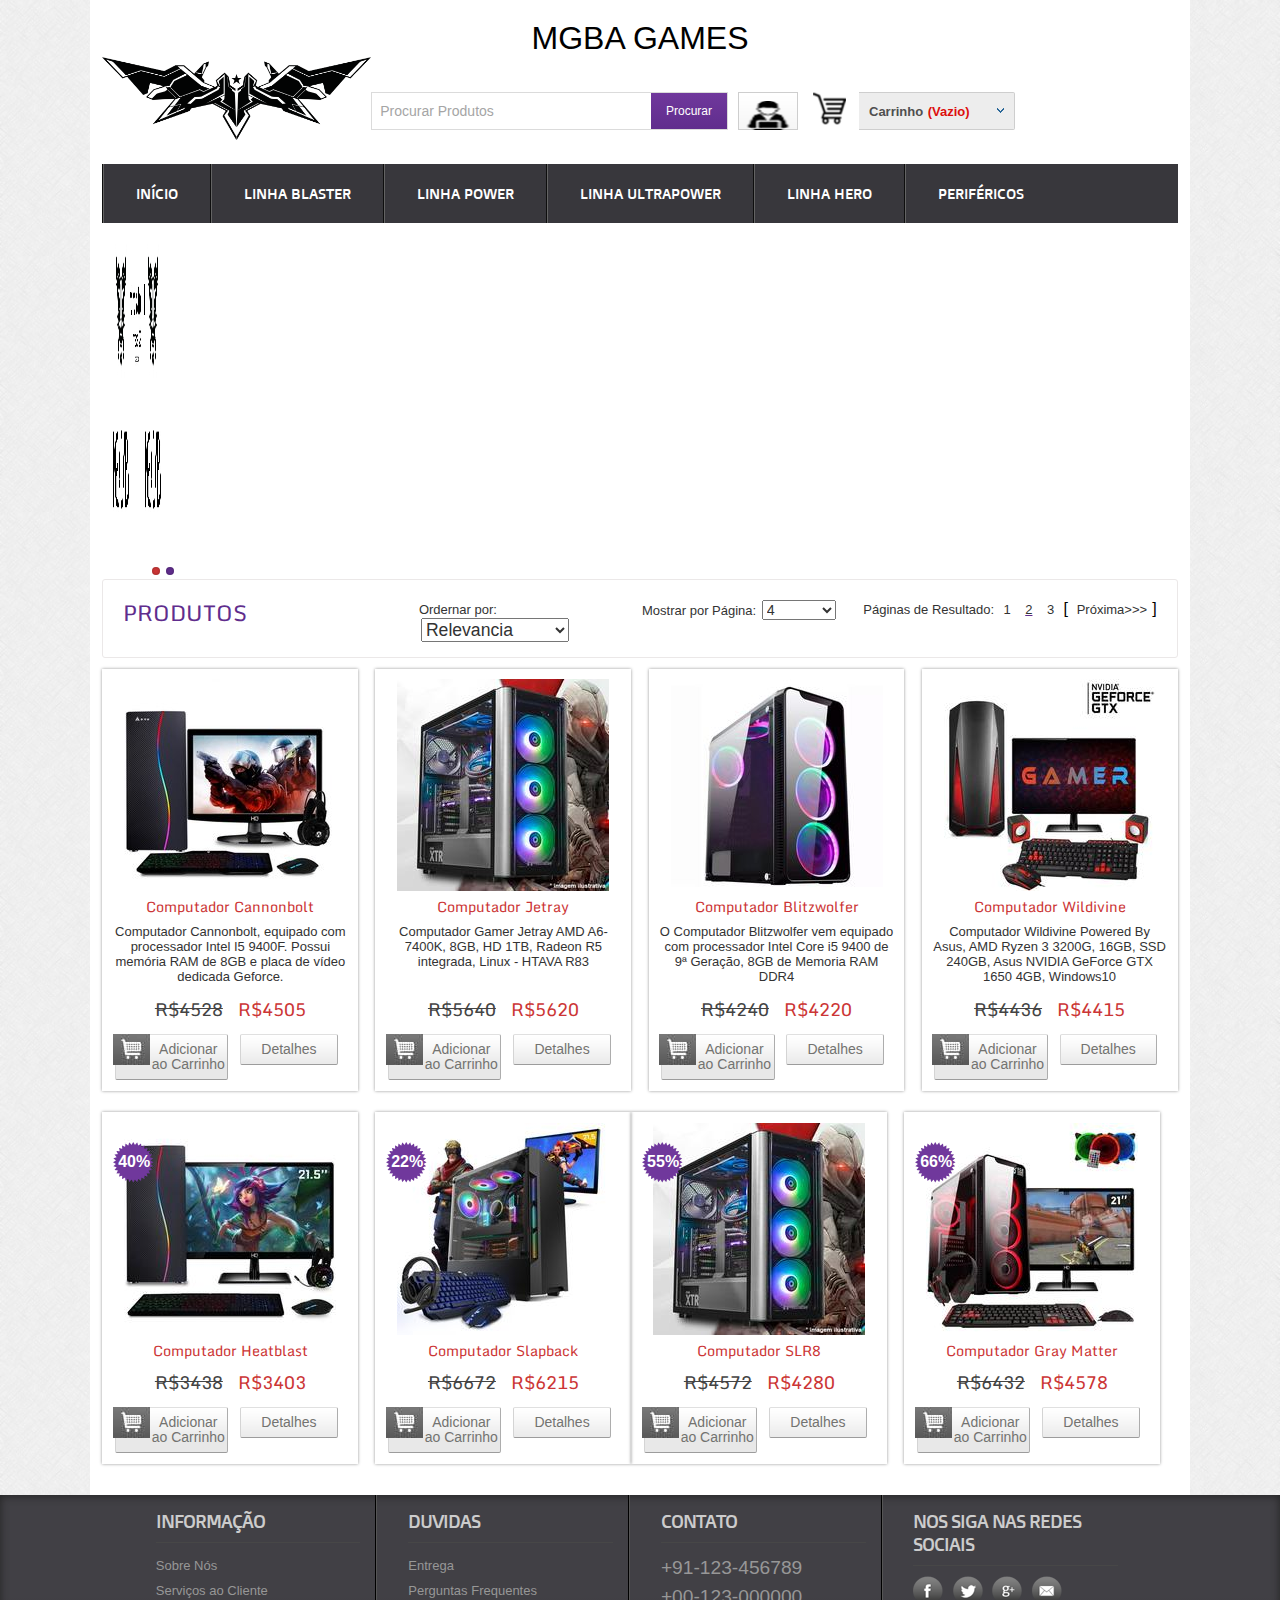
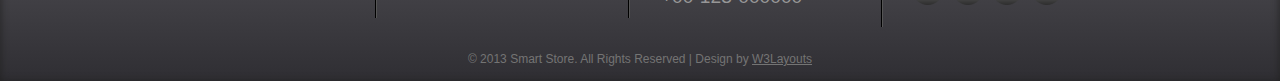
<file: MGBA/index.html>
<!--A Design by W3layouts
Author: W3layout
Author URL: http://w3layouts.com
License: Creative Commons Attribution 3.0 Unported
License URL: http://creativecommons.org/licenses/by/3.0/
-->
<!DOCTYPE HTML>
<html lang="pt-br">
<head>
<title>MGBA games</title>
<meta http-equiv="Content-Type" content="text/html; charset=utf-8" />
<meta name="viewport" content="width=device-width, initial-scale=1, maximum-scale=1">
<link href="css/style.css" rel="stylesheet" type="text/css" media="all"/>
<link href="css/menu.css" rel="stylesheet" type="text/css" media="all"/>
<script src="js/jquery.min.js"></script>
<script src="js/script.js" type="text/javascript"></script>
<script type="text/javascript" src="js/move-top.js"></script>
<script type="text/javascript" src="js/easing.js"></script>
<link href='//fonts.googleapis.com/css?family=Monda' rel='stylesheet' type='text/css'>
<link href='//fonts.googleapis.com/css?family=Doppio+One' rel='stylesheet' type='text/css'>
</head>
<body>
  <div class="wrap">
	<div class="header">
		<div class="header_top">
			<h1 class="page-title">MGBA GAMES</h1>
			<div class="logo">
				<a href="index.html"><img src="images/logo.png" alt="logo MGBA" /></a>
			</div>
			  <div class="header_top_right border-1">
			    <div class="search_box">
				    <form>
				    	<input title="Buscar Produtos" type="text" value="Procurar Produtos" onfocus="this.value = '';" onblur="if (this.value == '') {this.value = 'Procurar Produtos';}"><input type="submit" value="Procurar">
				    </form>
			    </div>
		   <div class="login">
		   	   <span><a href="login.html"><img src="images/login.png" alt="Entrar" title="Entrar"/></a></span>
		   </div>
			    <div class="shopping_cart">
					<div class="cart" >
						<a href="Cart.html" title="Ver meu Carrinho" rel="nofollow">
							<strong class="opencart"> </strong>
								<span  class="cart_title">Carrinho</span>
									<span  class="no_product">(Vazio)</span>
							</a>
							
						</div>
				  </div>

		 <div class="clear"></div>
	 </div>
	 <div class="clear"></div>
 </div>
	<div class="h_menu">
		<a id="touch-menu" class="mobile-menu" href="#">Menu</a>
		<nav>
		<ul class="menu list-unstyled">
			<li><a href="index.html">Início</a></li>
			
			
			<li><a class ="itemdomenu" href="#">Linha Blaster</a></li>
			<li><a class ="itemdomenu" href="#">Linha Power</a></li>
			<li><a class ="itemdomenu" href="#">Linha UltraPower</a></li>
			<li><a class ="itemdomenu" href="#">Linha Hero</a></li>
			<li><a class ="itemdomenu" href="#">Periféricos</a></li>
			
		</ul>
	
			<div class="clear"> </div>
		</nav> 
		<script src="js/menu.js" type="text/javascript"></script>
		</div>

	<div class="header_bottom">
			 <div class="header_bottom_right_images">
		   <!-- FlexSlider -->
              <section class="slider">
				  <div class="flexslider">
					<ul class="slides">
						<li><img src="images/1.jpg" alt="Logo e texto MGBA games"/></li>
						<li><img src="images/2.jpg" alt="Frete gratis nas compras acima de R$2999,90"/></li>
				    </ul>
				  </div>
	      </section>
<!-- FlexSlider -->
	    </div>
	  <div class="clear"></div>
  </div>	
</div>
 <div class="main">
    <div class="content">
		
		<div class="content_top">
    		<div class="heading">
    		<h3>Produtos</h3>
    		</div>
    		<div class="sort">
    		<p>Ordernar por:</p>
    			<select title="Ordenar por:">
    				<option>Relevancia</option>
    				<option>Menor Preço</option>
    				<option>Maior Preço</option>
    				<option>Melhor Avaliado</option>
    				<option>Em Estoque</option>
    			</select>
    		
    		</div>
    		<div class="show">
    		<p>Mostrar por Página:
    			<select title="Mostrar por página">
    				<option>4</option>
    				<option>8</option>
    				<option>12</option>
    				<option>16</option>
    				<option>20</option>
    				<option>In Stock</option>  				   				
    			</select>
    		</p>
    		</div>
    		<div class="page-no">
    			<p>Páginas de Resultado:<ul>
    				<li><a href="#">1</a></li>
    				<li class="active"><a href="#">2</a></li>
    				<li><a href="#">3</a></li>
    				<li>[<a href="#"> Próxima>>></a >]</li>
    				</ul>
    		</div>
    		<div class="clear"></div>
    	</div>
	      <div class="section group">
				<div class="grid_1_of_4 images_1_of_4">
					 <a href="preview.html"><img src="images/feature-pic1.png" alt="computador com monitor, teclado e mouse" /></a>
					 <h2>Computador   Cannonbolt</h2>
					 <p>Computador Cannonbolt, equipado com processador Intel I5 9400F. Possui memória RAM de 8GB e placa de vídeo dedicada Geforce.</p>
					 <p><span class="strike">R$4528</span><span class="price">R$4505</span></p>
					  <div class="button"><span><img src="images/cart.jpg" alt="Adicionar ao Carrinho" /><a href="preview.html" class="cart-button">Adicionar ao Carrinho</a></span> </div>
				     <div class="button"><span><a href="preview.html" class="details">Detalhes</a></span></div>
				</div>
				<div class="grid_1_of_4 images_1_of_4">
					<a href="preview.html"><img src="images/feature-pic2.jpg" alt="Gabinete de Computador" /></a>
					 <h2>Computador   Jetray</h2>
					 <p>Computador Gamer Jetray AMD A6-7400K, 8GB, HD 1TB, Radeon R5 integrada, Linux - HTAVA R83<br><br></p>
					 <p><span class="strike">R$5640</span><span class="price">R$5620</span></p>
				     <div class="button"><span><img src="images/cart.jpg" alt="Adicionar ao Carrinho" /><a href="preview.html" class="cart-button">Adicionar ao Carrinho</a></span> </div>
				     <div class="button"><span><a href="preview.html" class="details">Detalhes</a></span></div>
				</div>
				<div class="grid_1_of_4 images_1_of_4">
					<a href="preview.html"><img src="images/feature-pic3.jpg" alt="Gabinete de Computador" /></a>
					 <h2>Computador   Blitzwolfer</h2>
					 <p>O Computador Blitzwolfer vem equipado com processador Intel Core i5 9400 de 9ª Geração, 8GB de Memoria RAM DDR4</p>
					 <p><span class="strike">R$4240</span><span class="price">R$4220</span></p>
				      <div class="button"><span><img src="images/cart.jpg" alt="Carrinho de compras" /><a href="preview.html" class="cart-button">Adicionar ao Carrinho</a></span> </div>
				     <div class="button"><span><a href="preview.html" class="details">Detalhes</a></span></div>
				</div>
				<div class="grid_1_of_4 images_1_of_4">
					<a href="preview.html"><img src="images/feature-pic4.png" alt="Computador com monitor,teclado e mouse" /></a>
					 <h2>Computador   Wildivine</h2>
					 <p>Computador Wildivine Powered By Asus, AMD Ryzen 3 3200G, 16GB, SSD 240GB, Asus NVIDIA GeForce GTX 1650 4GB, Windows10 </p>
					 <p><span class="strike">R$4436</span><span class="price">R$4415</span></p>
				      <div class="button"><span><img src="images/cart.jpg" alt="Adicionar ao Carrinho" /><a href="preview.html" class="cart-button">Adicionar ao Carrinho</a></span> </div>
				     <div class="button"><span><a href="preview.html" class="details">Detalhes</a></span></div>
				</div>
				<!--Segunda linha -->
				<div class="grid_1_of_4 images_1_of_4 first_child_second_line">
					 <a href="preview.html"><img src="images/new-pic1.jpg" alt="Gabinete de Computador" /></a>
					 <div class="discount">
					 <span class="percentage">40%</span>
					</div>
					 <h2>Computador   Heatblast</h2>
					 <p><span class="strike">R$3438</span><span class="price">R$3403</span></p>
				     <div class="button"><span><img src="images/cart.jpg" alt="Carrinho de compras" /><a href="preview.html" class="cart-button">Adicionar ao Carrinho</a></span> </div>
				     <div class="button"><span><a href="preview.html" class="details">Detalhes</a></span></div>
				</div>
				<div class="grid_1_of_4 images_1_of_4">
					<a href="preview.html"><img src="images/new-pic2.jpg" alt="Computador com teclado,mouse e headset" /></a>
					 <div class="discount">
					 <span class="percentage">22%</span>
					</div>
					 <h2>Computador   Slapback</h2> 
					 <p><span class="strike">R$6672</span><span class="price">R$6215</span></p>
				      <div class="button"><span><img src="images/cart.jpg" alt="Adicionar ao Carrinho" /><a href="preview-4.html" class="cart-button">Adicionar ao Carrinho</a></span></div>
				     <div class="button"><span><a href="preview.html" class="details">Detalhes</a></span></div>
				</div>
				<div class="grid_1_of_4 images_1_of_4 first_child_second_line" >
					<a href="preview.html"><img src="images/feature-pic2.jpg" alt="Gabinete de Computador" /></a>
					<div class="discount">
					 <span class="percentage">55%</span>
					</div>
					 <h2>Computador   SLR8</h2>
					 <p><span class="strike">R$4572</span><span class="price">R$4280</span></p>
				      <div class="button"><span><img src="images/cart.jpg" alt="Carrinho de compras" /><a href="preview.html" class="cart-button">Adicionar ao Carrinho</a></span> </div>
				     <div class="button"><span><a href="preview.html" class="details">Detalhes</a></span></div>
				</div>
				<div class="grid_1_of_4 images_1_of_4 ">
				<a href="preview.html"> <img src="images/new-pic3.jpg" alt="Computador com monitor, teclado e mouse" /></a>
				  <div class="discount">
					 <span class="percentage">66%</span>
					</div>
					 <h2>Computador   Gray Matter</h2>					 
					 <p><span class="strike">R$6432</span><span class="price">R$4578</span></p>
				      <div class="button"><span><img src="images/cart.jpg" alt="Adicionar ao Carrinho" /><a href="preview.html" class="cart-button">Adicionar ao Carrinho</a></span> </div>
				     <div class="button"><span><a href="preview.html" class="details">Detalhes</a></span></div>
				</div>
			</div>
			
    </div>
 </div>
</div>
   <div class="footer">
   	  <div class="wrapper">	
	     <div class="section group">
				
			<div class="col_1_of_4 span_1_of_4">
						<h4>Informação</h4>
						<ul>
						<li><a href="#">Sobre Nós</a></li>
						<li><a href="#">Serviços ao Cliente</a></li>
						</ul>
					</div>
				
				<div class="col_1_of_4 span_1_of_4">
					<h4>Duvidas</h4>
						<ul>
						<li><a href="#">Entrega</a></li>
						<li><a href="#">Perguntas Frequentes</a></li>
						</ul>
				</div>
				<div class="col_1_of_4 span_1_of_4">
					<h4>Contato</h4>
						<ul>
							<li><span>+91-123-456789</span></li>
							<li><span>+00-123-000000</span></li>
						</ul>
				</div>
						<div class="social-icons col_1_of_4 span_1_of_4">
							<h4>Nos siga nas Redes Sociais</h4>
					   		  <ul>
							      <li class="facebook"><a href="#" target="_blank"> </a></li>
							      <li class="twitter"><a href="#" target="_blank"> </a></li>
							      <li class="googleplus"><a href="#" target="_blank"> </a></li>
							      <li class="contact"><a href="#" target="_blank"> </a></li>
						     </ul>
							      <div class="clear"></div>
				</div>
			</div>
			<div class="copy_right">
				<p>&copy; 2013 Smart Store. All Rights Reserved | Design by <a href="http://w3layouts.com">W3Layouts</a> </p>
		   </div>
     </div>
    </div>
    <script type="text/javascript">
		$(document).ready(function() {
			/*
			var defaults = {
	  			containerID: 'toTop', // fading element id
				containerHoverID: 'toTopHover', // fading element hover id
				scrollSpeed: 1200,
				easingType: 'linear' 
	 		};
			*/
			
			$().UItoTop({ easingType: 'easeOutQuart' });
			
		});
	</script>
    <a href="#" id="toTop" style="display: block;"><span id="toTopHover" style="opacity: 1;"></span></a>
    <link href="css/flexslider.css" rel='stylesheet' type='text/css' />
							  <script defer src="js/jquery.flexslider.js"></script>
							  <script type="text/javascript">
								$(function(){
								  SyntaxHighlighter.all();
								});
								$(window).load(function(){
								  $('.flexslider').flexslider({
									animation: "slide",
									start: function(slider){
									  $('body').removeClass('loading');
									}
								  });
								});
							  </script>
</body>
</html>
</file>
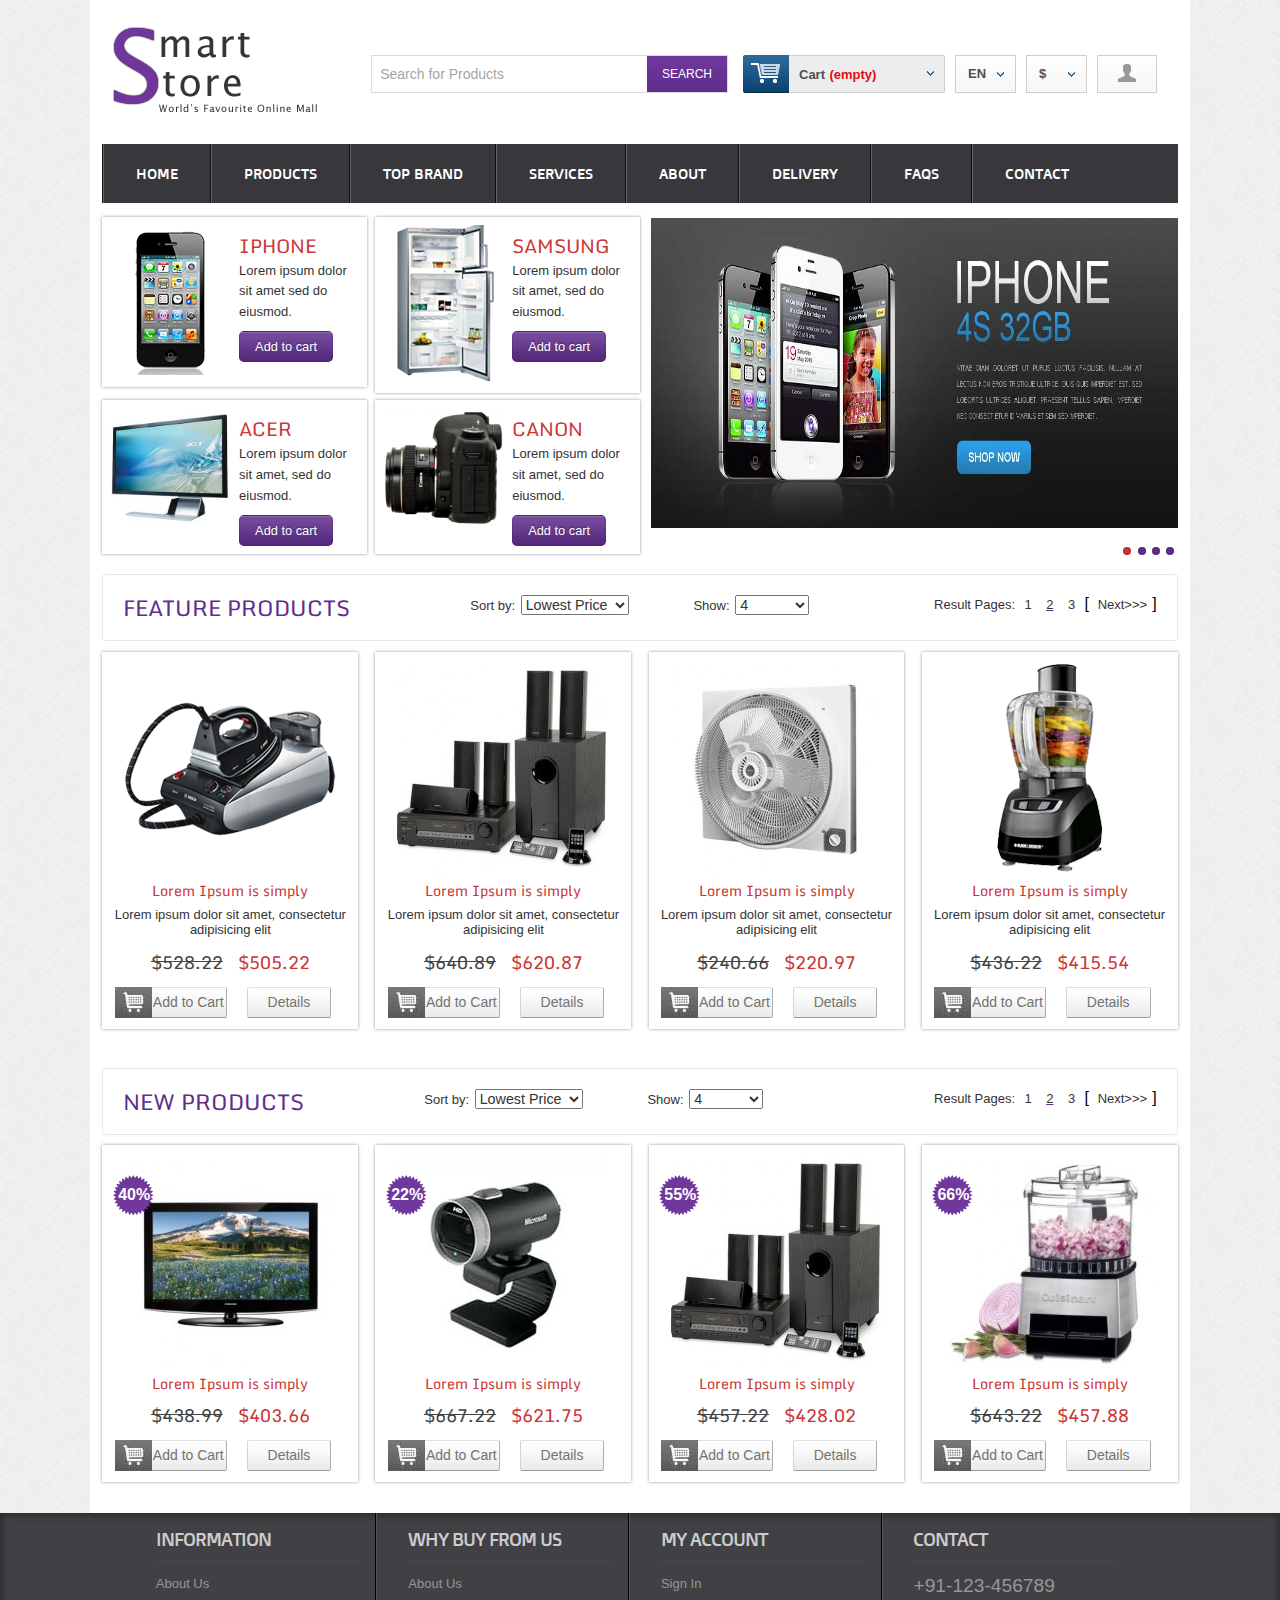
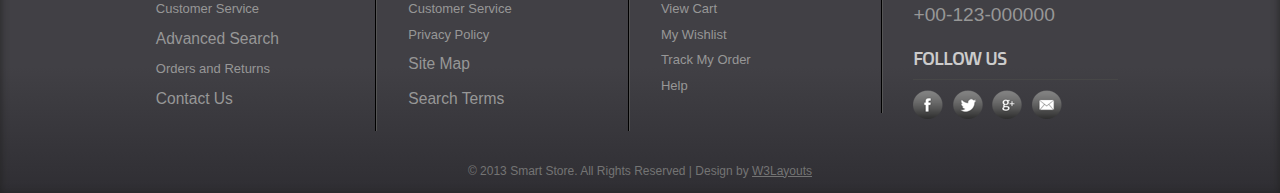
<file: smart_store-web_Free04-11-2017_2122350462/web/index.html>
<!--A Design by W3layouts
Author: W3layout
Author URL: http://w3layouts.com
License: Creative Commons Attribution 3.0 Unported
License URL: http://creativecommons.org/licenses/by/3.0/
-->
<!DOCTYPE HTML>
<html>
<head>
<title>Free Smart Store Website Template | Home :: w3layouts</title>
<meta http-equiv="Content-Type" content="text/html; charset=utf-8" />
<meta name="viewport" content="width=device-width, initial-scale=1, maximum-scale=1">
<link href="css/style.css" rel="stylesheet" type="text/css" media="all"/>
<link href="css/menu.css" rel="stylesheet" type="text/css" media="all"/>
<script src="js/jquery.min.js"></script>
<script src="js/script.js" type="text/javascript"></script>
<script type="text/javascript" src="js/move-top.js"></script>
<script type="text/javascript" src="js/easing.js"></script>
<link href='//fonts.googleapis.com/css?family=Monda' rel='stylesheet' type='text/css'>
<link href='//fonts.googleapis.com/css?family=Doppio+One' rel='stylesheet' type='text/css'>
</head>
<body>
  <div class="wrap">
	<div class="header">
		<div class="header_top">
			<div class="logo">
				<a href="index.html"><img src="images/logo.png" alt="" /></a>
			</div>
			  <div class="header_top_right">
			    <div class="search_box">
				    <form>
				    	<input type="text" value="Search for Products" onfocus="this.value = '';" onblur="if (this.value == '') {this.value = 'Search for Products';}"><input type="submit" value="SEARCH">
				    </form>
			    </div>
			    <div class="shopping_cart">
					<div class="cart">
						<a href="#" title="View my shopping cart" rel="nofollow">
							<strong class="opencart"> </strong>
								<span class="cart_title">Cart</span>
									<span class="no_product">(empty)</span>
							</a>
						</div>
			      </div>
	    <div class="languages" title="language">
	    	<div id="language" class="wrapper-dropdown" tabindex="1">EN
						<strong class="opencart"> </strong>
						<ul class="dropdown languges">					
							 <li>
							 	<a href="#" title="Français">
									<span><img src="images/gb.png" alt="en" width="26" height="26"></span><span class="lang">English</span>
								</a>
							 </li>
								<li>
									<a href="#" title="Français">
										<span><img src="images/au.png" alt="fr" width="26" height="26"></span><span class="lang">Français</span>
									</a>
								</li>
						<li>
							<a href="#" title="Español">
								<span><img src="images/bm.png" alt="es" width="26" height="26"></span><span class="lang">Español</span>
							</a>
						</li>
								<li>
									<a href="#" title="Deutsch">
										<span><img src="images/ck.png" alt="de" width="26" height="26"></span><span class="lang">Deutsch</span>
									</a>
								</li>
						<li>
							<a href="#" title="Russian">
								<span><img src="images/cu.png" alt="ru" width="26" height="26"></span><span class="lang">Russian</span>
							</a>
						</li>					
				   </ul>
		     </div>
		     <script type="text/javascript">
			function DropDown(el) {
				this.dd = el;
				this.initEvents();
			}
			DropDown.prototype = {
				initEvents : function() {
					var obj = this;

					obj.dd.on('click', function(event){
						$(this).toggleClass('active');
						event.stopPropagation();
					});	
				}
			}

			$(function() {

				var dd = new DropDown( $('#language') );

				$(document).click(function() {
					// all dropdowns
					$('.wrapper-dropdown').removeClass('active');
				});

			});

		</script>
		 </div>
			<div class="currency" title="currency">
					<div id="currency" class="wrapper-dropdown" tabindex="1">$
						<strong class="opencart"> </strong>
						<ul class="dropdown">
							<li><a href="#"><span>$</span>Dollar</a></li>
							<li><a href="#"><span>€</span>Euro</a></li>
						</ul>
					</div>
					 <script type="text/javascript">
			function DropDown(el) {
				this.dd = el;
				this.initEvents();
			}
			DropDown.prototype = {
				initEvents : function() {
					var obj = this;

					obj.dd.on('click', function(event){
						$(this).toggleClass('active');
						event.stopPropagation();
					});	
				}
			}

			$(function() {

				var dd = new DropDown( $('#currency') );

				$(document).click(function() {
					// all dropdowns
					$('.wrapper-dropdown').removeClass('active');
				});

			});

		</script>
   </div>
		   <div class="login">
		   	   <span><a href="login.html"><img src="images/login.png" alt="" title="login"/></a></span>
		   </div>
		 <div class="clear"></div>
	 </div>
	 <div class="clear"></div>
 </div>
	<div class="h_menu">
		<a id="touch-menu" class="mobile-menu" href="#">Menu</a>
		<nav>
		<ul class="menu list-unstyled">
			<li><a href="index.html">HOME</a></li>
			<li class="activate"><a href="products.html">Products</a>
				<ul class="sub-menu list-unstyled">
				 <div class="nag-mother-list">
				   <div class="navg-drop-main">
					<div class="nav-drop"> 
						<li><a href="products.html">Product 1</a></li>
						<li><a href="products.html">Product 2</a></li>
						<li><a href="products.html">Product 3</a>
						</li>
					</div>
					<div class="nav-drop"> 
						<li><a href="products.html">Product 1</a></li>
						<li><a href="products.html">Product 2</a></li>
						<li><a href="products.html">Product 3</a>
								</li>
					</div>
					<div class="nav-drop"> 
						<li><a href="products.html">Product 1</a></li>
						<li><a href="products.html">Product 2</a></li>
						<li><a href="products.html">Product 3</a></li>
					</div>
					<div class="nav-drop"> 
						<li><a href="products.html">Product 1</a></li>
						<li><a href="products.html">Product 2</a></li>
						<li><a href="products.html">Product 3</a></li>
					</div>
					<div class="clear"> </div>
				</div>
				<div class="navg-drop-main">
					<div class="nav-drop"> 
						<li><a href="products.html">Product 4</a></li>
						<li><a href="products.html">Product 5</a></li>
						<li><a href="products.html">Product 6</a>
		
						</li>
					</div>
					<div class="nav-drop"> 
						<li><a href="products.html">Product 4</a></li>
						<li><a href="products.html">Product 5</a></li>
						<li><a href="products.html">Product 6</a>
								</li>
					</div>
					<div class="nav-drop"> 
						<li><a href="products.html">Product 4</a></li>
						<li><a href="products.html">Product 5</a></li>
						<li><a href="products.html">Product 6</a></li>
					</div>
					<div class="nav-drop"> 
						<li><a href="products.html">Product 4</a></li>
						<li><a href="products.html">Product 5</a></li>
						<li><a href="products.html">Product 6</a></li>
					</div>
					<div class="clear"> </div>
				 </div>
				 <div class="navg-drop-main">
					<div class="nav-drop"> 
						<li><a href="products.html">Product 4</a></li>
						<li><a href="products.html">Product 5</a></li>
						<li><a href="products.html">Product 6</a>
		
						</li>
					</div>
					<div class="nav-drop"> 
						<li><a href="products.html">Product 4</a></li>
						<li><a href="products.html">Product 5</a></li>
						<li><a href="products.html">Product 6</a>
								</li>
					</div>
					<div class="nav-drop"> 
						<li><a href="products.html">Product 4</a></li>
						<li><a href="products.html">Product 5</a></li>
						<li><a href="products.html">Product 6</a></li>
					</div>
					<div class="nav-drop"> 
						<li><a href="products.html">Product 4</a></li>
						<li><a href="products.html">Product 5</a></li>
						<li><a href="products.html">Product 6</a></li>
					</div>
					<div class="clear"> </div>
				 </div>
				</div>
			</ul>
			</li>
			<li><a href="products.html">Top Brand</a>			
				<ul class="sub-menu list-unstyled sub-menu2">
				  <div class="navg-drop-main">
						<div class="nav-drop nav-top-brand"> 
							<li><a href="products.html">Product 1</a></li>
							<li><a href="products.html">Product 2</a></li>
							<li><a href="products.html">Product 3</a></li>					
							<li><a href="products.html">Product 4</a></li>
						   <li><a href="products.html">Product 5</a></li>
						   <li><a href="products.html">Product 6</a></li>
						</div>								
					</div>
				</ul>
			</li>		
			<li><a href="faq.html">Services</a>
				<ul class="sub-menu list-unstyled sub-menu3">
				  <div class="navg-drop-main">
					<div class="nav-drop"> 
						<li><a href="products.html">Product 4</a></li>
						<li><a href="products.html">Product 5</a></li>
						<li><a href="products.html">Product 6</a>
		
						</li>
					</div>
					<div class="nav-drop"> 
						<li><a href="products.html">Product 4</a></li>
						<li><a href="products.html">Product 5</a></li>
						<li><a href="products.html">Product 6</a>
								</li>
					</div>
					<div class="nav-drop"> 
						<li><a href="products.html">Product 4</a></li>
						<li><a href="products.html">Product 5</a></li>
						<li><a href="products.html">Product 6</a></li>
					</div>
					<div class="nav-drop"> 
						<li><a href="products.html">Product 4</a></li>
						<li><a href="products.html">Product 5</a></li>
						<li><a href="products.html">Product 6</a></li>
					</div>
					<div class="clear"> </div>
				 </div>
			  </ul>
			</li>
			<li><a href="about.html">About</a></li>
			<li><a href="#">Delivery</a></li>
			<li><a href="faq.html">Faqs</a></li>
			<li><a href="contact.html">CONTACT</a></li>
			<div class="clear"> </div>
		</ul>
		</nav> 
		<script src="js/menu.js" type="text/javascript"></script>
		</div>

	<div class="header_bottom">
		<div class="header_bottom_left">
			<div class="section group">
				<div class="listview_1_of_2 images_1_of_2">
					<div class="listimg listimg_2_of_1">
						 <a href="preview.html"> <img src="images/pic4.png" alt="" /></a>
					</div>
				    <div class="text list_2_of_1">
						<h2>Iphone</h2>
						<p>Lorem ipsum dolor sit amet sed do eiusmod.</p>
						<div class="button"><span><a href="preview.html">Add to cart</a></span></div>
				   </div>
			   </div>			
				<div class="listview_1_of_2 images_1_of_2">
					<div class="listimg listimg_2_of_1">
						  <a href="preview-5.html"><img src="images/pic3.png" alt="" / ></a>
					</div>
					<div class="text list_2_of_1">
						  <h2>Samsung</h2>
						  <p>Lorem ipsum dolor sit amet, sed do eiusmod.</p>
						  <div class="button"><span><a href="preview-5.html">Add to cart</a></span></div>
					</div>
				</div>
			</div>
			<div class="section group">
				<div class="listview_1_of_2 images_1_of_2">
					<div class="listimg listimg_2_of_1">
						 <a href="preview-3.html"> <img src="images/pic3.jpg" alt="" /></a>
					</div>
				    <div class="text list_2_of_1">
						<h2>Acer</h2>
						<p>Lorem ipsum dolor sit amet, sed do eiusmod.</p>
						<div class="button"><span><a href="preview-3.html">Add to cart</a></span></div>
				   </div>
			   </div>			
				<div class="listview_1_of_2 images_1_of_2">
					<div class="listimg listimg_2_of_1">
						  <a href="preview-6.html"><img src="images/pic1.png" alt="" /></a>
					</div>
					<div class="text list_2_of_1">
						  <h2>Canon</h2>
						  <p>Lorem ipsum dolor sit amet, sed do eiusmod.</p>
						  <div class="button"><span><a href="preview-6.html">Add to cart</a></span></div>
					</div>
				</div>
			</div>
		  <div class="clear"></div>
		</div>
			 <div class="header_bottom_right_images">
		   <!-- FlexSlider -->
              <section class="slider">
				  <div class="flexslider">
					<ul class="slides">
						<li><img src="images/1.jpg" alt=""/></li>
						<li><img src="images/2.jpg" alt=""/></li>
						<li><img src="images/3.jpg" alt=""/></li>
						<li><img src="images/4.jpg" alt=""/></li>
				    </ul>
				  </div>
	      </section>
<!-- FlexSlider -->
	    </div>
	  <div class="clear"></div>
  </div>	
</div>
 <div class="main">
    <div class="content">
    	<div class="content_top">
    		<div class="heading">
    		<h3>Feature Products</h3>
    		</div>
    		<div class="sort">
    		<p>Sort by:
    			<select>
    				<option>Lowest Price</option>
    				<option>Highest Price</option>
    				<option>Lowest Price</option>
    				<option>Lowest Price</option>
    				<option>Lowest Price</option>
    				<option>In Stock</option>  				   				
    			</select>
    		</p>
    		</div>
    		<div class="show">
    		<p>Show:
    			<select>
    				<option>4</option>
    				<option>8</option>
    				<option>12</option>
    				<option>16</option>
    				<option>20</option>
    				<option>In Stock</option>  				   				
    			</select>
    		</p>
    		</div>
    		<div class="page-no">
    			<p>Result Pages:<ul>
    				<li><a href="#">1</a></li>
    				<li class="active"><a href="#">2</a></li>
    				<li><a href="#">3</a></li>
    				<li>[<a href="#"> Next>>></a >]</li>
    				</ul></p>
    		</div>
    		<div class="clear"></div>
    	</div>
	      <div class="section group">
				<div class="grid_1_of_4 images_1_of_4">
					 <a href="preview-3.html"><img src="images/feature-pic1.png" alt="" /></a>
					 <h2>Lorem Ipsum is simply </h2>
					 <p>Lorem ipsum dolor sit amet, consectetur adipisicing elit</p>
					 <p><span class="strike">$528.22</span><span class="price">$505.22</span></p>
					  <div class="button"><span><img src="images/cart.jpg" alt="" /><a href="preview-3.html" class="cart-button">Add to Cart</a></span> </div>
				     <div class="button"><span><a href="preview-3.html" class="details">Details</a></span></div>
				</div>
				<div class="grid_1_of_4 images_1_of_4">
					<a href="preview-2.html"><img src="images/feature-pic2.jpg" alt="" /></a>
					 <h2>Lorem Ipsum is simply </h2>
					 <p>Lorem ipsum dolor sit amet, consectetur adipisicing elit</p>
					 <p><span class="strike">$640.89</span><span class="price">$620.87</span></p>
				     <div class="button"><span><img src="images/cart.jpg" alt="" /><a href="preview-3.html" class="cart-button">Add to Cart</a></span> </div>
				     <div class="button"><span><a href="#" class="details">Details</a></span></div>
				</div>
				<div class="grid_1_of_4 images_1_of_4">
					<a href="preview-4.html"><img src="images/feature-pic3.jpg" alt="" /></a>
					 <h2>Lorem Ipsum is simply </h2>
					 <p>Lorem ipsum dolor sit amet, consectetur adipisicing elit</p>
					 <p><span class="strike">$240.66</span><span class="price">$220.97</span></p>
				      <div class="button"><span><img src="images/cart.jpg" alt="" /><a href="preview-6.html" class="cart-button">Add to Cart</a></span> </div>
				     <div class="button"><span><a href="#" class="details">Details</a></span></div>
				</div>
				<div class="grid_1_of_4 images_1_of_4">
					<a href="preview-2.html"><img src="images/feature-pic4.png" alt="" /></a>
					 <h2>Lorem Ipsum is simply </h2>
					 <p>Lorem ipsum dolor sit amet, consectetur adipisicing elit</p>
					 <p><span class="strike">$436.22</span><span class="price">$415.54</span></p>
				      <div class="button"><span><img src="images/cart.jpg" alt="" /><a href="preview-3.html" class="cart-button">Add to Cart</a></span> </div>
				     <div class="button"><span><a href="#" class="details">Details</a></span></div>
				</div>
			</div>
			<div class="content_bottom">
    		<div class="heading">
    		<h3>New Products</h3>
    		</div>
    		<div class="sort">
    		<p>Sort by:
    			<select>
    				<option>Lowest Price</option>
    				<option>Highest Price</option>
    				<option>Lowest Price</option>
    				<option>Lowest Price</option>
    				<option>Lowest Price</option>
    				<option>In Stock</option>  				   				
    			</select>
    		</p>
    		</div>
    		<div class="show">
    		<p>Show:
    			<select>
    				<option>4</option>
    				<option>8</option>
    				<option>12</option>
    				<option>16</option>
    				<option>20</option>
    				<option>In Stock</option>  				   				
    			</select>
    		</p>
    		</div>
    		<div class="page-no">
    			<p>Result Pages:<ul>
    				<li><a href="#">1</a></li>
    				<li class="active"><a href="#">2</a></li>
    				<li><a href="#">3</a></li>
    				<li>[<a href="#"> Next>>></a >]</li>
    				</ul></p>
    		</div>
    		<div class="clear"></div>
    	</div>
			<div class="section group">
				<div class="grid_1_of_4 images_1_of_4">
					 <a href="preview-3.html"><img src="images/new-pic1.jpg" alt="" /></a>
					 <div class="discount">
					 <span class="percentage">40%</span>
					</div>
					 <h2>Lorem Ipsum is simply </h2>
					 <p><span class="strike">$438.99</span><span class="price">$403.66</span></p>
				     <div class="button"><span><img src="images/cart.jpg" alt="" /><a href="preview-3.html" class="cart-button">Add to Cart</a></span> </div>
				     <div class="button"><span><a href="preview-3.html" class="details">Details</a></span></div>
				</div>
				<div class="grid_1_of_4 images_1_of_4">
					<a href="preview-4.html"><img src="images/new-pic2.jpg" alt="" /></a>
					 <div class="discount">
					 <span class="percentage">22%</span>
					</div>
					 <h2>Lorem Ipsum is simply </h2>
					 <p><span class="strike">$667.22</span><span class="price">$621.75</span></p>
				      <div class="button"><span><img src="images/cart.jpg" alt="" /><a href="preview-4.html" class="cart-button">Add to Cart</a></span></div>
				     <div class="button"><span><a href="preview-4.html" class="details">Details</a></span></div>
				</div>
				<div class="grid_1_of_4 images_1_of_4">
					<a href="preview-2.html"><img src="images/feature-pic2.jpg" alt="" /></a>
					<div class="discount">
					 <span class="percentage">55%</span>
					</div>
					 <h2>Lorem Ipsum is simply </h2>
					 <p><span class="strike">$457.22</span><span class="price">$428.02</span></p>
				      <div class="button"><span><img src="images/cart.jpg" alt="" /><a href="preview-2.html" class="cart-button">Add to Cart</a></span> </div>
				     <div class="button"><span><a href="preview-2.html" class="details">Details</a></span></div>
				</div>
				<div class="grid_1_of_4 images_1_of_4">
				<a href="preview-2.html"> <img src="images/new-pic3.jpg" alt="" /></a>
				  <div class="discount">
					 <span class="percentage">66%</span>
					</div>
					 <h2>Lorem Ipsum is simply </h2>					 
					 <p><span class="strike">$643.22</span><span class="price">$457.88</span></p>
				      <div class="button"><span><img src="images/cart.jpg" alt="" /><a href="preview-2.html" class="cart-button">Add to Cart</a></span> </div>
				     <div class="button"><span><a href="#" class="details">Details</a></span></div>
				</div>
			</div>
    </div>
 </div>
</div>
   <div class="footer">
   	  <div class="wrapper">	
	     <div class="section group">
				<div class="col_1_of_4 span_1_of_4">
						<h4>Information</h4>
						<ul>
						<li><a href="#">About Us</a></li>
						<li><a href="#">Customer Service</a></li>
						<li><a href="#"><span>Advanced Search</span></a></li>
						<li><a href="#">Orders and Returns</a></li>
						<li><a href="#"><span>Contact Us</span></a></li>
						</ul>
					</div>
				<div class="col_1_of_4 span_1_of_4">
					<h4>Why buy from us</h4>
						<ul>
						<li><a href="about.html">About Us</a></li>
						<li><a href="faq.html">Customer Service</a></li>
						<li><a href="#">Privacy Policy</a></li>
						<li><a href="contact.html"><span>Site Map</span></a></li>
						<li><a href="preview-2.html"><span>Search Terms</span></a></li>
						</ul>
				</div>
				<div class="col_1_of_4 span_1_of_4">
					<h4>My account</h4>
						<ul>
							<li><a href="contact.html">Sign In</a></li>
							<li><a href="index.html">View Cart</a></li>
							<li><a href="#">My Wishlist</a></li>
							<li><a href="#">Track My Order</a></li>
							<li><a href="faq.html">Help</a></li>
						</ul>
				</div>
				<div class="col_1_of_4 span_1_of_4">
					<h4>Contact</h4>
						<ul>
							<li><span>+91-123-456789</span></li>
							<li><span>+00-123-000000</span></li>
						</ul>
						<div class="social-icons">
							<h4>Follow Us</h4>
					   		  <ul>
							      <li class="facebook"><a href="#" target="_blank"> </a></li>
							      <li class="twitter"><a href="#" target="_blank"> </a></li>
							      <li class="googleplus"><a href="#" target="_blank"> </a></li>
							      <li class="contact"><a href="#" target="_blank"> </a></li>
							      <div class="clear"></div>
						     </ul>
   	 					</div>
				</div>
			</div>
			<div class="copy_right">
				<p>&copy; 2013 Smart Store. All Rights Reserved | Design by <a href="http://w3layouts.com">W3Layouts</a> </p>
		   </div>
     </div>
    </div>
    <script type="text/javascript">
		$(document).ready(function() {
			/*
			var defaults = {
	  			containerID: 'toTop', // fading element id
				containerHoverID: 'toTopHover', // fading element hover id
				scrollSpeed: 1200,
				easingType: 'linear' 
	 		};
			*/
			
			$().UItoTop({ easingType: 'easeOutQuart' });
			
		});
	</script>
    <a href="#" id="toTop" style="display: block;"><span id="toTopHover" style="opacity: 1;"></span></a>
    <link href="css/flexslider.css" rel='stylesheet' type='text/css' />
							  <script defer src="js/jquery.flexslider.js"></script>
							  <script type="text/javascript">
								$(function(){
								  SyntaxHighlighter.all();
								});
								$(window).load(function(){
								  $('.flexslider').flexslider({
									animation: "slide",
									start: function(slider){
									  $('body').removeClass('loading');
									}
								  });
								});
							  </script>
</body>
</html>
</file>
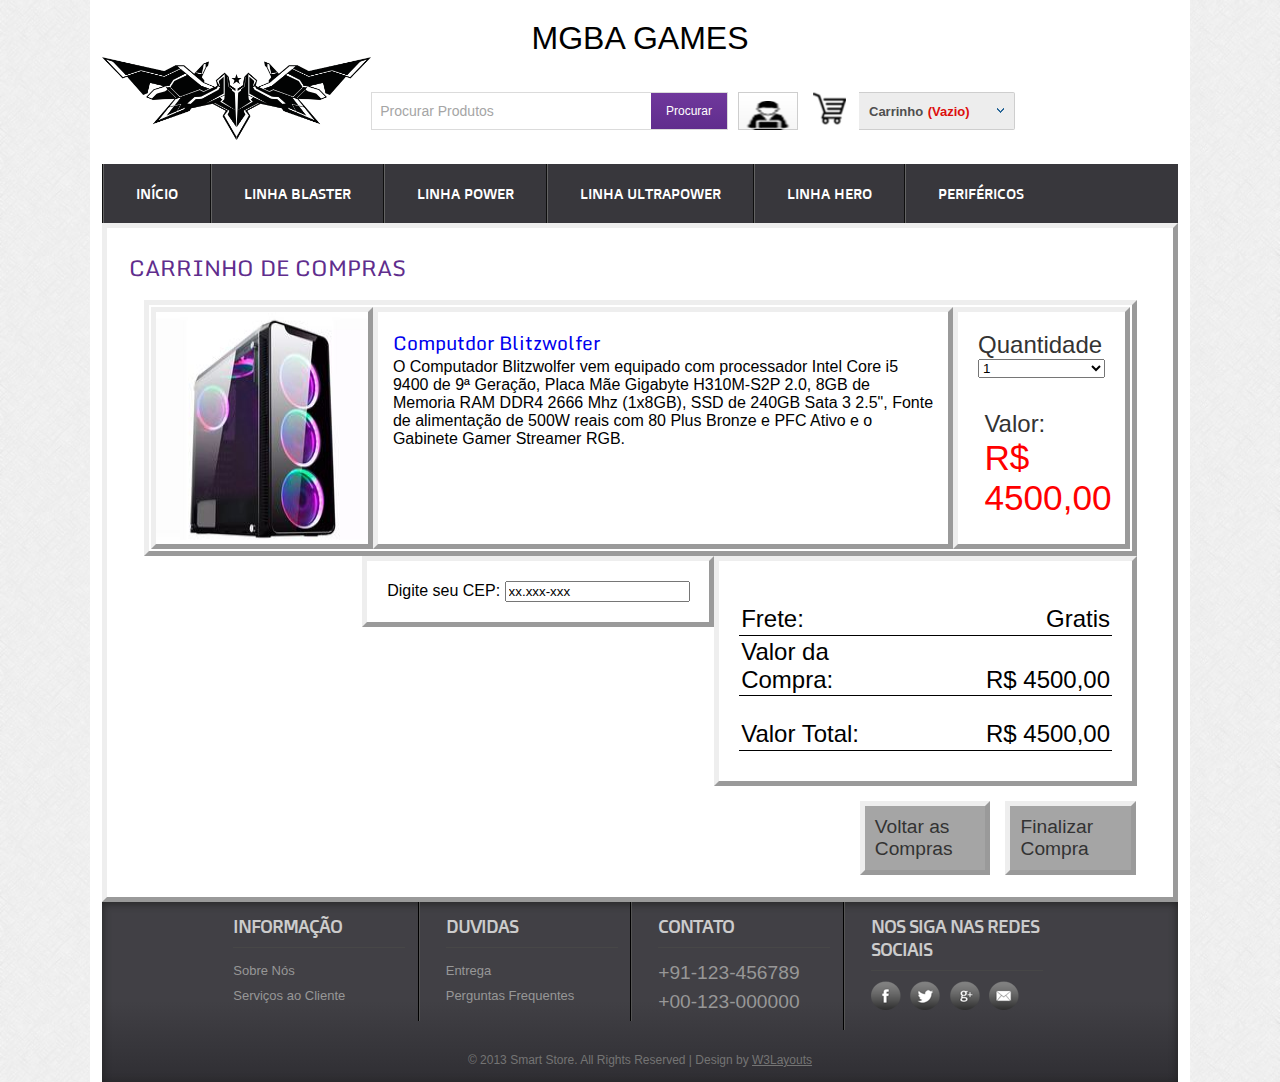
<file: MGBA/Cart.html>
<!--A Design by W3layouts
Author: W3layout
Author URL: http://w3layouts.com
License: Creative Commons Attribution 3.0 Unported
License URL: http://creativecommons.org/licenses/by/3.0/
-->
<!DOCTYPE HTML>
<html lang="pt-br">

<head>
	<title>MGBA games</title>
	<meta http-equiv="Content-Type" content="text/html; charset=utf-8" />
	<meta name="viewport" content="width=device-width, initial-scale=1, maximum-scale=1">
	<link href="css/style.css" rel="stylesheet" type="text/css" media="all" />
	<link href="css/menu.css" rel="stylesheet" type="text/css" media="all" />
	<script src="js/jquery.min.js"></script>
	<script src="js/script.js" type="text/javascript"></script>
	<script type="text/javascript" src="js/move-top.js"></script>
	<script type="text/javascript" src="js/easing.js"></script>
	<link href='//fonts.googleapis.com/css?family=Monda' rel='stylesheet' type='text/css'>
	<link href='//fonts.googleapis.com/css?family=Doppio+One' rel='stylesheet' type='text/css'>
</head>

<body>
	<div class="wrap">
		<div class="header">
			<div class="header_top">
			<h1 class="page-title">MGBA GAMES</h1>
				<div class="logo">
					<a href="index.html"><img src="images/logo.png" alt="logo MGBA" /></a>
				</div>
				<div class="header_top_right border-1">
					<div class="search_box">
						<form>
							<input type="text" value="Procurar Produtos" onfocus="this.value = '';"
								onblur="if (this.value == '') {this.value = 'Procurar Produtos';}"><input type="submit"
								value="Procurar">
						</form>
					</div>
					<div class="login">
						<span><a href="login.html"><img src="images/login.png" alt="Entrar" title="Entrar" /></a></span>
					</div>
					<div class="shopping_cart">
						<div class="cart">
							<a href="Cart.html" title="Ver meu Carrinho" rel="nofollow">
								<strong class="opencart"> </strong>
								<span class="cart_title">Carrinho</span>
								<span class="no_product">(Vazio)</span>
							</a>

						</div>
					</div>

					<div class="clear"></div>
				</div>
				<div class="clear"></div>
			</div>
			<div class="h_menu">
				<a id="touch-menu" class="mobile-menu" href="#">Menu</a>
				<nav>
					<ul class="menu list-unstyled">
						<li><a href="index.html">Início</a></li>
						<li><a class="itemdomenu" href="#">Linha Blaster</a></li>
						<li><a class="itemdomenu" href="#">Linha Power</a></li>
						<li><a class="itemdomenu" href="#">Linha UltraPower</a></li>
						<li><a class="itemdomenu" href="#">Linha Hero</a></li>
						<li><a class="itemdomenu" href="#">Periféricos</a></li>

					</ul>
					<div class="clear"> </div>

				</nav>
				<script src="js/menu.js" type="text/javascript"></script>
			</div>


		</div>
		<div class="main">
			<div class="content borda">
				<div class=" section group ">
					<div class="heading">
						<h3>Carrinho de Compras</h3>
					</div>
					<div class=" cont-desc span_1_of_2 ">
								<div class="produto-carrinho ">
									<img class="imagem-carrinho" src="images/feature-pic3.jpg" alt="computador com coolers RGB" />
				
								<p></p>
									<div class="descricao-produto">
										<h2><a href="preview.html"> Computdor Blitzwolfer</a></h2>
										<p>O Computador Blitzwolfer vem equipado com processador Intel Core i5 9400 de 9ª Geração, Placa Mãe Gigabyte H310M-S2P 2.0, 8GB de Memoria RAM DDR4 2666 Mhz (1x8GB), SSD de 240GB Sata 3 2.5", Fonte de alimentação de 500W reais com 80 Plus Bronze e PFC Ativo e o Gabinete Gamer Streamer RGB.</p>
									</div>
									<div class="seletor-quantidade">
								<h3> Quantidade
							</h3>
										<div><select class="selecao" id="country">
									<option>1</option>
									<option>2</option>
									<option>3</option>
									<option>4</option>
									<option>5</option>
								</select></div>
								<div class="valor"><h3>Valor:</h3><p> R$ 4500,00</p></div>
</div>
					</div>
					<div class="tabela-custos">
						<table class="tabela">
							<tr><th>Frete:</th><td>Gratis</td></tr>
							<tr><th>Valor da Compra: </th><td> R$ 4500,00</td></tr>
							<tr><th>Valor Total: </th><td> R$ 4500,00</td></tr>
						</table>
					</div>
					<div class="cep">

						<span>Digite seu CEP:<span>
						<input type="text" value="xx.xxx-xxx" onfocus="this.value = '';" onblur="if (this.value == '') {this.value = 'CEP';}">
						
					</div>
				</div>
				<div class="finalizar-compra">
				<a href="login.html"> Finalizar Compra</a>
</div>
				<div class="finalizar-compra">
				<a href="index.html">Voltar as Compras</a>
</div>
			</div>

		</div>
	</div>

	<div class="footer">
		<div class="wrapper">
			<div class="section group">

				<div class="col_1_of_4 span_1_of_4">
					<h4>Informação</h4>
					<ul>
						<li><a href="#">Sobre Nós</a></li>
						<li><a href="#">Serviços ao Cliente</a></li>
					</ul>
				</div>

				<div class="col_1_of_4 span_1_of_4">
					<h4>Duvidas</h4>
					<ul>
						<li><a href="#">Entrega</a></li>
						<li><a href="#">Perguntas Frequentes</a></li>
					</ul>
				</div>
				<div class="col_1_of_4 span_1_of_4">
					<h4>Contato</h4>
					<ul>
						<li><span>+91-123-456789</span></li>
						<li><span>+00-123-000000</span></li>
					</ul>
				</div>
				<div class="social-icons col_1_of_4 span_1_of_4">
					<h4>Nos siga nas Redes Sociais</h4>
					<ul>
						<li class="facebook"><a href="#" target="_blank"> </a></li>
						<li class="twitter"><a href="#" target="_blank"> </a></li>
						<li class="googleplus"><a href="#" target="_blank"> </a></li>
						<li class="contact"><a href="#" target="_blank"> </a></li>
					</ul>
					<div class="clear"></div>
				</div>
			</div>
			<div class="copy_right">
				<p>&copy; 2013 Smart Store. All Rights Reserved | Design by <a href="http://w3layouts.com">W3Layouts</a>
				</p>
			</div>
		</div>
	</div>
	<script type="text/javascript">
		$(document).ready(function () {
			/*
			var defaults = {
	  			containerID: 'toTop', // fading element id
				containerHoverID: 'toTopHover', // fading element hover id
				scrollSpeed: 1200,
				easingType: 'linear' 
	 		};
			*/

			$().UItoTop({ easingType: 'easeOutQuart' });

		});
	</script>
	<a href="#" id="toTop" style="display: block;"><span id="toTopHover" style="opacity: 1;"></span></a>

</body>

</html>
</file>
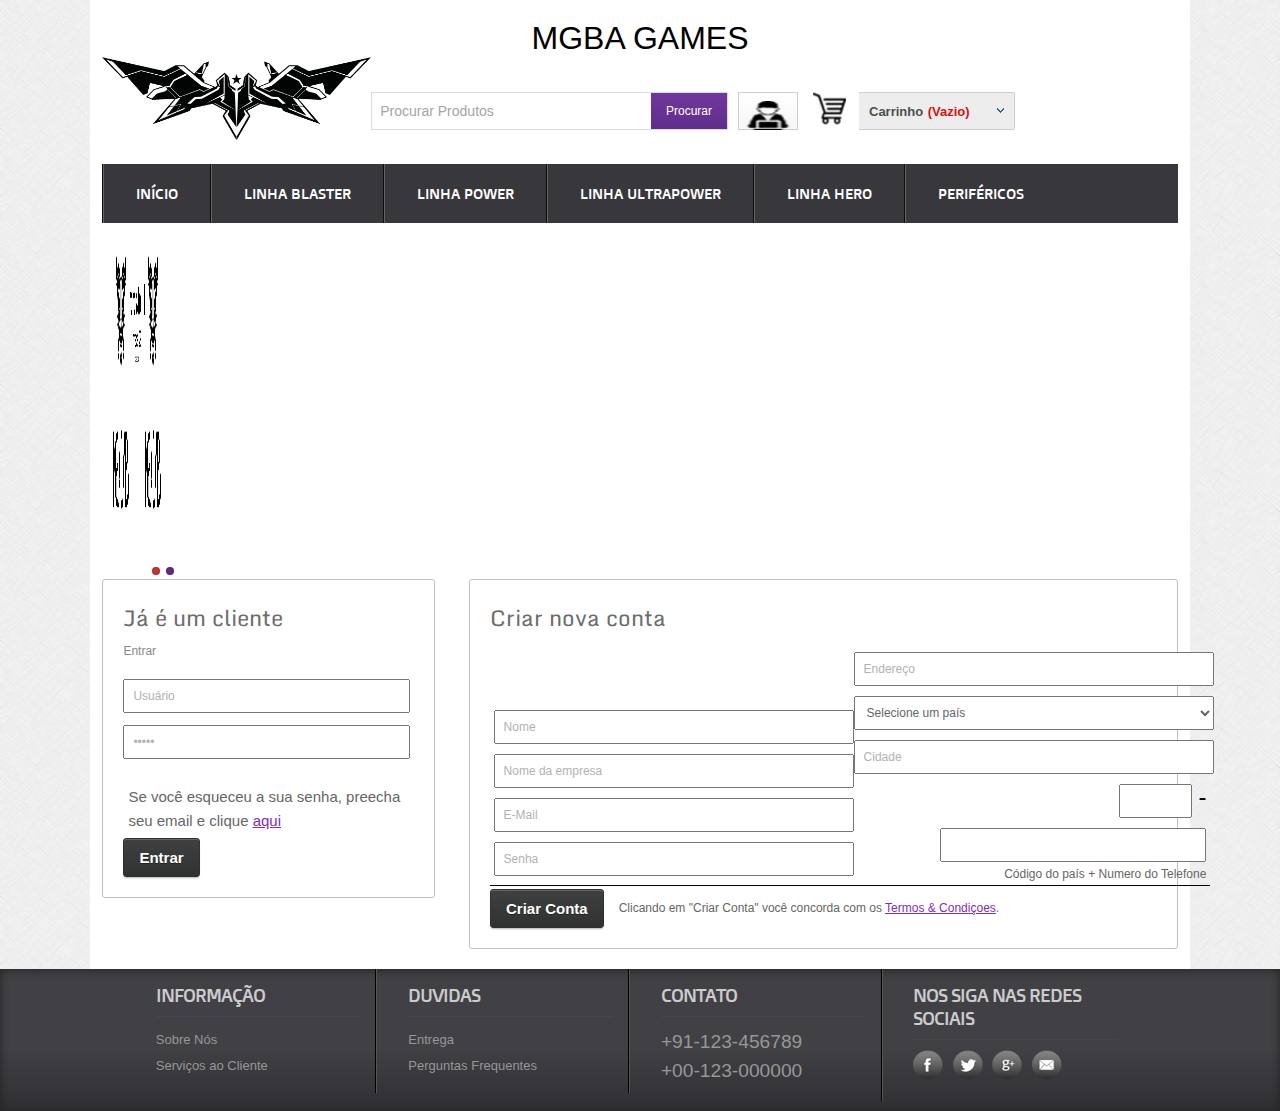
<file: MGBA/login.html>
<!--A Design by W3layouts
Author: W3layout
Author URL: http://w3layouts.com
License: Creative Commons Attribution 3.0 Unported
License URL: http://creativecommons.org/licenses/by/3.0/
-->
<!DOCTYPE HTML>
<html lang="pt-br">
<head>
<title>MGBA games</title>
<meta http-equiv="Content-Type" content="text/html; charset=utf-8" />
<meta name="viewport" content="width=device-width, initial-scale=1, maximum-scale=1">
<link href="css/style.css" rel="stylesheet" type="text/css" media="all"/>
<link href="css/menu.css" rel="stylesheet" type="text/css" media="all"/>
<script src="js/jquery.min.js"></script>
<script src="js/script.js" type="text/javascript"></script>
<script type="text/javascript" src="js/move-top.js"></script>
<script type="text/javascript" src="js/easing.js"></script>
<link href='//fonts.googleapis.com/css?family=Monda' rel='stylesheet' type='text/css'>
<link href='//fonts.googleapis.com/css?family=Doppio+One' rel='stylesheet' type='text/css'>
</head>
<body>
  <div class="wrap">
	<div class="header">
		<div class="header_top">
			<h1 class="page-title">MGBA GAMES</h1>
			<div class="logo">
				<a href="index.html"><img src="images/logo.png" alt="logo MGBA" /></a>
			</div>
			  <div class="header_top_right border-1">
			    <div class="search_box">
				    <form>
				    	<input type="text" value="Procurar Produtos" onfocus="this.value = '';" onblur="if (this.value == '') {this.value = 'Procurar Produtos';}"><input type="submit" value="Procurar">
				    </form>
			    </div>
		   <div class="login">
		   	   <span><a href="login.html"><img src="images/login.png" alt="Entrar" title="Entrar"/></a></span>
		   </div>
			    <div class="shopping_cart">
					<div class="cart" >
						<a href="Cart.html" title="Ver meu Carrinho" rel="nofollow">
							<strong class="opencart"> </strong>
								<span  class="cart_title">Carrinho</span>
									<span  class="no_product">(Vazio)</span>
							</a>
							
						</div>
				  </div>

		 <div class="clear"></div>
	 </div>
	 <div class="clear"></div>
 </div>
	<div class="h_menu">
		<a id="touch-menu" class="mobile-menu" href="#">Menu</a>
		<nav>
		<ul class="menu list-unstyled">
			<li><a href="index.html">Início</a></li>
			
			<li><a class ="itemdomenu" href="#">Linha Blaster</a></li>
			<li><a class ="itemdomenu" href="#">Linha Power</a></li>
			<li><a class ="itemdomenu" href="#">Linha UltraPower</a></li>
			<li><a class ="itemdomenu" href="#">Linha Hero</a></li>
			<li><a class ="itemdomenu" href="#">Periféricos</a></li>
			
		</ul>
	
			<div class="clear"> </div>
		</nav> 
		<script src="js/menu.js" type="text/javascript"></script>
		</div>

	<div class="header_bottom">
			 <div class="header_bottom_right_images">
		   <!-- FlexSlider -->
              <section class="slider">
				  <div class="flexslider">
					<ul class="slides">
						<li><img src="images/1.jpg" alt="Logo e texto MGBA games"/></li>
						<li><img src="images/2.jpg" alt="Frete gratis nas compras acima de R$2999,90"/></li>
				    </ul>
				  </div>
	      </section>

<!-- FlexSlider -->
	    </div>
	  <div class="clear"></div>
  </div>	
 <div class="main">
    <div class="content">
    	 <div class="login_panel">
        	<h3>Já é um cliente</h3>
        	<p>Entrar</p>
        	<form action="hello" method="get" id="member">
                	<input name="Domain" type="text" value="Usuário" class="field" onfocus="this.value = '';" onblur="if (this.value == '') {this.value = 'Username';}">
                    <input name="Domain" type="password" value="Senha" class="field" onfocus="this.value = '';" onblur="if (this.value == '') {this.value = 'Password';}">
                 </form>
                 <p class="note">Se você esqueceu a sua senha, preecha seu email e clique <a href="#">aqui</a></p>
                    <div class="buttons"><div><button onclick="location.href='ordered.html'" type="button" class="grey">Entrar</button></div></div>
                    </div>
    	<div class="register_account">
    		<h3 class="criarc">Criar nova conta</h3>
    		<form>
		   			 <table class="criar-conta">
		   				<tbody><tr><td><div><input type="text" value="Nome" onfocus="this.value = '';" onblur="if (this.value == '') {this.value = 'Name';}" ></div>
		    			<div><input type="text" value="Nome da empresa" onfocus="this.value = '';" onblur="if (this.value == '') {this.value = 'Company Name';}"></div>
		    			<div><input type="text" value="E-Mail" onfocus="this.value = '';" onblur="if (this.value == '') {this.value = 'E-Mail';}"></div>
		    			<div><input type="text" value="Senha" onfocus="this.value = '';" onblur="if (this.value == '') {this.value = 'password';}"></div>
		    			 </td>
		    			<td><div><input type="text" value="Endereço" onfocus="this.value = '';" onblur="if (this.value == '') {this.value = 'Address';}"></div>
		    			<div><select id="country" name="País" onchange="change_country(this.value)" class="frm-field required">
		            <option value="null">Selecione um país</option>         
		            <option value="AX">Åland Islands</option>
		            <option value="AF">Afghanistan</option>
		            <option value="AL">Albania</option>
		            <option value="DZ">Algeria</option>
		            <option value="AS">American Samoa</option>
		            <option value="AD">Andorra</option>
		            <option value="AO">Angola</option>
		            <option value="AI">Anguilla</option>
		            <option value="AQ">Antarctica</option>
		            <option value="AG">Antigua And Barbuda</option>
		            <option value="AR">Argentina</option>
		            <option value="AM">Armenia</option>
		            <option value="AW">Aruba</option>
		            <option value="AU">Australia</option>
		            <option value="AT">Austria</option>
		            <option value="AZ">Azerbaijan</option>
		            <option value="BS">Bahamas</option>
		            <option value="BH">Bahrain</option>
		            <option value="BD">Bangladesh</option>
		            <option value="BB">Barbados</option>
		            <option value="BY">Belarus</option>
		            <option value="BE">Belgium</option>
		            <option value="BZ">Belize</option>
		            <option value="BJ">Benin</option>
		            <option value="BM">Bermuda</option>
		            <option value="BT">Bhutan</option>
		            <option value="BO">Bolivia</option>
		            <option value="BA">Bosnia and Herzegovina</option>
		            <option value="BW">Botswana</option>
		            <option value="BV">Bouvet Island</option>
		            <option value="BR">Brazil</option>
		            <option value="IO">British Indian Ocean Territory</option>
		            <option value="BN">Brunei</option>
		            <option value="BG">Bulgaria</option>
		            <option value="BF">Burkina Faso</option>
		            <option value="BI">Burundi</option>
		            <option value="KH">Cambodia</option>
		            <option value="CM">Cameroon</option>
		            <option value="CA">Canada</option>
		            <option value="CV">Cape Verde</option>
		            <option value="KY">Cayman Islands</option>
		            <option value="CF">Central African Republic</option>
		            <option value="TD">Chad</option>
		            <option value="CL">Chile</option>
		            <option value="CN">China</option>
		            <option value="CX">Christmas Island</option>
		            <option value="CC">Cocos (Keeling) Islands</option>
		            <option value="CO">Colombia</option>
		            <option value="KM">Comoros</option>
		            <option value="CG">Congo</option>
		            <option value="CD">Congo, Democratic Republic</option>
		            <option value="CK">Cook Islands</option>
		            <option value="CR">Costa Rica</option>
		            <option value="CI">Cote D'Ivoire (Ivory Coast)</option>
		            <option value="HR">Croatia (Hrvatska)</option>
		            <option value="CU">Cuba</option>
		            <option value="CY">Cyprus</option>
		            <option value="CZ">Czech Republic</option>
		            <option value="DK">Denmark</option>
		            <option value="DJ">Djibouti</option>
		            <option value="DM">Dominica</option>
		            <option value="DO">Dominican Republic</option>
		            <option value="TP">East Timor</option>
		            <option value="EC">Ecuador</option>
		            <option value="EG">Egypt</option>
		            <option value="SV">El Salvador</option>
		            <option value="GQ">Equatorial Guinea</option>
		            <option value="ER">Eritrea</option>
		            <option value="EE">Estonia</option>
		            <option value="ET">Ethiopia</option>
		            <option value="FK">Falkland Islands (Islas Malvinas)</option>
		            <option value="FO">Faroe Islands</option>
		            <option value="FJ">Fiji Islands</option>
		            <option value="FI">Finland</option>
		            <option value="FR">France</option>
		            <option value="FX">France, Metropolitan</option>
		            <option value="GF">French Guiana</option>
		            <option value="PF">French Polynesia</option>
		            <option value="TF">French Southern Territories</option>
		            <option value="GA">Gabon</option>
		            <option value="GM">Gambia, The</option>
		            <option value="GE">Georgia</option>
		            <option value="DE">Germany</option>
		            <option value="GH">Ghana</option>
		            <option value="GI">Gibraltar</option>
		            <option value="GR">Greece</option>
		            <option value="GL">Greenland</option>
		            <option value="GD">Grenada</option>
		            <option value="GP">Guadeloupe</option>
		            <option value="GU">Guam</option>
		            <option value="GT">Guatemala</option>
		            <option value="GG">Guernsey</option>
		            <option value="GN">Guinea</option>
		            <option value="GW">Guinea-Bissau</option>
		            <option value="GY">Guyana</option>
		            <option value="HT">Haiti</option>
		            <option value="HM">Heard and McDonald Islands</option>
		            <option value="HN">Honduras</option>
		            <option value="HK">Hong Kong S.A.R.</option>
		            <option value="HU">Hungary</option>
		            <option value="IS">Iceland</option>
		            <option value="IN">India</option>
		            <option value="ID">Indonesia</option>
		            <option value="IR">Iran</option>
		            <option value="IQ">Iraq</option>
		            <option value="IE">Ireland</option>
		            <option value="IM">Isle of Man</option>
		            <option value="IL">Israel</option>
		            <option value="IT">Italy</option>
		            <option value="JM">Jamaica</option>
		            <option value="JP">Japan</option>
		            <option value="JE">Jersey</option>
		            <option value="JO">Jordan</option>
		            <option value="KZ">Kazakhstan</option>
		            <option value="KE">Kenya</option>
		            <option value="KI">Kiribati</option>
		            <option value="KR">Korea</option>
		            <option value="KP">Korea, North</option>
		            <option value="KW">Kuwait</option>
		            <option value="KG">Kyrgyzstan</option>
		            <option value="LA">Laos</option>
		            <option value="LV">Latvia</option>
		            <option value="LB">Lebanon</option>
		            <option value="LS">Lesotho</option>
		            <option value="LR">Liberia</option>
		            <option value="LY">Libya</option>
		            <option value="LI">Liechtenstein</option>
		            <option value="LT">Lithuania</option>
		            <option value="LU">Luxembourg</option>
		            <option value="MO">Macau S.A.R.</option>
		            <option value="MK">Macedonia</option>
		            <option value="MG">Madagascar</option>
		            <option value="MW">Malawi</option>
		            <option value="MY">Malaysia</option>
		            <option value="MV">Maldives</option>
		            <option value="ML">Mali</option>
		            <option value="MT">Malta</option>
		            <option value="MH">Marshall Islands</option>
		            <option value="MQ">Martinique</option>
		            <option value="MR">Mauritania</option>
		            <option value="MU">Mauritius</option>
		            <option value="YT">Mayotte</option>
		            <option value="MX">Mexico</option>
		            <option value="FM">Micronesia</option>
		            <option value="MD">Moldova</option>
		            <option value="MC">Monaco</option>
		            <option value="MN">Mongolia</option>
		            <option value="ME">Montenegro</option>
		            <option value="MS">Montserrat</option>
		            <option value="MA">Morocco</option>
		            <option value="MZ">Mozambique</option>
		            <option value="MM">Myanmar</option>
		            <option value="NA">Namibia</option>
		            <option value="NR">Nauru</option>
		            <option value="NP">Nepal</option>
		            <option value="NL">Netherlands</option>
		            <option value="AN">Netherlands Antilles</option>
		            <option value="NC">New Caledonia</option>
		            <option value="NZ">New Zealand</option>
		            <option value="NI">Nicaragua</option>
		            <option value="NE">Niger</option>
		            <option value="NG">Nigeria</option>
		            <option value="NU">Niue</option>
		            <option value="NF">Norfolk Island</option>
		            <option value="MP">Northern Mariana Islands</option>
		            <option value="NO">Norway</option>
		            <option value="OM">Oman</option>
		            <option value="PK">Pakistan</option>
		            <option value="PW">Palau</option>
		            <option value="PS">Palestinian Territory, Occupied</option>
		            <option value="PA">Panama</option>
		            <option value="PG">Papua new Guinea</option>
		            <option value="PY">Paraguay</option>
		            <option value="PE">Peru</option>
		            <option value="PH">Philippines</option>
		            <option value="PN">Pitcairn Island</option>
		            <option value="PL">Poland</option>
		            <option value="PT">Portugal</option>
		            <option value="PR">Puerto Rico</option>
		            <option value="QA">Qatar</option>
		            <option value="RE">Reunion</option>
		            <option value="RO">Romania</option>
		            <option value="RU">Russia</option>
		            <option value="RW">Rwanda</option>
		            <option value="SH">Saint Helena</option>
		            <option value="KN">Saint Kitts And Nevis</option>
		            <option value="LC">Saint Lucia</option>
		            <option value="PM">Saint Pierre and Miquelon</option>
		            <option value="VC">Saint Vincent And The Grenadines</option>
		            <option value="WS">Samoa</option>
		            <option value="SM">San Marino</option>
		            <option value="ST">Sao Tome and Principe</option>
		            <option value="SA">Saudi Arabia</option>
		            <option value="SN">Senegal</option>
		         </select></div>		        
		          <div><input type="text" value="Cidade" onfocus="this.value = '';" onblur="if (this.value == '') {this.value = 'City';}"></div>
		           <div>
		          	<input type="text" value="" class="code"> - <input type="text" value="" class="number">
		          		<p>Código do país + Numero do Telefone</p>
		          </div>
		    	</td>
		    </tr> 
		    </tbody></table> 
		   <div class="search"><div><button onclick="location.href='ordered.html'" type="button" class="grey">Criar Conta</button></div></div>
		    <p class="terms">Clicando em "Criar Conta" você concorda com os <a href="#">Termos &amp; Condiçoes</a>.</p>
		    <div class="clear"></div>
		    </form>
    	</div>  	
       <div class="clear"></div>
    </div>
 </div>
</div>
  </div>
   <div class="footer">
   	  <div class="wrapper">	
	     <div class="section group">
				
			<div class="col_1_of_4 span_1_of_4">
						<h4>Informação</h4>
						<ul>
						<li><a href="#">Sobre Nós</a></li>
						<li><a href="#">Serviços ao Cliente</a></li>
						</ul>
					</div>
				
				<div class="col_1_of_4 span_1_of_4">
					<h4>Duvidas</h4>
						<ul>
						<li><a href="#">Entrega</a></li>
						<li><a href="#">Perguntas Frequentes</a></li>
						</ul>
				</div>
				<div class="col_1_of_4 span_1_of_4">
					<h4>Contato</h4>
						<ul>
							<li><span>+91-123-456789</span></li>
							<li><span>+00-123-000000</span></li>
						</ul>
				</div>
						<div class="social-icons col_1_of_4 span_1_of_4">
							<h4>Nos siga nas Redes Sociais</h4>
					   		  <ul>
							      <li class="facebook"><a href="#" target="_blank"> </a></li>
							      <li class="twitter"><a href="#" target="_blank"> </a></li>
							      <li class="googleplus"><a href="#" target="_blank"> </a></li>
							      <li class="contact"><a href="#" target="_blank"> </a></li>
						     </ul>
							      <div class="clear"></div>
				</div>
			</div>
			</div>
			</div>
    <script type="text/javascript">
		$(document).ready(function() {
			/*
			var defaults = {
	  			containerID: 'toTop', // fading element id
				containerHoverID: 'toTopHover', // fading element hover id
				scrollSpeed: 1200,
				easingType: 'linear' 
	 		};
			*/
			
			$().UItoTop({ easingType: 'easeOutQuart' });
			
		});
	</script>
    <a href="#" id="toTop" style="display: block;"><span id="toTopHover" style="opacity: 1;"></span></a>
	 <link href="css/flexslider.css" rel='stylesheet' type='text/css' />
							  <script defer src="js/jquery.flexslider.js"></script>
							  <script type="text/javascript">
								$(function(){
								  SyntaxHighlighter.all();
								});
								$(window).load(function(){
								  $('.flexslider').flexslider({
									animation: "slide",
									start: function(slider){
									  $('body').removeClass('loading');
									}
								  });
								});
							  </script>
</body>
</html>
</file>
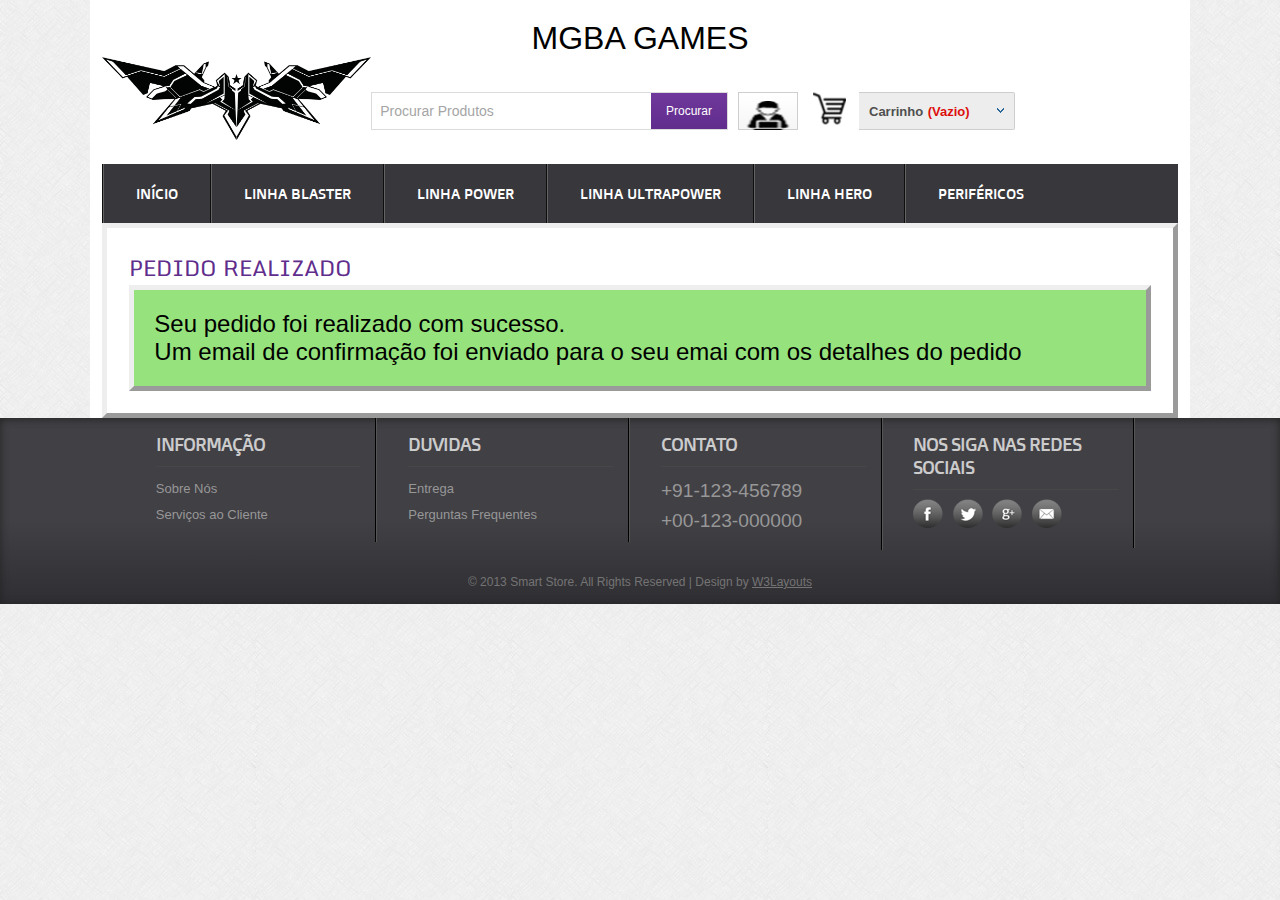
<file: MGBA/ordered.html>
<!--A Design by W3layouts
Author: W3layout
Author URL: http://w3layouts.com
License: Creative Commons Attribution 3.0 Unported
License URL: http://creativecommons.org/licenses/by/3.0/
-->
<!DOCTYPE HTML>
<html lang="pt-br">
<head>
<title>MGBA games</title>
<meta http-equiv="Content-Type" content="text/html; charset=utf-8" />
<meta name="viewport" content="width=device-width, initial-scale=1, maximum-scale=1">
<link href="css/style.css" rel="stylesheet" type="text/css" media="all"/>
<link href="css/menu.css" rel="stylesheet" type="text/css" media="all"/>
<script src="js/jquery.min.js"></script>
<script src="js/script.js" type="text/javascript"></script>
<script type="text/javascript" src="js/move-top.js"></script>
<script type="text/javascript" src="js/easing.js"></script>
<link href='//fonts.googleapis.com/css?family=Monda' rel='stylesheet' type='text/css'>
<link href='//fonts.googleapis.com/css?family=Doppio+One' rel='stylesheet' type='text/css'>
</head>
<body>
  <div class="wrap">
	<div class="header">
		<div class="header_top">
			<h1 class="page-title">MGBA GAMES</h1>
			<div class="logo">
				<a href="index.html"><img src="images/logo.png" alt="logo MGBA" /></a>
			</div>
			  <div class="header_top_right border-1">
			    <div class="search_box">
				    <form >
				    	<input title="Buscar Produtos" type="text" value="Procurar Produtos" onfocus="this.value = '';" onblur="if (this.value == '') {this.value = 'Procurar Produtos';}"><input type="submit" value="Procurar">
				    </form>
			    </div>
		   <div class="login">
		   	   <span><a href="login.html"><img src="images/login.png" alt="Entrar" title="Entrar"/></a></span>
		   </div>
			    <div class="shopping_cart">
					<div class="cart" >
						<a href="Cart.html" title="Ver meu Carrinho" rel="nofollow">
							<strong class="opencart"> </strong>
								<span  class="cart_title">Carrinho</span>
									<span  class="no_product">(Vazio)</span>
							</a>
							
						</div>
				  </div>

		 <div class="clear"></div>
	 </div>
	 <div class="clear"></div>
 </div>
	<div class="h_menu">
		<a id="touch-menu" class="mobile-menu" href="#">Menu</a>
		<nav>
		<ul class="menu list-unstyled">
			<li><a href="index.html">Início</a></li>
			<li><a class ="itemdomenu" href="#">Linha Blaster</a></li>
			<li><a class ="itemdomenu" href="#">Linha Power</a></li>
			<li><a class ="itemdomenu" href="#">Linha UltraPower</a></li>
			<li><a class ="itemdomenu" href="#">Linha Hero</a></li>
			<li><a class ="itemdomenu" href="#">Periféricos</a></li>
		</ul>
			<div class="clear"> </div>
	
		</nav> 
		<script src="js/menu.js" type="text/javascript"></script>
		</div>

		
</div>
		<div class="main">
			<div class="content borda">
				<div class="border section group">
					<div class="heading">
						<h3>Pedido Realizado</h3>
					</div>
					<div class="pedido">
						<p>Seu pedido foi realizado com sucesso.<br>Um email de confirmação foi enviado para o seu emai com os detalhes do pedido</p>
					</div>
				</div>
				<!--inserir conteudo aqui-->
			</div>

			</div>
		</div>

   <div class="footer">
   	  <div class="wrapper">	
	     <div class="section group">
				
			<div class="col_1_of_4 span_1_of_4">
						<h4>Informação</h4>
						<ul>
						<li><a href="#">Sobre Nós</a></li>
						<li><a href="#">Serviços ao Cliente</a></li>
						</ul>
					</div>
				
				<div class="col_1_of_4 span_1_of_4">
					<h4>Duvidas</h4>
						<ul>
						<li><a href="#">Entrega</a></li>
						<li><a href="#">Perguntas Frequentes</a></li>
						</ul>
				</div>
				<div class="col_1_of_4 span_1_of_4">
					<h4>Contato</h4>
						<ul>
							<li><span>+91-123-456789</span></li>
							<li><span>+00-123-000000</span></li>
						</ul>
				</div>
						<div class="social-icons col_1_of_4 span_1_of_4">
							<h4>Nos siga nas Redes Sociais</h4>
					   		  <ul>
							      <li class="facebook"><a href="#" target="_blank"> </a></li>
							      <li class="twitter"><a href="#" target="_blank"> </a></li>
							      <li class="googleplus"><a href="#" target="_blank"> </a></li>
								  <li class="contact"><a href="#" target="_blank"> </a></li>
								  </ul>
				</div>
							      <div class="clear"></div>
			</div>
			<div class="copy_right">
				<p>&copy; 2013 Smart Store. All Rights Reserved | Design by <a href="http://w3layouts.com">W3Layouts</a> </p>
		   </div>
     </div>
    </div>
	<script type="text/javascript">
		$(document).ready(function () {
			/*
			var defaults = {
	  			containerID: 'toTop', // fading element id
				containerHoverID: 'toTopHover', // fading element hover id
				scrollSpeed: 1200,
				easingType: 'linear' 
	 		};
			*/

			$().UItoTop({ easingType: 'easeOutQuart' });

		});
	</script>
	<a href="#" id="toTop" style="display: block;"><span id="toTopHover" style="opacity: 1;"></span></a>

</body>

</html>
</file>
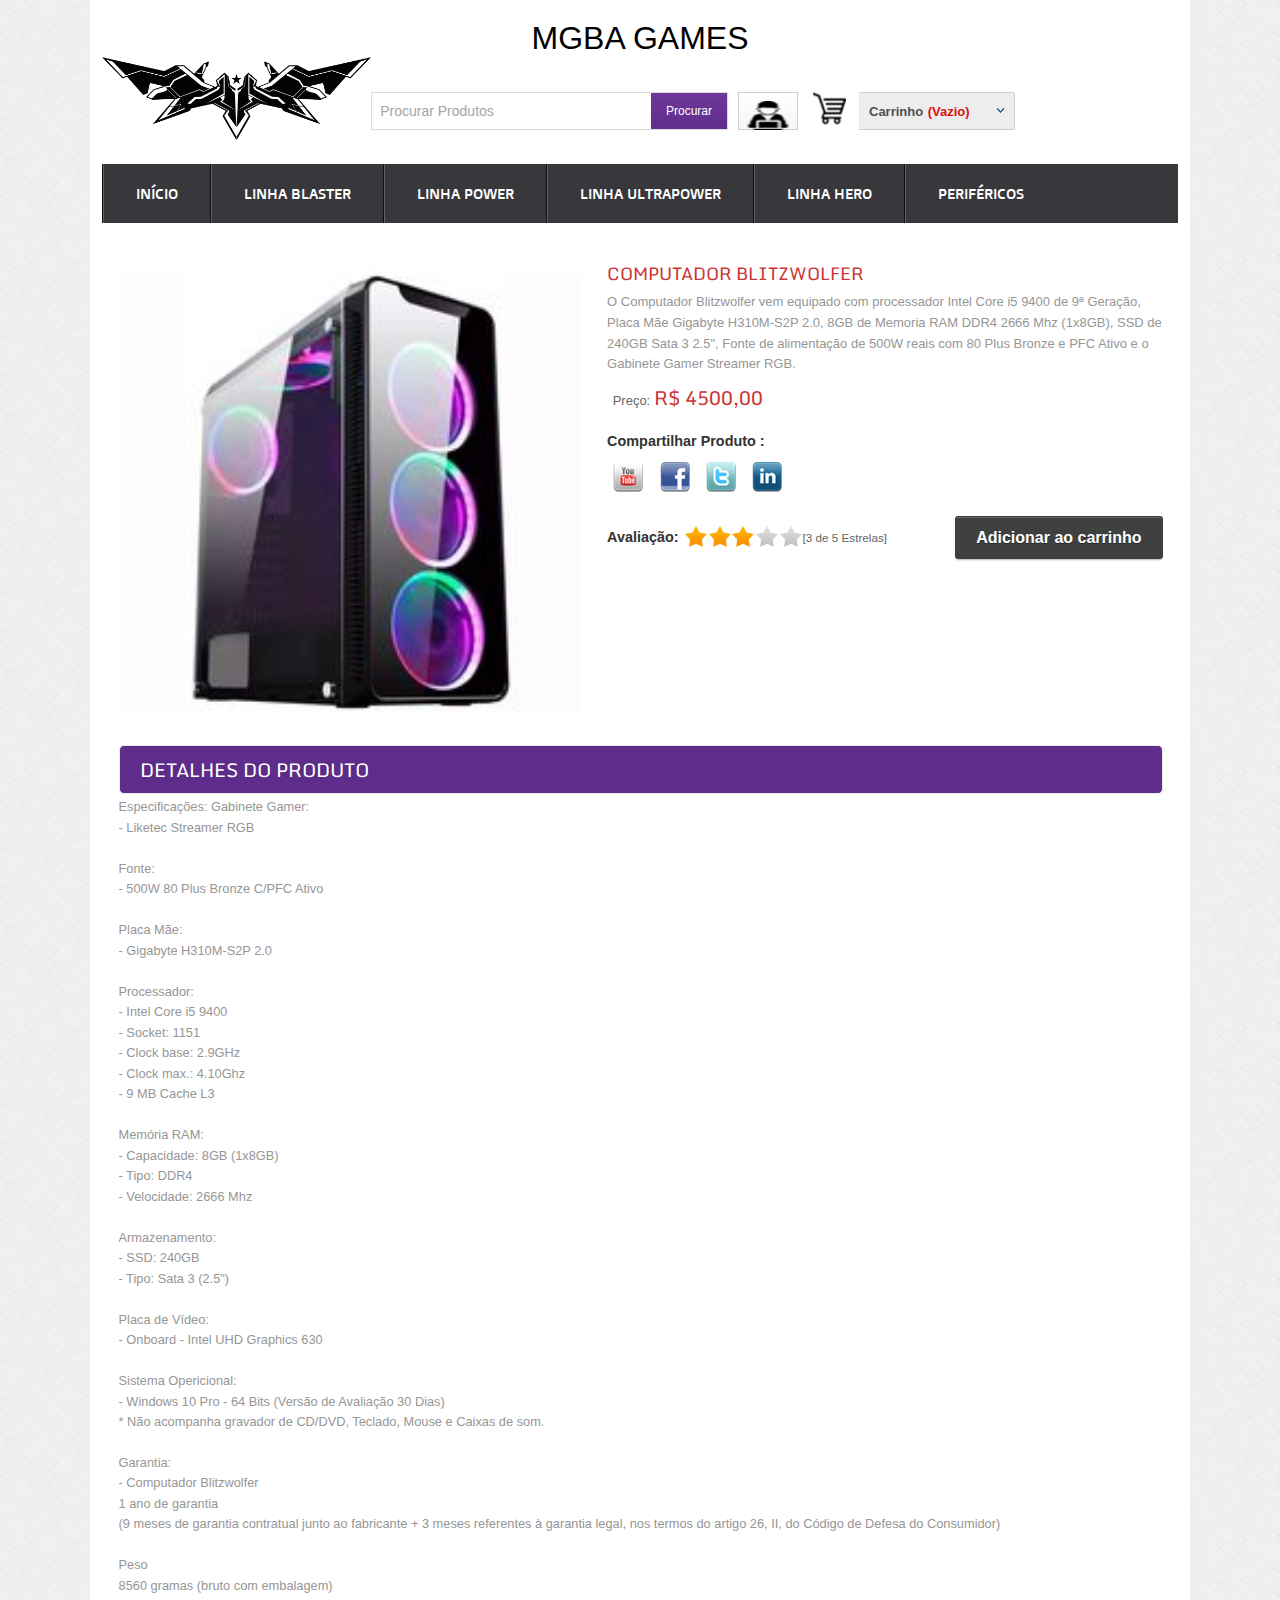
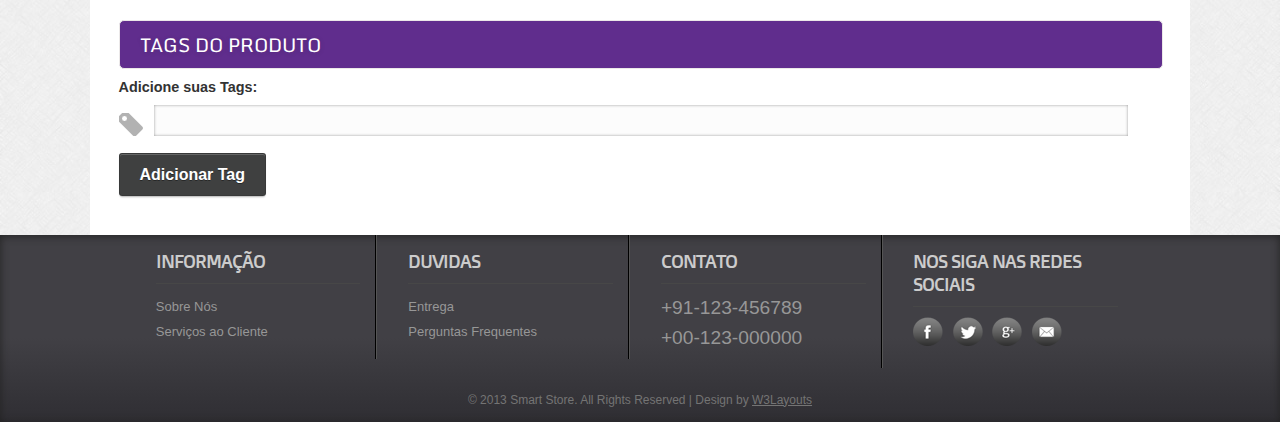
<file: MGBA/preview.html>
<!--A Design by W3layouts
Author: W3layout
Author URL: http://w3layouts.com
License: Creative Commons Attribution 3.0 Unported
License URL: http://creativecommons.org/licenses/by/3.0/
-->
<!DOCTYPE HTML>
<html lang="pt-br">
<head>
<title>MGBA games</title>
<meta http-equiv="Content-Type" content="text/html; charset=utf-8" />
<meta name="viewport" content="width=device-width, initial-scale=1, maximum-scale=1">
<link href="css/style.css" rel="stylesheet" type="text/css" media="all"/>
<link href="css/menu.css" rel="stylesheet" type="text/css" media="all"/>
<script src="js/jquery.min.js"></script>
<script src="js/script.js" type="text/javascript"></script>
<script type="text/javascript" src="js/move-top.js"></script>
<script type="text/javascript" src="js/easing.js"></script>
<link href='//fonts.googleapis.com/css?family=Monda' rel='stylesheet' type='text/css'>
<link href='//fonts.googleapis.com/css?family=Doppio+One' rel='stylesheet' type='text/css'>
</head>
<body>
  <div class="wrap">
	<div class="header">
		<div class="header_top">
			<h1 class="page-title">MGBA GAMES</h1>
			<div class="logo">
				<a href="index.html"><img src="images/logo.png" alt="logo MGBA" /></a>
			</div>
			  <div class="header_top_right border-1">
			    <div class="search_box">
				    <form>
				    	<input type="text" value="Procurar Produtos" onfocus="this.value = '';" onblur="if (this.value == '') {this.value = 'Procurar Produtos';}"><input type="submit" value="Procurar">
				    </form>
			    </div>
		   <div class="login">
		   	   <span><a href="login.html"><img src="images/login.png" alt="Entrar" title="Entrar"/></a></span>
		   </div>
			    <div class="shopping_cart">
					<div class="cart" >
						<a href="Cart.html" title="Ver meu Carrinho" rel="nofollow">
							<strong class="opencart"> </strong>
								<span  class="cart_title">Carrinho</span>
									<span  class="no_product">(Vazio)</span>
							</a>
							
						</div>
				  </div>

		 <div class="clear"></div>
	 </div>
	 <div class="clear"></div>
 </div>
	<div class="h_menu">
		<a id="touch-menu" class="mobile-menu" href="#">Menu</a>
		<nav>
		<ul class="menu list-unstyled">
			<li><a href="index.html">Início</a></li>
			
			<li><a class ="itemdomenu" href="#">Linha Blaster</a></li>
			<li><a class ="itemdomenu" href="#">Linha Power</a></li>
			<li><a class ="itemdomenu" href="#">Linha UltraPower</a></li>
			<li><a class ="itemdomenu" href="#">Linha Hero</a></li>
			<li><a class ="itemdomenu" href="#">Periféricos</a></li>
			
		</ul>
	
			<div class="clear"> </div>
		</nav> 
		<script src="js/menu.js" type="text/javascript"></script>
		</div>

		
</div>
			<div class="main">
				<div class="content">
					<div class="section group">
						<div class="cont-desc span_1_of_2">
							<div class="grid images_3_of_2">
								<img class="imagem" src="images/feature-pic3.jpg" alt="computador com coolers RGB" />
							</div>
							<div class="desc span_3_of_2">
								<h2>Computador Blitzwolfer</h2>
								
								<p>O Computador Blitzwolfer vem equipado com processador Intel Core i5
									 9400 de 9ª Geração, Placa Mãe Gigabyte H310M-S2P 2.0, 8GB de Memoria RAM DDR4 2666 Mhz (1x8GB),
									  SSD de 240GB Sata 3 2.5", Fonte de alimentação de 500W reais com 80 Plus Bronze e PFC Ativo e o Gabinete Gamer Streamer RGB.</p>

								<div class="price">
									<p>Preço: <span>R$ 4500,00</span></p>
								</div>
								
								<div class="share">
									<p>Compartilhar Produto :</p>
									<ul>
										<li><a href="#"><img src="images/youtube.png" alt="youtube"></a></li>
										<li><a href="#"><img src="images/facebook.png" alt="facebook"></a></li>
										<li><a href="#"><img src="images/twitter.png" alt="twitter"></a></li>
										<li><a href="#"><img src="images/linkedin.png" alt="linkedin"></a></li>
									</ul>
								</div>
								<div class="add-cart">
									<div class="rating">
										<p>Avaliação:<img src="images/rating.png" alt="avaliaçao do Produto"><span>[3 de 5 Estrelas]</span></p>
									</div>
									<div class="button"><span><a href="Cart.html">Adicionar ao carrinho</a></span></div>
									<div class="clear"></div>
								</div>
							</div>
							<div class="product-desc">
								<h2>Detalhes do Produto </h2>
								<p>Especificações:

 

Gabinete Gamer:<br> - Liketec Streamer RGB<br> <br>Fonte:<br>
- 500W 80 Plus Bronze C/PFC Ativo<br> <br>Placa Mãe:<br> - Gigabyte H310M-S2P 2.0<br> 
<br>Processador:<br> - Intel Core i5 9400<br> - Socket: 1151<br>
- Clock base: 2.9GHz<br> - Clock max.: 4.10Ghz<br> - 9 MB Cache L3<br>
<br>Memória RAM:<br> - Capacidade: 8GB (1x8GB)<br> - Tipo: DDR4<br> 
- Velocidade: 2666 Mhz<br> <br>Armazenamento:<br> - SSD: 240GB<br> 
- Tipo: Sata 3 (2.5")<br> <br>Placa de Vídeo:<br> 
- Onboard - Intel UHD Graphics 630<br> 
<br>Sistema Opericional:<br> - Windows 10 Pro - 64 Bits (Versão de Avaliação 30 Dias)<br> 
* Não acompanha gravador de CD/DVD, Teclado, Mouse e Caixas de som.<br>
<br>Garantia:<br> - Computador Blitzwolfer<br> 1 ano de garantia<br> (9 meses de garantia contratual junto ao fabricante 
+ 3 meses referentes à garantia legal, nos termos do artigo 26, II, do Código de Defesa do Consumidor)<br><br> Peso<br>
8560 gramas (bruto com embalagem)</p>
							</div>
							<div class="product-tags">
								<h2>Tags do Produto </h2>
								<h4>Adicione suas Tags:</h4>
								<div class="input-box">
									<input type="text" value="" />
								</div>
								<div class="button"><span><a href="#">Adicionar Tag</a></span></div>
							</div>
						</div>
					</div>
				</div>
			</div>
		</div>
   <div class="footer">
   	  <div class="wrapper">	
	     <div class="section group">
				
			<div class="col_1_of_4 span_1_of_4">
						<h4>Informação</h4>
						<ul>
						<li><a href="#">Sobre Nós</a></li>
						<li><a href="#">Serviços ao Cliente</a></li>
						</ul>
					</div>
				
				<div class="col_1_of_4 span_1_of_4">
					<h4>Duvidas</h4>
						<ul>
						<li><a href="#">Entrega</a></li>
						<li><a href="#">Perguntas Frequentes</a></li>
						</ul>
				</div>
				<div class="col_1_of_4 span_1_of_4">
					<h4>Contato</h4>
						<ul>
							<li><span>+91-123-456789</span></li>
							<li><span>+00-123-000000</span></li>
						</ul>
				</div>
						<div class="social-icons col_1_of_4 span_1_of_4">
							<h4>Nos siga nas Redes Sociais</h4>
					   		  <ul>
							      <li class="facebook"><a href="#" target="_blank"> </a></li>
							      <li class="twitter"><a href="#" target="_blank"> </a></li>
							      <li class="googleplus"><a href="#" target="_blank"> </a></li>
							      <li class="contact"><a href="#" target="_blank"> </a></li>
						     </ul>
							      <div class="clear"></div>
				</div>
			</div>
			<div class="copy_right">
				<p>&copy; 2013 Smart Store. All Rights Reserved | Design by <a href="http://w3layouts.com">W3Layouts</a> </p>
		   </div>
     </div>
    </div>
	<script type="text/javascript">
		$(document).ready(function () {
			/*
			var defaults = {
	  			containerID: 'toTop', // fading element id
				containerHoverID: 'toTopHover', // fading element hover id
				scrollSpeed: 1200,
				easingType: 'linear' 
	 		};
			*/

			$().UItoTop({ easingType: 'easeOutQuart' });

		});
	</script>
	<a href="#" id="toTop" style="display: block;"><span id="toTopHover" style="opacity: 1;"></span></a>

</body>

</html>
</file>
<file: MGBA/css/menu.css>
/* dCodes Framework:(c) TemplateAccess */
ul.dc_mm-orange,ul.dc_mm-orange li{
	border:none;
	list-style:none;
}
ul.dc_mm-orange{
	background: #414045; 
	background: -moz-linear-gradient(top,  #414045 55%, #2f2e33 100%); 
	background: -webkit-gradient(linear, left top, left bottom, color-stop(55%,#414045), color-stop(100%,#2f2e33));
	background: -webkit-linear-gradient(top,  #414045 55%,#2f2e33 100%); 
	background: -o-linear-gradient(top,  #414045 55%,#2f2e33 100%); 
	background: -ms-linear-gradient(top,  #414045 55%,#2f2e33 100%); 
	background: linear-gradient(to bottom,  #414045 55%,#2f2e33 100%); 
	filter: progid:DXImageTransform.Microsoft.gradient( startColorstr='#414045', endColorstr='#2f2e33',GradientType=0 );
	font:normal 13px Arial,sans-serif;
	padding:0;
	position:relative;
	width:100%;
}
ul.dc_mm-orange li ul{
	display:none;
}
ul.dc_mm-orange .sub{
	display:none;
}
ul.dc_mm-orange .sub ul{
	display:block;
}
ul.dc_mm-orange li{
  float:left;
  margin:0;
  padding:0;
}
ul.dc_mm-orange li a{
	color:#fff;
	display:block;
	float:left;
	font-size:15px;
	padding:20px 32px;
	text-decoration:none;
	text-shadow:1px 1px 1px #000;
	text-transform:uppercase;
	font-family:'Doppio One', sans-serif;
	border-left:2px groove #636363;
}
ul.dc_mm-orange li a.dc-mega{
	position:relative;
}
ul.dc_mm-orange li a .dc-mega-icon{
	background:url(../images/down-arrow.png) no-repeat 0 0;
	display:block;
	height:6px;
	position:absolute;
	right:15px;
	top:25px;
	width:8px;
}
ul.dc_mm-orange li.mega-hover a,ul.dc_mm-orange li a:hover{
	color: #FFF;
	filter: progid:DXImageTransform.Microsoft.gradient(startColorstr='#70389c',endColorstr='#602d8d');
	background: -webkit-gradient(linear,left top,left bottom,from(#70389C),to(#602D8D));
	background: -moz-linear-gradient(top,#70389C,#602D8D);
	background: -o-linear-gradient(top,#70389C,#602D8D);
	background: -ms-linear-gradient(top,#70389C,#602D8D);
}
ul.dc_mm-orange li .sub-container{
	background:#F0F0F0;
	margin-left:-3px;
	padding-left:20px;
	position:absolute;
	margin-top:10px;
	box-shadow: 0px 0px 3px rgb(150, 150, 150);	
}
ul.dc_mm-orange li .sub{
	padding:20px 20px 20px 10px;
}
ul.dc_mm-orange li .sub-container.mega .sub{
	padding:5px 20px 10px 0;
}
ul.dc_mm-orange li .sub .row{
	clear:both;
	overflow:hidden;
	width:100%;
}
ul.dc_mm-orange li .sub li{
	float:none;
	font-size:1em;
	font-weight:normal;
	list-style:none;
	width:170px;
}
ul.dc_mm-orange li .sub li.mega-hdr{
	float:left;
	margin:0 10px 10px 0;
}
ul.dc_mm-orange li .sub li.mega-hdr.last{
	margin-right:0;
}
ul.dc_mm-orange li .sub a{
	background:none;
	border:none;
	color:#111;
	display:block;
	float:none;
	font-size:0.9em;
	padding:7px 10px;
	text-decoration:none;
	text-shadow:none;
}
ul.dc_mm-orange li .sub li.mega-hdr a.mega-hdr-a{
	filter: progid:DXImageTransform.Microsoft.gradient(startColorstr='#70389c',endColorstr='#602d8d');
	background: -webkit-gradient(linear,left top,left bottom,from(#70389C),to(#602D8D));
	background: -moz-linear-gradient(top,#70389C,#602D8D);
	background: -o-linear-gradient(top,#70389C,#602D8D);
	background: -ms-linear-gradient(top,#70389C,#602D8D);
	color:#fff;
	font-weight:bold;
	margin-bottom:5px;
	padding:5px 5px 5px 15px;
	font-family:Arial, Helvetica, sans-serif;
	text-transform:uppercase;
}
ul.dc_mm-orange li .sub li.mega-hdr a.mega-hdr-a:hover{
	color: #FFF;
}
ul.dc_mm-orange .sub li.mega-hdr li a{
	background:url(../images/drop_arrow.png) no-repeat 5px 8px;
	font-weight:normal;
	padding:4px 5px 4px 20px;
}
ul.dc_mm-orange .sub li.mega-hdr li a:hover{
	background:#CCC9C9 url(../images/drop_arrow-hover.png) no-repeat 5px 8px;
	color:#602D8D;
	text-decoration:none;
}
ul.dc_mm-orange .sub ul li{
	padding-right:0;
}
ul.dc_mm-orange li .sub-container.non-mega .sub{
	padding:5px 20px 20px 0;
}
ul.dc_mm-orange li .sub-container.non-mega li{
	margin:0;
	padding:0;
	width:190px;
}
ul.dc_mm-orange li .sub-container.non-mega li a{
	background:url(../images/drop_arrow.png) no-repeat 7px 10px;
	padding:7px 5px 7px 22px;
}
ul.dc_mm-orange li .sub-container.non-mega li a:hover{
	background:#CCC9C9 url(../images/drop_arrow-hover.png) no-repeat 7px 10px;
	color:#602D8D;
}

@media only screen and (max-width:1024px) {
	ul.dc_mm-orange li a {
		padding:20px 24px;
	}
}
@media only screen and (max-width:1024px) {
	ul.dc_mm-orange li a {
		padding:20px 13px;
		font-size:14px;
	}
	ul.dc_mm-orange li a .dc-mega-icon {
		right:3px;
	}	
}
@media only screen and (max-width:800px) {
  ul.dc_mm-orange li .sub li.mega-hdr {
  	float:inherit;
  	width:45%;
  	height:40px;
  }
  ul.dc_mm-orange li .sub-container {
		width:28%;
	}
  ul.dc_mm-orange li .sub-container.mega .sub {
	padding: 5px 0px 0px 0px;
 }
 ul.dc_mm-orange li .sub li.mega-hdr a.mega-hdr-a {
 	padding:15px 5px 5px 15px;
 	height:20px;
 	
 }
 }
 @media only screen and (max-width:640px) {
 	ul.dc_mm-orange li a {
		padding:20px 8.5px;
		font-size:0.96em;
	}
	ul.dc_mm-orange li .sub li {
		width:150px;
	}
	ul.dc_mm-orange li .sub-container.non-mega li {
		width:150px;
	}
	ul.dc_mm-orange li a .dc-mega-icon {
		display:none;
	}	
 }
  @media only screen and (max-width:480px) {
 	ul.dc_mm-orange li a {
		padding:20px 4.66px;
		font-size:0.8em;
	}
	ul.dc_mm-orange li .sub-container {
		padding-left:10px;
	}
	ul.dc_mm-orange li .sub li {
		width:112px;
	}
	ul.dc_mm-orange li .sub-container.non-mega li {
		width:112px;
	}
	ul.dc_mm-orange li a .dc-mega-icon {
		display:none;
	}	
 }
</file>
<file: smart_store-web_Free04-11-2017_2122350462/web/css/menu.css>
/* dCodes Framework:(c) TemplateAccess */
ul.dc_mm-orange,ul.dc_mm-orange li{
	border:none;
	list-style:none;
}
ul.dc_mm-orange{
	background: #414045; 
	background: -moz-linear-gradient(top,  #414045 55%, #2f2e33 100%); 
	background: -webkit-gradient(linear, left top, left bottom, color-stop(55%,#414045), color-stop(100%,#2f2e33));
	background: -webkit-linear-gradient(top,  #414045 55%,#2f2e33 100%); 
	background: -o-linear-gradient(top,  #414045 55%,#2f2e33 100%); 
	background: -ms-linear-gradient(top,  #414045 55%,#2f2e33 100%); 
	background: linear-gradient(to bottom,  #414045 55%,#2f2e33 100%); 
	filter: progid:DXImageTransform.Microsoft.gradient( startColorstr='#414045', endColorstr='#2f2e33',GradientType=0 );
	font:normal 13px Arial,sans-serif;
	padding:0;
	position:relative;
	width:100%;
}
ul.dc_mm-orange li ul{
	display:none;
}
ul.dc_mm-orange .sub{
	display:none;
}
ul.dc_mm-orange .sub ul{
	display:block;
}
ul.dc_mm-orange li{
  float:left;
  margin:0;
  padding:0;
}
ul.dc_mm-orange li a{
	color:#fff;
	display:block;
	float:left;
	font-size:15px;
	padding:20px 32px;
	text-decoration:none;
	text-shadow:1px 1px 1px #000;
	text-transform:uppercase;
	font-family:'Doppio One', sans-serif;
	border-left:2px groove #636363;
}
ul.dc_mm-orange li a.dc-mega{
	position:relative;
}
ul.dc_mm-orange li a .dc-mega-icon{
	background:url(../images/down-arrow.png) no-repeat 0 0;
	display:block;
	height:6px;
	position:absolute;
	right:15px;
	top:25px;
	width:8px;
}
ul.dc_mm-orange li.mega-hover a,ul.dc_mm-orange li a:hover{
	color: #FFF;
	filter: progid:DXImageTransform.Microsoft.gradient(startColorstr='#70389c',endColorstr='#602d8d');
	background: -webkit-gradient(linear,left top,left bottom,from(#70389C),to(#602D8D));
	background: -moz-linear-gradient(top,#70389C,#602D8D);
	background: -o-linear-gradient(top,#70389C,#602D8D);
	background: -ms-linear-gradient(top,#70389C,#602D8D);
}
ul.dc_mm-orange li .sub-container{
	background:#F0F0F0;
	margin-left:-3px;
	padding-left:20px;
	position:absolute;
	margin-top:10px;
	box-shadow: 0px 0px 3px rgb(150, 150, 150);	
}
ul.dc_mm-orange li .sub{
	padding:20px 20px 20px 10px;
}
ul.dc_mm-orange li .sub-container.mega .sub{
	padding:5px 20px 10px 0;
}
ul.dc_mm-orange li .sub .row{
	clear:both;
	overflow:hidden;
	width:100%;
}
ul.dc_mm-orange li .sub li{
	float:none;
	font-size:1em;
	font-weight:normal;
	list-style:none;
	width:170px;
}
ul.dc_mm-orange li .sub li.mega-hdr{
	float:left;
	margin:0 10px 10px 0;
}
ul.dc_mm-orange li .sub li.mega-hdr.last{
	margin-right:0;
}
ul.dc_mm-orange li .sub a{
	background:none;
	border:none;
	color:#111;
	display:block;
	float:none;
	font-size:0.9em;
	padding:7px 10px;
	text-decoration:none;
	text-shadow:none;
}
ul.dc_mm-orange li .sub li.mega-hdr a.mega-hdr-a{
	filter: progid:DXImageTransform.Microsoft.gradient(startColorstr='#70389c',endColorstr='#602d8d');
	background: -webkit-gradient(linear,left top,left bottom,from(#70389C),to(#602D8D));
	background: -moz-linear-gradient(top,#70389C,#602D8D);
	background: -o-linear-gradient(top,#70389C,#602D8D);
	background: -ms-linear-gradient(top,#70389C,#602D8D);
	color:#fff;
	font-weight:bold;
	margin-bottom:5px;
	padding:5px 5px 5px 15px;
	font-family:Arial, Helvetica, sans-serif;
	text-transform:uppercase;
}
ul.dc_mm-orange li .sub li.mega-hdr a.mega-hdr-a:hover{
	color: #FFF;
}
ul.dc_mm-orange .sub li.mega-hdr li a{
	background:url(../images/drop_arrow.png) no-repeat 5px 8px;
	font-weight:normal;
	padding:4px 5px 4px 20px;
}
ul.dc_mm-orange .sub li.mega-hdr li a:hover{
	background:#CCC9C9 url(../images/drop_arrow-hover.png) no-repeat 5px 8px;
	color:#602D8D;
	text-decoration:none;
}
ul.dc_mm-orange .sub ul li{
	padding-right:0;
}
ul.dc_mm-orange li .sub-container.non-mega .sub{
	padding:5px 20px 20px 0;
}
ul.dc_mm-orange li .sub-container.non-mega li{
	margin:0;
	padding:0;
	width:190px;
}
ul.dc_mm-orange li .sub-container.non-mega li a{
	background:url(../images/drop_arrow.png) no-repeat 7px 10px;
	padding:7px 5px 7px 22px;
}
ul.dc_mm-orange li .sub-container.non-mega li a:hover{
	background:#CCC9C9 url(../images/drop_arrow-hover.png) no-repeat 7px 10px;
	color:#602D8D;
}

@media only screen and (max-width:1024px) {
	ul.dc_mm-orange li a {
		padding:20px 24px;
	}
}
@media only screen and (max-width:1024px) {
	ul.dc_mm-orange li a {
		padding:20px 13px;
		font-size:14px;
	}
	ul.dc_mm-orange li a .dc-mega-icon {
		right:3px;
	}	
}
@media only screen and (max-width:800px) {
  ul.dc_mm-orange li .sub li.mega-hdr {
  	float:inherit;
  	width:45%;
  	height:40px;
  }
  ul.dc_mm-orange li .sub-container {
		width:28%;
	}
  ul.dc_mm-orange li .sub-container.mega .sub {
	padding: 5px 0px 0px 0px;
 }
 ul.dc_mm-orange li .sub li.mega-hdr a.mega-hdr-a {
 	padding:15px 5px 5px 15px;
 	height:20px;
 	
 }
 }
 @media only screen and (max-width:640px) {
 	ul.dc_mm-orange li a {
		padding:20px 8.5px;
		font-size:0.96em;
	}
	ul.dc_mm-orange li .sub li {
		width:150px;
	}
	ul.dc_mm-orange li .sub-container.non-mega li {
		width:150px;
	}
	ul.dc_mm-orange li a .dc-mega-icon {
		display:none;
	}	
 }
  @media only screen and (max-width:480px) {
 	ul.dc_mm-orange li a {
		padding:20px 4.66px;
		font-size:0.8em;
	}
	ul.dc_mm-orange li .sub-container {
		padding-left:10px;
	}
	ul.dc_mm-orange li .sub li {
		width:112px;
	}
	ul.dc_mm-orange li .sub-container.non-mega li {
		width:112px;
	}
	ul.dc_mm-orange li a .dc-mega-icon {
		display:none;
	}	
 }
</file>
<file: MGBA/css/style.css>
/*
Author: W3layout
Author URL: http://w3layouts.com
License: Creative Commons Attribution 3.0 Unported
License URL: http://creativecommons.org/licenses/by/3.0/
*/
/* reset */
html,body,div,span,applet,object,iframe,h1,h2,h3,h4,h5,h6,p,blockquote,pre,a,abbr,acronym,address,big,cite,code,del,dfn,em,img,ins,kbd,q,s,samp,small,strike,strong,sub,sup,tt,var,b,u,i,dl,dt,dd,ol,nav ul,nav li,fieldset,form,label,legend,table,caption,tbody,tfoot,thead,tr,th,td,article,aside,canvas,details,embed,figure,figcaption,footer,header,hgroup,menu,nav,output,ruby,section,summary,time,mark,audio,video{margin:0;padding:0;border:0;font-size:100%;font:inherit;vertical-align:baseline;}
article, aside, details, figcaption, figure,footer, header, hgroup, menu, nav, section {display: block;}
ol,ul{list-style:none;margin:0;padding:0;}
blockquote,q{quotes:none;}
blockquote:before,blockquote:after,q:before,q:after{content:'';content:none;}
table{border-collapse:collapse;border-spacing:0;}
/* start editing from here */
a{text-decoration:none;}
.txt-rt{text-align:right;}/* text align right */
.txt-lt{text-align:left;}/* text align left */
.txt-center{text-align:center;}/* text align center */
.float-rt{float:right;}/* float right */
.float-lt{float:left;}/* float left */
.clear{clear:both;}/* clear float */
.pos-relative{position:relative;}/* Position Relative */
.pos-absolute{position:absolute;}/* Position Absolute */
.vertical-base{	vertical-align:baseline;}/* vertical align baseline */
.vertical-top{	vertical-align:top;}/* vertical align top */
.underline{	padding-bottom:5px;	border-bottom: 1px solid #eee; margin:0 0 20px 0;}/* Add 5px bottom padding and a underline */
nav.vertical ul li{	display:block;}/* vertical menu */
nav.horizontal ul li{	display: inline-block;}/* horizontal menu */
img{max-width:100%;}
/*end reset*/
body{
	font-family:Arial, Helvetica, sans-serif;
	background:url(../images/body_bg3.jpg);
}
.wrap{
	width:78%;
	margin:0 auto;
	padding:0 1%;
	background:#FFF;
}
.header{
	background:#FFF;
}
.header_top{
	padding:20px 0;
}
.logo{
	float:left;
	width:25%;
}
/**** Header Top Right ****/
.header_top_right{
	float:left;
	width:67%;
	margin-top:35px;
}
.search_box{
	float:left;
	border: 1px solid #DBDBDB;
	position:relative;
	width:47%;
}
.search_box input[type="text"]{
	width:74%;
	padding:10px 8px;
	outline:none;
	border:none;
	background:none;
	font-size:14px;
	color:#a5a5a5;
	font-family:Arial;
	outline:none;
	margin:0;
}
.search_box input[type="submit"]{
	border:none;
	cursor:pointer;
	color:#FFF;
	font-size:12px;
	padding:10px 15px;
	height: 36px;
	margin:0;
	background: -webkit-gradient(linear,left top,left bottom,from(#70389C),to(#602D8D));
	background: -moz-linear-gradient(top,#70389C,#602D8D);
	background: -o-linear-gradient(top,#70389C,#602D8D);
	background: -ms-linear-gradient(top,#70389C,#602D8D);
	-webkit-transition: all .9s;
	-moz-transition: all .9s;
	-o-transition: all .9s;
	-ms-transition: all .9s;
	transition: all .9s;
	position:absolute;
	right:0;
	top:0;
}
.search_box input[type="submit"]:hover{
	background:#444;
}
.shopping_cart{
	float:left;
	width: 202px;
	position:relative;
	margin-left:15px;
	padding: 0 0 0 46px;
	background: url(../images/header_cart.png) 0 0 no-repeat;
	z-index: 99;
	-webkit-box-sizing: border-box;
	-moz-box-sizing: border-box;
	box-sizing: border-box;
	cursor:pointer;
}
.imagem{
	width: 100%;
}
.cart{
	height: 38px;
	padding: 0 0 0 10px;
	background: #EDEDED;
	border: 1px solid #CECECE;
	border-left: none;
	line-height: 36px;
	-webkit-border-radius: 0 2px 2px 0;
	border-radius: 0 2px 2px 0;
	-webkit-box-sizing: border-box;
	-moz-box-sizing: border-box;
	box-sizing: border-box;
}
.shopping_cart .cart .opencart {
	width: 7px;
	height: 5px;
	display: block;
	background: url(../images/header_arrow.png) 0 0 no-repeat;
	position: absolute;
	right: 11px;
	top: 16px;
}
.shopping_cart span.cart_title{
	font-size:13px;
	font-weight:bold;
	color: #4F4F4F;
}
.shopping_cart span.no_product{
	font-size:13px;
	font-weight:bold;
	color: #DD0F0E;
}
.wrapper-dropdown.active .dropdown{
	border-bottom: 1px solid rgba(0, 0, 0, 0.2);
	max-height: 400px;
	width: 95px;
	z-index: 1;
	background: #70389C;
}
.login{
	float:left;
	margin-left:10px;
	width:60px;
	height: 38px;
	display: block;
	border: 1px solid #CECECE;
	text-align: center;
	-webkit-box-sizing: border-box;
	-moz-box-sizing: border-box;
	box-sizing: border-box;
	background: url(../images/gradient_light-1.png) 0 0 repeat-x;
}
.login span a img{
	padding-top:8px;
}
/*** Login ***/
.register_account h3,.login_panel h3{
	font-size: 22px;
	color: #6C6C6C;
	font-family: 'Monda', sans-serif;
	padding-bottom:.4em;
}
.register_account{
	float: right;
	display: flexbox;
	width:62%;
	padding:20px;
    background:#FFF;
    border:1px solid #C0BEBE;
    -moz-border-radius: 3px; -webkit-border-radius: 3px; border-radius: 3px;
}
.register_account form input[type="text"],.register_account form select{
	font-size:12px;
	color:#B3B1B1;
	padding:8px;
	outline:none;
	margin:5px 0;
	width:340px;
}
.register_account form select{
	width:360px;
	color:#666;
}
.register_account form input[type="text"].code{
	width:15%;
}
.register_account form input[type="text"].number{
	width:69.8%;
}
.register_account table td{
	width:100%;
}
.register_account p{
	font-size:12px;
	color:#666;
}
.search{
	float:left;
	margin-top:3px;
}
.login_panel{
	float:left;
	width:27%;
	margin-right:2%;
	padding:20px;
	background:#FFF;
	border:1px solid #C0BEBE;
    -moz-border-radius: 3px; -webkit-border-radius: 3px; border-radius: 3px;
}
.login_panel input[type="text"],.login_panel input[type="password"]{
	font-size:12px;
	color:#B3B1B1;
	padding:8px;
	outline:none;
	margin:6px 0;
	width:92%;
}
.login_panel form{
	margin:15px 0;
}
.login_panel p{
	font-size:12px;
	color:#888;
}
p.terms{
	float:left;
	font-size:12px;
	padding:15px 0 0 15px;
}
p.terms a,p.note a{
	text-decoration:underline;
	color:#7C2DC5;
}
p.terms a:hover,p.note a:hover{
	text-decoration:none;
}
p.note{
	font-size:15px;
	color:#666;
	padding:5px;
	line-height:1.6em;
}
.buttons button,.search button.grey{
	    padding:10px 15px;
	    font-size:15px;
	    font-weight:bold;
	    color             : #fff;
	    -webkit-box-shadow: 0 1px rgba(255,255,255,0.2) inset, 0 2px 2px -1px rgba(0,0,0,0.3);
        -moz-box-shadow   : 0 1px rgba(255,255,255,0.2) inset, 0 2px 2px -1px rgba(0,0,0,0.3);
        box-shadow        : 0 1px rgba(255,255,255,0.2) inset, 0 2px 2px -1px rgba(0,0,0,0.3);
        -moz-border-radius: 3px; -webkit-border-radius: 3px; border-radius: 3px;  
        cursor:pointer;   
}
.search button{
	padding:12px 30px;
}
 button.grey,.search button.grey{
	 	border            : 1px solid #303030;
        background        : #3f4040;
        background        : -moz-linear-gradient(top,  #3f4040 0%, #303131 100%);
        background        : -webkit-gradient(linear, left top, left bottom, color-stop(0%,#3f4040), color-stop(100%,#303131));
        background        : -webkit-linear-gradient(top,  #3f4040 0%,#303131 100%);
        background        : -o-linear-gradient(top,  #3f4040 0%,#303131 100%);
        background        : -ms-linear-gradient(top,  #3f4040 0%,#303131 100%);
        background        : linear-gradient(top,  #3f4040 0%,#303131 100%);
        filter            : progid:DXImageTransform.Microsoft.gradient( startColorstr='#3f4040', endColorstr='#303131',GradientType=0 );
        text-shadow       : 0 1px 0 rgba(0, 0, 0, 0.4);
}
 button.grey:hover,.search button.grey:hover{
	        border            : 1px solid #303030;
        background        : #525252;
        background        : -moz-linear-gradient(top,  #525252 0%, #454646 100%);
        background        : -webkit-gradient(linear, left top, left bottom, color-stop(0%,#525252), color-stop(100%,#454646));
        background        : -webkit-linear-gradient(top,  #525252 0%,#454646 100%);
        background        : -o-linear-gradient(top,  #525252 0%,#454646 100%);
        background        : -ms-linear-gradient(top,  #525252 0%,#454646 100%);
        background        : linear-gradient(top,  #525252 0%,#454646 100%);
        filter            : progid:DXImageTransform.Microsoft.gradient( startColorstr='#525252', endColorstr='#454646',GradientType=0 );
        text-shadow       : 0 1px 0 rgba(0, 0, 0, 0.4);  
}
/** End Login ***/
.wrapper-dropdown{
    /* Size & position */
 	float: left;
	width:61px;
	height: 38px;
	position: relative;
	margin-left: 10px;
	padding: 0 0 0 12px;
    /* Styles */
   background: url(../images/gradient_light-1.png) 0 0 repeat-x;
	font: bold 13px/36px "Arial";
	color: #4F4F4F;
    border: 1px solid #CECECE;
	-webkit-box-sizing: border-box;
	-moz-box-sizing: border-box;
	box-sizing: border-box;
    cursor: pointer;
    outline: none;
    -webkit-transition: all 0.3s ease-out;
    -moz-transition: all 0.3s ease-out;
    -ms-transition: all 0.3s ease-out;
    -o-transition: all 0.3s ease-out;
    transition: all 0.3s ease-out;
}
.wrapper-dropdown .opencart{
	width: 7px;
	height: 5px;
	display: block;
	background: url(../images/header_arrow.png) 0 0 no-repeat;
	position: absolute;
	right: 11px;
	top: 16px;
}
.wrapper-dropdown .dropdown{
    /* Size & position */
    position: absolute;
    top:38px;
    left: 0;
    right: 0;
    /* Styles */
    border-radius: 0 0 5px 5px;
    border: 1px solid rgba(0,0,0,0.2);
    border-top: none;
    border-bottom: none;
    list-style: none;
    -webkit-transition: all 0.3s ease-out;
    -moz-transition: all 0.3s ease-out;
    -ms-transition: all 0.3s ease-out;
    -o-transition: all 0.3s ease-out;
    transition: all 0.3s ease-out;
    /* Hiding */
    max-height: 0;
    overflow: hidden;
}
.wrapper-dropdown .dropdown li a{
    font-size:13px;
    color:#FFF;
	font-weight: bold;
	padding:10px 23px;
    border-bottom: 1px solid #7D60AA;
    text-align:center;
}
.wrapper-dropdown .dropdown li a span.lang{
	  font-size:13px;
      color:#FFF;
	 font-weight: bold;
	 padding:0px 0px;
}
.wrapper-dropdown .dropdown li a span.lang:hover{
	 color:#DD0F0E;
}
.wrapper-dropdown .dropdown li a span img{
	padding-right:5px;
	margin-bottom:-8px;
}
.wrapper-dropdown .dropdown li a span{
	padding-right:5px;
}
.wrapper-dropdown .dropdown li:last-of-type a{
    border: none;
}
.wrapper-dropdown .dropdown li i {
    margin-right: 5px;
    color: inherit;
    vertical-align: middle;
}
/* Hover state */
.wrapper-dropdown .dropdown li:hover a {
    color:#DD0F0E;
}
/* Active state */
.wrapper-dropdown.active {
    border-radius: 5px 5px 0 0;
    box-shadow: none;
    border-bottom: none;
}
.wrapper-dropdown.active .dropdown {
    border-bottom: 1px solid rgba(0,0,0,0.2);
    max-height: 400px;
    width:95px;
    z-index:1;
    background:#70389C;
}
.wrapper-dropdown.active .languges{
	border-bottom: 1px solid rgba(0,0,0,0.2);
    max-height: 400px;
    width:135px;
    z-index:999;
    background:#70389C;
}
/* start h_menu */
.h_menu {
    background: #38373C;
    position: relative;
}
.nav-drop {
    float: left;
    width:25%;
}
ul.menu.list-unstyled li a {
    color: #fff;
    display: block;
    float: left;
    font-size: 15px;
    padding: 20px 32px;
    text-decoration: none;
    background:#38373C;
    text-transform: uppercase;
    font-family: 'Doppio One', sans-serif;
    border-left: 2px groove #636363;
}
ul.menu.list-unstyled li a:hover {
    color: #FFF;
    filter: progid:DXImageTransform.Microsoft.gradient(startColorstr='#70389c',endColorstr='#602d8d');
    background: -webkit-gradient(linear,left top,left bottom,from(#70389C),to(#602D8D));
    background: -moz-linear-gradient(top,#70389C,#602D8D);
    background: -o-linear-gradient(top,#70389C,#602D8D);
	background: -ms-linear-gradient(top,#70389C,#602D8D);
}
.itemdomenu{
	position: relative;
	float: inline-start;
}
nav{
	display:block;
}
.menu{
	display:block;
}
.menu li{
	display:block-inline;
	position:relative;
	z-index:100;
}
.menu li:first-child{margin-left:0;}
.menu li a{
	text-transform:uppercase;
	text-decoration: none;
	font-size: 16px;
	padding: 10px 24px;
	display: block;
	color: #ffffff;
	-webkit-transition: all 0.2s ease-in-out 0s;
	-moz-transition: all 0.2s ease-in-out 0s;
	-o-transition: all 0.2s ease-in-out 0s;
	-ms-transition: all 0.2s ease-in-out 0s;
	transition: all 0.2s ease-in-out 0s;
}
.menu li a:hover,.menu li:hover>a{
	color:#ffffff;
	background: #62A29E;
}
.menu ul{
	display: none;
	margin: 0;
	padding: 0;
	width:520px;
	position: absolute;
	top: 42px;
	left: 0px;
	background: #ffffff;
}
.menu ul li{display:block;float:none;background:none;margin:0;padding:0;}
.menu ul li a{
	font-size: 13px;
	font-weight: normal;
	display: block;
	color: #ffffff;
	border-left: 3px solid #C03C35;
	background: #E2534B;
	padding: 10px 20px;
}
.menu ul li a:hover,.menu ul li:hover>a{
	background: #f0f0f0;
	border-left: 3px solid #62A29E;
	color: #797979;
	box-shadow: none;
	border-radius: 0px;
	-webkit-border-radius: 0px;	
	-moz-border-radius: 0px;	
	-o-border-radius: 0px;	
}
.menu li:hover>ul{display:block;}
.menu ul ul{
	left: 132px;
	top: 0px;
}
.mobile-menu{
	display: none;
	width: 100%;
	padding: 12px;
	background: #6C3598;
	color: #ffffff;
	text-transform: uppercase;
	font-size: 16px;
}
.mobile-menu:hover{background:#6C3598;color:#ffffff;text-decoration:none;}
@media (min-width: 768px) and (max-width: 979px) {.mainWrap{width:768px;}.menu ul{top:37px;}
.menu li a{font-size:12px;padding:8px;}}
@media (max-width: 767px) {
	.mainWrap{width:auto;padding:50px 20px;}.menu{display:none;}.mobile-menu{display:block;margin-top:20px;width: 96.1%;}
nav{margin:0;background:none;}.menu li{display:block;margin:0;}.menu li a{background:#ffffff;color:#797979;border-top:1px solid #e0e0e0;
}
.menu li a:hover,.menu li:hover>a{background:#f0f0f0;color:#797979;
}
.menu ul{display:none;position:relative;top:0;left:0;width:100%;}
.menu ul ul{left:0;}
}
@media (max-width: 480px) {}@media (max-width: 320px) {}
.nag-mother-list {
    padding: 1em 1em !important;
    background:#F0F0F0 !important;
    position: absolute !important;
    top: 19px !important;
    width: 90%;
}
.navg-drop-main {
    background:#F0F0F0 !important;
    padding: 0;
}
.nav-drop li a {
    font-size: 0.75em !important;
    background: none !important;
    border-left: none !important;
    padding: 9px 10px !important;
    color: #000 !important;
}
ul.sub-menu.list-unstyled.sub-menu2 {
    width: 100%;
    background: #F0F0F0 !important;
    position: absolute;
    top: 60px !important;
}
ul.sub-menu.list-unstyled.sub-menu3 {
    position: absolute !important;
    top: 60px !important;
}
.nav-drop.nav-top-brand {
    width: 100%;
}
/* start slider */
/**** Header Botttom Left ****/
.header_bottom_left{
	float:left;
	width:50%;
	padding-top:6px;
}
.header_bottom_img{
	float:left;
	width: 46.2%;
}
.pic{
	float:left;
	width: 46.2%;
}
.header_bottom_img2{
	float:left;
	width: 46.2%;
	margin-left:1.6%;
}
.header_bottom_left_images{
	position:relative;
	margin-top:10px;
	box-shadow: 0px 0px 3px rgb(150, 150, 150);
}
.section {
	clear: both;
	padding: 0px;
	margin: 0px;
}
.group:before,
.group:after {
    content:"";
    display:table;
}
.group:after {
    clear:both;
}
.group {
    zoom:1;
}
.listview_1_of_2{
	display: block;
	float:left;
	margin: 1.4% 0 0% 1.6%;
	box-shadow: 0px 0px 3px rgb(150, 150, 150);
}
.listimg{
	text-align:center;
	float:left;
}
.text{
	display: block;
	float:left;
	margin: 2% 0 0% 3.6%;
}
.listview_1_of_2:first-child { margin-left: 0; } 
.images_1_of_2 {
	width: 46.2%;
	padding:1.5%; 
}
.listimg_2_of_1 {
	width: 48.2%;
}
.list_2_of_1 {
	width: 48.2%;
}
.images_1_of_2  img {
	max-width:100%;
}
.list_2_of_1  h2 {
	color:#CC3636;
	font-size:1.2em;
	font-family: 'Monda', sans-serif;
	font-weight : normal;
	text-transform:uppercase;
}
.list_2_of_1  p{
	font-size:0.8125em;	
	color: #333;
	line-height: 1.6em;
	font-family : verdana, arial, helvetica, helve, sans-serif;
	padding:0; 	
}
.list_2_of_1 .button{
	line-height:1.9em;
	margin-top:0.5em;
}
.list_2_of_1 .button a{
	padding:7px 15px;
		font-size:0.8em;
		font-family: Arial, "Helvetica Neue", "Helvetica", Tahoma, Verdana, sans-serif;
		border: 1px solid rgba(0,0,0,0.1);
        background:#602D8D url(../images/large-button-overlay.png);       
        color             : #fff;
        text-shadow:0 -1px 1px rgba(0, 0, 0, 0.25);
		-moz-border-radius:5px;
		-webkit-border-radius:5px;
		border-radius:5px;
}
.list_2_of_1 .button a:hover{
	    border: 1px solid #4D00A0;
        background:#70389C;
        text-decoration:none; 
}
.header_bottom_right_images{
	float:inline-start;
	margin-left:1%;
	padding-top: 15px;
	margin-bottom: 1%;
}
.content{
	padding:20px 0;
	background:#FFF;
}
.content h2{ 
	font-size:23px;
	color:#6C6C6C;
	font-family: 'Monda', sans-serif;
}
.content_top{
	padding:15px 20px;
	border:1px solid #EBE8E8;
	border-radius:3px;
}
.content_bottom{
	padding:15px 20px;
	border:1px solid #EBE8E8;
	border-radius:3px;
	margin-top:2.6%;
}
.heading{
	float:left;
	margin-right:15%;
}
.heading h3{
	font-family: 'Monda', sans-serif;
	font-size:22px;
	color:#602D8D;
	text-transform:uppercase;
}
.sort,.show{
	float:left;
	width:14%;
	margin-left:1.6%;
	padding-top:5px;
}
.sort p,.show p{
	display:inline;
	font-size:0.8125em;
	color: #333;
}
.sort select,.show select{
	display:inline;
	font-size:1.1em;
	color: #333;
	margin-left:2px;
}
.page-no{
	float:right;
	padding-top:5px;
}
.page-no p{
	display:inline;
	font-size:0.8125em;
	padding:0.3em 0;
	color: #333;
}
.page-no ul{
	display:inline;
}
.page-no li{
	display:inline;
}
.page-no li a{
	font-size:0.8125em;
	color: #333;
	line-height: 1.6em;
	font-family : verdana, arial, helvetica, helve, sans-serif;
	padding:5px 5px;
}
.page-no li a:hover,.page-no li.active{
	color:#602D8D;
	text-decoration:underline;
}
/**** Grid 1_0f_4 ****/
.grid_1_of_4{
	display: block;
	float:left;
	margin: 1% 0 1% 1.6%;
	box-shadow: 0px 0px 3px rgb(150, 150, 150);
}
.grid_1_of_4:first-child { 
	margin-left: 0; 
} 
.first_child_second_line{
	margin-left:0;
}
.images_1_of_4 {
	width: 20.8%;
	padding:1.5%;
	text-align:center;
	position:relative; 
}
.images_1_of_4  img{
	max-width:100%;
}
.discount{
	background:url(../images/discount-img.png) no-repeat 0 0;
	position: absolute;
	top: 30px;
	width: 42px;
	height: 42px;
}
.discount span.percentage{
	color: #FFF;
	font-size: 1em;
	font-weight: bold;
	line-height: 40px;
}
.images_1_of_4  h2 {
	color: #CC3636;
	font-family: 'Monda', sans-serif;
	font-size:0.9em;
	font-weight : normal;
}
.images_1_of_4  p {
	font-size:0.8125em;
	padding:0.4em 0;
	color: #333;	
}
.images_1_of_4  p span.strike{
	font-size:18px;
	font-family: 'Monda', sans-serif;
	color:#444;
	text-decoration:line-through;
}
.images_1_of_4  p span.price{
	font-size:18px;
	font-family: 'Monda', sans-serif;
	color: #CC3636;
	margin-left:15px;
}
.images_1_of_4 .button{
	margin-top:.3em;
	line-height:1.9em;
	float:left;
	width:49%;
}
.images_1_of_4 .button a{
		padding:7px 20px;
		font-size:0.8em;
}
.images_1_of_4 .button a{
	font-family: "Trebuchet MS",Arial,Helvetica,sans-serif;
	font-size: 14px;
	line-height: 15px;
	text-transform: none;
	color: #737370;
	text-decoration: none!important;
	background: url(../images/button-bg.png) repeat-x 0 0 #E8E8E8;
	display: inline-block;
	border-left: 1px solid #D4D4D4!important;
	border-right: 1px solid #ADADAD!important;
	border-top: 1px solid #E0E0E0!important;
	border-bottom: 1px solid #9C9C9C!important;
	cursor: pointer!important;
	margin: 0 2px;
	border-radius: 2px;
	-moz-border-radius: 2px;
	-webkit-border-radius: 2px;
	-webkit-transition: all 0.5s ease;
		-moz-transition: all 0.5s ease;
		-o-transition: all 0.5s ease;
		transition: all 0.5s ease;
}
.images_1_of_4 .button a:hover{
     color:#70389C;
     background: #E8E8E8;
}
.images_1_of_4 .button span img{
	position:absolute;
}
.images_1_of_4 .button a.cart-button{
	padding:7px 5px 7px 38px; 
}
/*** Footer ***/
.wrapper{	
	width:78%;
	margin:0 auto;
	padding:0 1%;
}
.footer{
	position:relative;
	background: #414045; 
	background: -moz-linear-gradient(top,  #414045 55%, #2f2e33 100%); 
	background: -webkit-gradient(linear, left top, left bottom, color-stop(55%,#414045), color-stop(100%,#2f2e33));
	background: -webkit-linear-gradient(top,  #414045 55%,#2f2e33 100%); 
	background: -o-linear-gradient(top,  #414045 55%,#2f2e33 100%); 
	background: -ms-linear-gradient(top,  #414045 55%,#2f2e33 100%); 
	background: linear-gradient(to bottom,  #414045 55%,#2f2e33 100%); 
	filter: progid:DXImageTransform.Microsoft.gradient( startColorstr='#414045', endColorstr='#2f2e33',GradientType=0 );
	box-shadow: inset 0px 1px 8px #222;
}
.section {
	clear: both;
	padding: 0px;
	margin: 0px;
}
.group:before,
.group:after {
    content:"";
    display:table;
}
.group:after {
    clear:both;
}
.group {
    zoom:1;
}
.col_1_of_4{
	display: block;
	float:left;
	margin: 0% 0 1% 1.6%;
	border-right: 2px groove #555;
}
.col_1_of_4:first-child { margin-left: 0; } /* all browsers except IE6 and lower */
.col_1_of_4:last-child {
	border:none;
}
.span_1_of_4 {
	width: 20.5%;
	padding:1.5%; 
}
.span_1_of_4  h4 {
	color:#ccc;
	margin-bottom: .5em;
	font-size:1.2em;
	line-height: 1.2;
	font-family:'Doppio One', sans-serif;
	font-weight : normal;
	margin-top: 0px;
	letter-spacing: -1px;
	text-transform:uppercase;
	border-bottom:1px solid #474747;
	padding-bottom:0.5em;
}
.span_1_of_4  li a{
	font-size:0.8125em;
	padding:0.4em 0;
	color:#979797;
	font-family :Arial, Helvetica, sans-serif;
	display:block;	 	 
}
.span_1_of_4  li a:hover,.span_1_of_4  li span:hover{
	color:#BBB7B7;
}
.span_1_of_4  li span{
	font-size:1.2em;
	padding:0.2em 0;
	color:#979797;
	display:block;
	cursor:pointer;
}
/*** Social Icons ***/
.social-icons{
	padding: top 1.5;
}
.social-icons li {
	width:30px;
	height:30px;
	padding: 0px 0 0 5px;
	margin: 0;
    display:inline-block;
	cursor:pointer;
}
.social-icons li.facebook {
	background:url(../images/icon-2.png) no-repeat 0px  -29px;
}
.social-icons li.facebook:hover {
	background:url(../images/icon-2.png) no-repeat 0px  0px;
}
.social-icons li.twitter {
	background:url(../images/icon-3.png) no-repeat 0px  -29px;
}
.social-icons li.twitter:hover {
	background:url(../images/icon-3.png) no-repeat 0px  0px;
}
.social-icons li.googleplus {
	background:url(../images/icon-4.png) no-repeat 0px  -29px;
}
.social-icons li.googleplus:hover {
	background:url(../images/icon-4.png) no-repeat 0px  0px;
}
.social-icons li.contact {
	background:url(../images/icon-1.png) no-repeat 0px  -29px;
}
.social-icons li.contact:hover {
	background:url(../images/icon-1.png) no-repeat 0px  0px;
}
 .copy_right{
	text-align:center;
	padding:15px 0;
 }
 .copy_right p{
	font-size:12px;
	color:#747474;
 }
 .copy_right p a{
    color:#747474;
	font-size:12px;
	text-decoration:underline;
 }
 .copy_right p a:hover{
	color:#BBB7B7;
	text-decoration:none;
 }
/*** move top **/
#toTop {
	display:none;
	text-decoration:none;
	position:fixed;
	bottom:10px;
	right:10px;
	overflow:hidden;
	width:48px;
	height:48px;
	border:none;
	text-indent:100%;
	background:url(../images/arrow_up.png) no-repeat right top;
}

#toTopHover {
	width:48px;
	height:48px;
	display:block;
	overflow:hidden;
	float:right;
	opacity: 0;
	-moz-opacity: 0;
	filter:alpha(opacity=0);
}
#toTop:active, #toTop:focus {
	outline:none;
}

/*  Preview  ============================================================================= */
.back-links{
	float:left;
	padding-top:5px;
	width:20%;
}
.back-links p{
	font-size:0.8125em;
	color: #333;
}
.back-links p a{
	font-size:0.9em;
	padding:0  1.3%;
	color: #333;
}
.back-links p a:hover,.back-links p a:active{
	color:#70389C;
}
.image {
	clear: both;
	padding: 0px;
	margin: 0px;
	background:#F0F0F0;
	padding:1.5%;
}
.group:before,
.group:after {
    content:"";
    display:table;
}
.group:after {
    clear:both;
}
.group {
    zoom:1;
}
.cont-desc{
	display: block;
	float:left;
	clear:both;
}
.rightsidebar{
	display: block;
	float:left;
	margin: 0% 0 0% 1.6%;
}
.cont-desc:first-child { margin-left: 0; } 
.desc{
	display: block;
	float:left;
	margin: 0% 0 0% 2.6%;
}
.span_1_of_2{
	width: 97.1%;
	padding:1.5%;
}
.images_3_of_2 {
	width: 44.2%;
	float:left;
	text-align:center;
}
.span_3_of_2{
	width: 53.2%;
}
.span_3_of_1{
	width: 25.2%;
	padding:1.5%;
}
.images_3_of_2  img {
	max-width:100%;
}
.span_3_of_2  h2 {
	font-family: 'Monda', sans-serif;
	font-size:1.1em;
	color: #CC3636;
	font-weight : normal;
	margin-top: 0px;
	text-transform:uppercase;
}
.span_3_of_2  p{
	font-size:0.8125em;
	padding:0.3em 0;
	color:#969696;
	line-height: 1.6em;
	font-family : verdana, arial, helvetica, helve, sans-serif; 	
}
.price p{
	font-size:0.8125em;
	padding:1.5% 1%;
	color: #666;
	vertical-align:top;
}
.price p span{
	font-size:1.5em;
	font-family: 'Monda', sans-serif;
	color: #CC3636;
}
.available{
	padding:10px 0;
	border-top:1px solid #E0E0E0;
}
.available p{
	font-size:0.9em;
	color:#333;
	font-weight:bold;
	padding-bottom:10px;
}
.available li{
	display:inline;
	font-size:0.8125em;
	padding:1.5% 2%;
	color:#353535;
}
.available li select{
	display: inline;
	font-size: 1em;
	color: #333;
	margin-left:3px;
}
.share p{
	padding-top:10px;
	font-size:0.9em;
	color:#333;
	font-weight:bold;
}
.share li{
	display:inline-block;
	margin:5px 6px;
}
.add-cart{
	padding-top:15px;
}
.rating{
	float:left;
}
.rating p{
	padding-top:10px;
	font-size:0.9em;
	color:#333;
	font-weight:bold;
}
.rating p span{
	font-size:0.8125em;
	color: #666;
	font-weight:normal;
}
.rating p img{
	vertical-align: top;
	padding-left: 5px;
}
.product-desc,.product-tags{
	clear:both;
	padding-top:20px;
}
.product-desc h2,.product-tags h2{
	padding:8px 20px;
	background:#602D8D;
	border: 1px solid #EBE8E8;
	border-radius: 5px;
	-webkit-border-radius: 5px;
	-moz-border-radius: 5px;
	-o-border-radius: 5px;
	font-family: 'Monda', sans-serif;
	font-size:1.2em;
	color:#FFF;
	text-transform: uppercase;
	text-shadow:0 1px 5px rgba(34, 34, 34, 0.17);
}
.product-desc p{
	font-size: 0.8em;
	padding: 0.3em 0;
	color: #969696;
	line-height: 1.6em;
	font-family: verdana, arial, helvetica, helve, sans-serif;
}
.product-tags h4{
	padding:10px 0;
	font-size:0.9em;
	color:#333;
	font-weight:bold;
}
.input-box{
	background:url(../images/tag.png) no-repeat 0 8px;
	padding-left:35px;
}
.input-box input[type="text"]{
	 		padding:8px;
			display:block;
			width:95%;
			background:#fcfcfc;
			border: none;
			outline:none;
			color:#464646;
			font-size:0.8125em;
			font-family:Arial, Helvetica, sans-serif;
			box-shadow: inset 0px 0px 3px #999;
			-webkit-box-shadow: inset 0px 0px 3px #999;
			-moz-box-shadow: inset 0px 0px 3px #999;
			-o-box-shadow: inset 0px 0px 3px #999;
			-webkit-appearance:none;
}
.product-tags .button{
	margin-top:15px;
	line-height:3em;
}
.span_3_of_2 .button{
	float:right;
	margin-top:1%;
	line-height:2em;
}
.span_3_of_2 .button a,.product-tags .button a{
		padding:12px 20px;
		font-size:1em;
		font-weight:bold;
		font-family: Arial, "Helvetica Neue", "Helvetica", Tahoma, Verdana, sans-serif;
		border: 1px solid rgba(0,0,0,0.1);
  		box-shadow: inset 0 1px 0 rgba(255,255,255,0.7);
        background        : #3f4040;       
        color             : #fff;
        text-shadow       : 0 1px 0 rgba(0, 0, 0, 0.4); 
        -webkit-box-shadow: 0 1px rgba(255, 255, 255, 0.2) inset, 0 2px 2px -1px rgba(0, 0, 0, 0.3);
		-moz-box-shadow: 0 1px rgba(255,255,255,0.2) inset, 0 2px 2px -1px rgba(0,0,0,0.3);
		box-shadow: 0 1px rgba(255, 255, 255, 0.2) inset, 0 2px 2px -1px rgba(0, 0, 0, 0.3);
		-moz-border-radius: 3px;
		-webkit-border-radius: 3px;
		border-radius: 3px;
		-webkit-transition: all 0.5s ease;
		-moz-transition: all 0.5s ease;
		-o-transition: all 0.5s ease;
		transition: all 0.5s ease;
}
.span_3_of_2 .button a:hover,.product-tags .button a:hover{
	    border: 1px solid #303030;
        background: #525252; 
        text-decoration:none;
}
.span_3_of_1 li a{
	font-size:0.8125em;
	padding:0.42em 8%;
	color: #666;
	display: block;
	line-height: 1.6em;
	font-family : Arial, Helvetica, sans-serif;
	border-bottom:1px dashed #CCC;
	background: url(../images/drop_arrow.png) no-repeat 5px 11px; 	
}
.span_3_of_1 li a:hover{
	background: url(../images/drop_arrow-hover.png) no-repeat 5px 11px;
	color:#602D8D; 
}
.span_3_of_2 .button{
	float:right;
	margin-top:1%;
	line-height:2em;
}
.span_3_of_2 .button a{
		padding:12px 20px;
		font-size:1em;
		font-weight:bold;
		font-family: Arial, "Helvetica Neue", "Helvetica", Tahoma, Verdana, sans-serif;
		border: 1px solid rgba(0,0,0,0.1);
  		box-shadow: inset 0 1px 0 rgba(255,255,255,0.7);
        background        : #3f4040;       
        color             : #fff;
        text-shadow       : 0 1px 0 rgba(0, 0, 0, 0.4); 
        -webkit-box-shadow: 0 1px rgba(255, 255, 255, 0.2) inset, 0 2px 2px -1px rgba(0, 0, 0, 0.3);
		-moz-box-shadow: 0 1px rgba(255,255,255,0.2) inset, 0 2px 2px -1px rgba(0,0,0,0.3);
		box-shadow: 0 1px rgba(255, 255, 255, 0.2) inset, 0 2px 2px -1px rgba(0, 0, 0, 0.3);
		-moz-border-radius: 3px;
		-webkit-border-radius: 3px;
		border-radius: 3px;
}
.span_3_of_2 .button a:hover{
	    border: 1px solid #303030;
        background: #525252; 
        text-decoration:none;
}
.subscribe{
	padding-top:20px;
}
.subscribe p{
	font-size:12px;
	color:#444;
	padding:5px 0;
}
.signup{
	border-radius:0.2em;
	-webkit-border-radius:0.2em;
	-moz-border-radius:0.2em;
	-o-border-radius:0.2em;
	margin-top:5px;
	 background:#E7E7E7;
   box-shadow: inset 0px 2px 5px #707070;
}
.signup input[type="text"]{
    border:none;
    background:none;
    padding:5px;
    outline:none;
    width:215px;
    font-size:12px;
    color:#7c7c7c;
}
.signup input[type="submit"]{
	border: 1px solid  #5C5655;
    padding:8px 20px;
   	font-size:12px;
   	margin:0;
   	font-weight:bold;
   	cursor:pointer;
 	background     : #565656;
    filter         : progid:DXImageTransform.Microsoft.gradient(startColorstr='#565656', endColorstr='#565656');
    color          : #fff;
    text-shadow    : 0 1px 0 rgba(0, 0, 0, 0.2);  
}
.signup input[type="submit"]:hover{
   		background        : #5e5e5e;
        background        : -moz-linear-gradient(top,  #5e5e5e 0%, #404040 100%);
        background        : -webkit-gradient(linear, left top, left bottom, color-stop(0%,#5e5e5e), color-stop(100%,#404040));
        background        : -webkit-linear-gradient(top,  #5e5e5e 0%,#404040 100%);
        background        : -o-linear-gradient(top,  #5e5e5e 0%,#404040 100%);
        background        : -ms-linear-gradient(top,  #5e5e5e 0%,#404040 100%);
        background        : linear-gradient(top,  #5e5e5e 0%,#404040 100%);
        filter            : progid:DXImageTransform.Microsoft.gradient( startColorstr='#5e5e5e', endColorstr='#404040',GradientType=0 );
        box-shadow        : 1px 1px 0 0 #414141 inset, -1px -1px 0 0 #414141 inset, 0 1px 2px -1px rgba(0,0,0,0.15);  
        -moz-box-shadow   : 1px 1px 0 0 #414141 inset, -1px -1px 0 0 #414141 inset, 0 1px 2px 0 rgba(0,0,0,0.15);
	    -webkit-box-shadow: 1px 1px 0 0 #414141 inset, -1px -1px 0 0 #414141 inset, 0 1px 2px -1px rgba(0,0,0,0.15);
  }
 .community-poll{
    	padding-top:5%;
 }
 .community-poll p{
 	color: #C94848;
	font-size:0.8em;
	font-weight: normal;
	padding:2% 0;
  }
 .poll li{
 	padding: 3px 0px 9px 0;
 }
 .poll input.radio {
	float: left;
	margin: 2px 0 0 0;
}
.poll .label {
	display: block;
	margin-left: 20px;
}
.poll label{
	font-size:0.8125em;
	padding:0.42em 1%;
	color: #666;
	font-family : Arial, Helvetica, sans-serif;
}
/*  About  ============================================================================= */
.col_1_of_3{
	display: block;
	float:left;
	margin: 0% 0 0% 1.6%;
}
.col_1_of_3:first-child { margin-left: 0; }

.span_1_of_3 {
	width: 29.2%;
	padding:1.5%; 
}
.span_1_of_3 img{
	border:1px solid #DDD;
	max-width:100%;	
}
.span_1_of_3  h3{
	color: #6C6C6C;
	margin-bottom:0.5em;
	font-size:1.2em;
	line-height: 1.2;
	font-family: 'Monda', sans-serif;
	font-weight : normal;
	margin-top: 0px;
	text-transform:uppercase;
}
.span_1_of_3  p  {
	font-size:0.8125em;
	padding:0.5em 0;
	color:#747474;
	line-height: 1.6em;
	font-family :Arial, Helvetica, sans-serif; 	
}
.year{
	float:left;
	width:15%;
}
.year p{
	color:#70389C;
	font-size:0.95em;
}
.span_1_of_3  p.history{
	float:left;
	width:85%;
	font-size:0.8125em;
	color:#747474;
	line-height: 1.6em;
} 
.span_1_of_3 .list li a{
	font-size:0.82em;
	padding:0.35em 1.2em;
	color:#602D8D;
	background: url(../images/drop_arrow-hover.png) no-repeat 0px 10px;
	display:block;
}
.span_1_of_3 .list li a:hover{	
	color:#747474;
}
/*** team ***/
.grid_1_of_5{
	display: block;
	float:left;
	margin: 1% 0 0% 1.6%;
}
.grid_1_of_5:first-child { 
	margin-left: 0; 
} 
.images_1_of_5 {
	width: 15.72%;
	padding: 1.5%; 
}
.images_1_of_5  img{
	max-width:100%;
	display:block;
}
.images_1_of_5  h3{
	color:#C94848;
	margin-top:0.2em;
	font-size:1em;
	font-family: 'Monda', sans-serif;
	font-weight : normal;
}
.images_1_of_5  p {
	font-size:0.8125em;
	padding:0.2em 0;
	color: #333;
	line-height: 1.6em;	
}
/*** End Team ***/
/* FAQ  ============================================================================= */
.questions{
	margin:20px 0 10px 0;
}
.questions h4{
	color:#70389C;
	font-size: 15px;
	margin-bottom:5px;
	font-weight: normal;
}
.questions p{
	color: #444;
	font-size: 13px;
	line-height: 1.8em;
	margin-bottom: 5px;
}

/*  Contact Form  ============================================================================= */
.support{
	padding:1.5%;
}
.support_desc{
	float:left;
	width:75%;
}
.support_desc h3{
	font-size:30px;
	color: #6C6C6C;
	padding:5px 0;
	font-family: 'Monda', sans-serif;
}
.support_desc p span{
	font-size:15px;
	color:#666;
}
.support_desc p{
	font-size:12px;
	color:#777;
	line-height:1.8em;
	padding:5px 0;
}
.support img{
	float:left;
	margin-left:4%;
	margin-top:0px;
}
.section {
	clear: both;
	padding: 0px;
	margin: 0px;
}
.group:before,
.group:after {
    content:"";
    display:table;
}
.group:after {
    clear:both;
}
.group {
    zoom:1;
}
.col{
	display: block;
	float:left;
	margin: 0% 0 1% 1.6%;
}
.col:first-child{
	margin-left:0;
}	
.span_2_of_3 {
	width: 63.1%;
	padding:1.5%; 
}
.span_1_of_3 {
	width: 29.2%;
	padding:1.5%; 
}
.span_2_of_3  h2,
.span_1_of_3  h2 {
	margin-bottom:0.5em;
	line-height: 1.2;
	font-family: 'Monda', sans-serif;
	font-weight : normal;
	margin-top: 0px;
}
.contact-form{
	position:relative;
	padding-bottom:30px;
}
.contact-form div{
	padding:5px 0;
}
.contact-form span{
	display:block;
	font-size:0.8125em;
	color:#757575;
	padding-bottom:5px;
	font-family :verdana, arial, helvetica, helve, sans-serif;
}
.contact-form input[type="text"],.contact-form textarea{
		    padding:8px;
			display:block;
			width:98%;
			background:#fcfcfc;
			border: none;
			outline:none;
			color:#464646;
			font-size:0.8125em;
			font-family:Arial, Helvetica, sans-serif;
			box-shadow: inset 0px 0px 3px #999;
			-webkit-box-shadow: inset 0px 0px 3px #999;
			-moz-box-shadow: inset 0px 0px 3px #999;
			-o-box-shadow: inset 0px 0px 3px #999;
			-webkit-appearance:none;
}
.contact-form textarea{
		resize:none;
		height:120px;		
}
.contact-form input[type="submit"]{
	padding:7px 25px;
	cursor:pointer;
	background:#FFF url(../images/large-button-overlay.png);
    font-family:Arial, Helvetica, sans-serif;
    position:absolute;
    right:0;
    border: 1px solid #ccc;
	color: #555 !important;
	font-size:1em;
	text-shadow: 0 1px 1px rgba(255, 255, 255, 0.5);
}
.contact-form input[type="submit"]:hover{
	background-color: #EEE;
	border-color: #B8B5B5;
	color: #444 !important;
}
.contact-form input[type="submit"]:active{
	background-color:#FFF;  
}
.company_address p{
	font-size:0.8125em;
	color:#757575;
	padding:0.2em 0;
	font-family :Arial, Helvetica, sans-serif;
}
.company_address p span,.company_address p span a{
	text-decoration:underline;
	color:#444;
	cursor:pointer;
}
.map{
	border:1px solid #C7C7C7;
	margin-bottom:15px;
}
/**** Responsive Layout ****/

@media only screen and (max-width: 1440px) {
	.header_top_right {
		width: 75% !important;
	}
	.logo {
		width: 25% !important;
	}
	.sort, .show {
		width: 20%;
	}
	.wrap {
		width: 84%;
	}
}
@media only screen and (max-width: 1366px) {
	.images_1_of_4 .button a.cart-button {
		padding: 7px 2px 7px 35px;
	}
}
@media only screen and (max-width: 1280px) {
	.search_box {
		width: 44%;
	}
	.images_1_of_4 {
		width: 21.8%;
		padding: 1%;
	}
	.images_1_of_4 .button {
		width: 50%;
	}
}
@media only screen and (max-width: 1080px) {
	.login {
		width: 45px;
	}
	.wrap {
		width: 90%;
	}
	.search_box {
		width: 40%;
	}
	ul.menu.list-unstyled li a {
		padding: 20px 28px;
	}
	.heading {
		margin-right: 5%;
	}
	.images_1_of_4 .button {
		width: 60%;
		margin-left: 20%;
	}
	.images_1_of_4 .button a.cart-button {
		padding: 7px 2px 7px 40px;
	}
}
@media only screen and (max-width:1024px) {
	.wrap{
		width:90%;
		padding:0 2%;
	}
	.search_box form input[type="text"] {
		width: 143px;
    }
    .shopping_cart {
    	width:170px;
    }
    .shopping_cart,.currencies, .languages,.login{
    	margin-left:5px;
    }
    .wrapper-dropdown {
    	width:50px;
    	padding:0 0 0 5px;
    }
    .list_2_of_1 .button a {
    	padding:5px 10px;
    }
    .heading {
    	margin-right:2%;
    }
    .sort, .show {
    	width:20%;
    }
    .listview_1_of_2{
    	margin: 2.4% 0 0% 1.6%;
    }
    .images_1_of_4 .button{
    	width:100%;
    	margin-top:0.5em;
		margin-left: 0;
    }
    .register_account {
	width:60%;
	padding:10px;
	}
	.register_account form input[type="text"]{
		width:240px;
	}
	.register_account form select{
		width:260px;
	}
	.register_account form input[type="text"].code{
		width:15%;
	}
	.register_account form input[type="text"].number{
		width:63.99%;
	}
	.login_panel {
		width:30%;
		padding:10px;
	}
	.img_list li a{
		font-size:11px;
		margin:0 8px;
	}
	.domain_search input[type="text"]{
		background: url(../images/text_box_2.png) no-repeat;
		margin:0;
		width:51.6%;
	}
	.domain_search select {
		width:17.7%;
	}
	p.terms {
		padding:15px 0 0 15px;
		width:68%;
	}
    .wrapper{
    	width:95%;
    }
    .available li {
    	padding:1.5% 0%;
    }
    .available li select {
    	margin-left:0;
    }
    .span_3_of_2 .button {
    	margin-top:5%;
    }
    .signup input[type="text"] {
    	width:152px;
    }
    .signup input[type="submit"] {
    	padding:8px 10px;
    }
    .images_1_of_5 p {
    	padding:0;
    	line-height:1.4em;
    }
    .year {
    	width:18%;
    }
    .span_1_of_3 p.history {
    	width:80%;
    }
    .support_desc {
		width: 70%;
	}	
	.support img {
	margin-left: 3%;
	}
	ul.menu.list-unstyled li a {
		font-size: 13px;
		padding: 20px 29px;
	}
}
@media only screen and (max-width:991px) {
	ul.menu.list-unstyled li a {
		padding: 20px 27px;
	}
	.show{
		width: 16%;
	}
	.content h2 {
		font-size: 21px;
	}
}
@media only screen and (max-width:900px) {
	ul.menu.list-unstyled li a {
		padding: 20px 22px;
	}
	.heading h3 {
		font-size: 19px;
	}
	.show select {
		width: 30%;
	}
	.sort {
		width: 22%;
	}
	.show {
		width: 14%;
	}
	.content h2 {
		font-size: 16px;
	}
	.register_account form input[type="text"] {
		width: 220px;
	}
	.register_account form select {
		width: 240px;
	}
	.register_account form input[type="text"].number {
		width: 61.99%;
	}
	p.terms {
		width: 64%;
	}
}
@media only screen and (max-width:800px) {
	.wrap{
		width:90%;
		padding:0 2%;
	}
	.search_box form input[type="text"] {
		width: 183px;
    }
    .shopping_cart {
    	width:180px;
    }
    .shopping_cart{
    	margin-left:5px;
    }
    .wrapper-dropdown{
    	margin-left:5px;
    	margin-top:5px;
    	width:55px;
    }  
    .login{
    	margin-left:5px;
    	margin-top:5px;
    }
    .list_2_of_1 .button a {
    	padding:5px 10px;
    }
    .heading {
    	margin-right:0%;
    }
    .sort, .show {
    	width:24%;
    }
    .header_bottom_left,.header_bottom_right_images{
    	float:inherit;
    	width:100%;
    }
    .header_bottom_right_images {
    	margin-left:0;
    }
    .listview_1_of_2{
    	margin: 1.4% 0 0% 1.6%;
    }
    .images_1_of_4 .button{
    	width:100%;
    	margin-top:0.5em;
    }
    .content_top {
    	padding:15px 5px;
    }
    .images_1_of_4 h2 {
    	font-size:0.8em;
    	letter-spacing:0;
    }
    .images_1_of_4 p span.strike,.images_1_of_4 p span.price {
    	font-size:18px;
    }
    .wrapper{
    	width:95%;
    }
    .span_1_of_4 h4 {
    	font-size:1em;
    	letter-spacing:0;
    }
    .social-icons li {
    	padding:0 0 0 4px;
    }
    .span_1_of_2{
    	float:inherit;
    	width:97%;
    	padding:1.5%;
    }
    .span_3_of_1{
    	float:inherit;
    	width:97%;
     }
     .rightsidebar {
     	margin-left:0;
     }
     .span_3_of_1 li a {
     	font-size:1em;
     	padding: 0.42em 3%;
     	background: url(../images/drop_arrow.png) no-repeat 5px 15px;
     }
     .span_3_of_1 li a:hover {
		background: url(../images/drop_arrow-hover.png) no-repeat 5px 15px;
	 }
    .available li {
    	padding:1.5% 1%;
    }
    .available li select {
    	margin-left:0;
    }
    .span_3_of_2 .button {
    	margin-top:5%;
    }
    .signup input[type="text"] {
    	width:80%;
    }
    .signup input[type="submit"] {
    	padding:8px 10px;
    	width:18.5%;
    }
    .span_1_of_4 li span {
    	font-size:1em;
    }
    .images_1_of_5 p {
    	padding:0;
    	line-height:1.4em;
    }
    .year {
    	width:8%;
    }
    .images_1_of_5 h3 {
    	font-size:0.8em;
    }
    .span_1_of_3 p.history {
    	width:92%;
    }
    .span_2_of_3 {
		width:96%;
		padding:2% 0; 
	}
	.col_1_of_3{ 
		margin:0% 0 0% 0%;
	}
	.span_1_of_3 {
		width:96%;
		padding:2% 0; 
	}
	.support_desc {
		width: 70%;
	}
	.support img {
		width: 25%;
	margin-left: 3%;
	}
	.register_account {
	width:60%;
	padding:10px;
	}
	.register_account form input[type="text"]{
		width:200px;
	}
	.register_account form select{
		width:220px;
	}
	.register_account form input[type="text"].code{
		width:15%;
	}
	.register_account form input[type="text"].number{
		width:60.8%;
	}
	.login_panel {
		width:30%;
		padding:10px;
	}
	.img_list li a{
		font-size:11px;
		margin:0 8px;
	}
	.domain_search input[type="text"]{
		background: url(../images/text_box_2.png) no-repeat;
		margin:0;
		width:51.6%;
	}
	.domain_search select {
		width:17.7%;
	}
	p.terms {
		padding:12px 0 10px 15px;
		width:58%;
	}
	.tld-box{
		margin-left:2%;
	}
	.rfloat {
		width:70%;
	}
	.check_domain input[type="text"] {
		background: url(../images/text_box_reg2.png) no-repeat;
		width:80%;
	}
	.support_desc h3, .plans h3, .domain_registration h3 {
		font-size:25px;
	}
	.support_desc {
		width:70%;
	}
	.support img{
		margin-left:3%;
	}
	.features_list-1{
		float:left;
		width:48%;
	}
	.features_list-2{
		float:left;
		width:48%;
	}
	.features_list-3{
		display:none;
	}
	.plans_table thead th.plans-list h3 {
		font-size:15px;
	}
	.plans_table thead th.plans-list h4{
		font-size:18px;
	}
	.plans_table tbody td {
		padding:5px;
	}
	.feedback form input[type="text"].number{
		width:70%;
	}
	.feedback form select {
		width:100%;
	}
	.register_account,.login_panel {
		float:inherit;
		width:96%;
		padding:10px;
	}
	.login_panel {
		margin:0 0 3% 0;
	}
	.login_panel form {
		margin:0;
	}
	.register_account form input[type="text"]{
		width:300px;
	}
	.register_account form select{
		width:320px;
	}
	.register_account form input[type="text"].code{
		width:15%;
	}
	.register_account form input[type="text"].number{
		width:68%;
	}
	.login_panel input[type="text"], .login_panel input[type="password"] {
		width: 95%;
	}
	ul.menu.list-unstyled li a {
		font-size: 11px;
		padding: 15px 18px;
	}	
	ul.sub-menu.list-unstyled.sub-menu3 {
		position: absolute !important;
		top: 48px !important;
		width: 430px ;
	}
	.nag-mother-list {
		top: 10px !important;
	}
	.navg-drop-main {
		background: #F0F0F0 !important;
		padding: 0.5em 0.3em;
	}
	ul.sub-menu.list-unstyled.sub-menu2 {
		top: 46px !important;
	}
	.search_box {
		width: 70%;
	}
	.shopping_cart {
		width: 190px;
		margin-top: 1em;
	}
	.cart {
		padding: 0 0 0 25px;
	}
	.wrapper-dropdown,.login {
		margin-top: 15px;
		width: 55px;
	}
	.logo {
		width: 35% !important;
	}
	.header_top_right {
		width: 65% !important;
	}
	.header_top_right {
		margin-top: 10px;
	}
	ul.menu.list-unstyled li a {
		font-size: 11px;
		padding: 15px 21px;
	}
	.images_1_of_4 {
		width: 46.8%;
		padding: 1%;
	}
	.grid_1_of_4:nth-child(3) {
		margin-left: 0;
	}
	.images_1_of_4 .button {
		width: 48%;
		margin-bottom: 0.5em;
		margin-left: 2%;
	}
	.sort {
		margin-left: 26%;
	}
	.page-no {
		padding-top: 25px;
		padding-right: 50px;
	}
	.show {
		width: 17%;
	}
	.images_1_of_5 {
		width: 29%;
		padding: 1.5%;
	}
	.images_1_of_5 h3 {
		font-size: 1.1em;
	}
	.images_1_of_5 p {
		padding-top: 10px;
		line-height: 1.8em;
	}
}
@media only screen and (max-width: 768px) {	
	ul.menu.list-unstyled li a {
		padding: 15px 19px;
	}
	.sort, .show {
		width: 26%;
	}
	.sort {
		margin-left: 15%;
	}
	.span_1_of_4 {
		width: 45.5%;
		padding: 3.5% 1.5%;
	}
	.col_1_of_4:nth-child(3) {
		margin-left: 0;
	}
	.col_1_of_4 ,.col_1_of_4:nth-child(4){
		border-bottom: 2px groove #555;
		border-right: 2px groove #555;
	}
	.social-icons {
		padding-top: 3%;
	}
}
@media only screen and (max-width: 736px) {	
	ul.menu.list-unstyled li a {
		padding: 15px 17.5px;
	}
	.nag-mother-list {
		top: 45px !important;
		width: 520px;
	}
	.header_top {
		padding: 20px 0 0;
	}
	.register_account form input[type="text"] {
		width: 270px;
	}
	.register_account form select {
		width: 292px;
	}
	.register_account form input[type="text"].number {
		width: 66%;
	}
}
@media only screen and (max-width: 667px) {	
	ul.menu.list-unstyled li a {
		padding: 15px 13.6px;
	}
	.back-links {
		width: 30%;
	}
	.sort, .show {
		width: 30%;
	}
	.sort {
		margin-left: 4%;
	}
	.signup input[type="text"] {
		width: 79.6%;
	}
	.images_1_of_5 h3 {
		font-size: 1em;
	}
	.register_account form input[type="text"] {
		width: 250px;
	}
	.register_account form select {
		width: 270px;
	}
	.register_account form input[type="text"].number {
		width: 64%;
	}
}
@media only screen and (max-width: 640px) {	
	.wrap{
		width:90%;
	}	
	.search_box {
		width: 98%;
	}
	.shopping_cart {
		width: 48.66%;
	}
	.menu li:hover>ul, ul.sub-menu.list-unstyled.sub-menu2, ul.sub-menu.list-unstyled.sub-menu3 {
		display: none;
	}
/*** Header ****/
	.search_box form input[type="text"] {
		width:78.5%;
    }
	.cart {
		padding: 0 0 0 15px;
	}
     .wrapper-dropdown{
    	margin-left:5px;
    	margin-top:15px;
    	width:55px;
    } 
    .login{
    	margin-left:5px;
    	margin-top:15px;
    }
    .list_2_of_1 .button a {
    	padding:5px 10px;
    }
    .text {
		text-align:center;
		float:inherit;
		margin:2% 0 0% 0%;
	}
    /* Content */
     .content_top {
    	padding:15px 10px;
    }
    .heading {
    	margin-right:0%;
    	width:100%;
    }
    .sort{
    	width:31%;
    	margin-left:0;
    	padding-top:10px;
    }
     .show {
    	width:23%;
    	padding-top:10px;
    }
    .sort select, .show select {
    	font-size:1em;
    }
    .page-no {
    	padding-top:10px;
    }
    .page-no li a {
    	padding:5px 3px;
    }
    .header_bottom_left,.header_bottom_right_images{
    	float:inherit;
    	width:100%;
    }
    .header_bottom_right_images {
    	margin-left:0;
    }
    .listview_1_of_2{
    	margin: 1.4% 0 0% 1.6%;
    }
    .images_1_of_4 .button{
    	width:100%;
    	margin-top:0.5em;
    }
    .images_1_of_4 h2 {
    	font-size:1.2em;
    	letter-spacing:0;
    }
    .images_1_of_4 p span.strike,.images_1_of_4 p span.price {
    	font-size:2em;
    }
    .wrapper{
    	width:95%;
    }
    .span_1_of_4 h4 {
    	font-size: .8em;
		letter-spacing: 0;
		padding-top: 5px;
    }
    .social-icons li {
    	padding:0 0 0 8px;
    }
    .span_1_of_2{
    	float:inherit;
    	width:97%;
    	padding:1.5%;
    }
    .span_3_of_1{
    	float:inherit;
    	width:97%;
     }
     .rightsidebar {
     	margin-left:0;
     }
     .span_3_of_1 li a {
     	font-size:1em;
     	padding: 0.42em 3%;
     	background: url(../images/drop_arrow.png) no-repeat 5px 15px;
     }
     .span_3_of_1 li a:hover {
		background: url(../images/drop_arrow-hover.png) no-repeat 5px 15px;
	 }
    .available li {
    	padding:1.5% 1%;
    }
    .available li select {
    	margin-left:0;
    }
    .span_3_of_2 .button {
    	margin-top:5%;
    }
    .signup input[type="text"] {
    	width:79.5%;
    }
    .signup input[type="submit"] {
    	padding:8px 10px;
    	width:18.5%;
    }
    .span_1_of_4 li span {
    	font-size:1em;
    }
    .span_2_of_3 {
		width:96%;
		padding:2% 0; 
	}
	.col_1_of_3{ 
		margin:0% 0 0% 0%;
	}
	.span_1_of_3 {
		width:96%;
		padding:2% 0; 
	}
	.grid_1_of_4{ 
		margin: 2% 0 2% 0%;
	}	
	.images_1_of_4 {
		width:94%;
		padding:3%;
	}
  /** contact-form **/
 	.span_2_of_3 {
		width:100%;
		padding:3% 0; 
	}
	.col{ 
		margin: 0% 0 0% 0%;
	}
	.span_1_of_3 {
		width:100%;
		padding:3% 0; 
	}
   
   .contact-form input[type="text"],.contact-form textarea{
		width:97%;
	}
	/** End contact-form **/
	/*** Login ***/
	.register_account form input[type="text"]{
	width:235px;
}
.register_account form select{
	width:255px;
}
.register_account form input[type="text"].code{
	width:10%;
}
.register_account form input[type="text"].number{
	width:68.5%;
}
.register_account,.login_panel {
	float:inherit;
	width:96%;
	padding:10px;
}
.login_panel {
	margin:0 0 3% 0;
}
.login_panel button{
	font-size:15px;
}
		
  /*** Preview ***/
 .grid {
		margin:0;
	}
	.cont-desc{ 
		margin: 2% 0 2% 0%;
	}
	.rightsidebar{
		margin:0;
	}
	.image{
		padding:3%;
	}
	.desc{
		margin:0;
	}
	.span_1_of_2 {
		width:94%;
		padding:3%;
	}
	.span_3_of_2 {
		width: 100%;
	}
	.images_3_of_2{
		width: 100%;
	}
	.span_3_of_1 {
		width:94%;
		padding:3%;
	}
	/*** About ***/
	.grid_1_of_5{ 
			margin: 0% 0 0% 0%;
		}	
		.images_1_of_5{
			width:44%;
			padding:3%;
		}
		 .images_1_of_5 p {
			padding:0;
			line-height:1.4em;
		}
		.year {
			width:8%;
		}
		.images_1_of_5 h3 {
			font-size:1.2em;
		}
		.span_1_of_3 p.history {
			width:92%;
		}
	ul.menu.list-unstyled li a {
		font-size: 11px;
		padding: 11px 0px;
		width: 100%;
		display: block;
		text-align: center;
	}
	.menu li {
		float: none;
	}
	.images_1_of_4 .button {
		width: 45%;
	}
	.page-no {
		padding-right: 5px;
	}
}
@media only screen and (max-width: 568px) {	
	.logo {
		width: 100% !important;
		float: inherit;
		text-align: center;
	}
	.header_top_right {
		width: 100% !important;
	}
	.search_box {
		width: 86%;
	}
	.sort {
		width: 34%;
	}
	.page-no {
		padding-right: 0px;
		float: left;
	}
	.register_account form input[type="text"] {
		width: 220px;
	}
	.register_account form select {
		width: 240px;
	}
	.register_account form input[type="text"].number {
		width: 67%;
	}
}
@media only screen and (max-width: 480px) {	
	.wrap{
		width:90%;
	}	
/*** Header ****/
	.logo{
		float:inherit;
		width:100%;
		text-align:center;
	}
	.header_top_right {
		float:inherit;
		width:100%;
		margin-top:20px;
	}
	.search_box {
		float:inherit;
		width:100%;
	}
	.search_box form input[type="text"] {
		width:77.5%;
    }
    .search_box form input[type="submit"] {
    	width:18.5%;
    }
    .shopping_cart {
    	width:16.5%;
    }
    .shopping_cart{
    	width:55.55%;
    	margin-left:0px;
    	margin-top:8px;
    }
    .wrapper-dropdown{
    	margin-left:5px;
    	margin-top:8px;
    	width:55px;
    }
   .login{
    	margin-left:5px;
    	margin-top:8px;
    }
    .list_2_of_1 .button a {
    	padding:5px 10px;
    }
    .listview_1_of_2{ 
		margin: 0% 0 0% 0%;
	}
	
	.images_1_of_2 {
		width:92%;
		padding:4%;
	}
	.listimg_2_of_1{
	     width:100%;		
   }
	.list_2_of_1 {
		width: 100%;
	}
    /* Content */
     .content_top {
    	padding:15px 10px;
    }
    .heading {
    	margin-right:0%;
    	width:100%;
    }
    .sort{
    	width:25%;
    	margin-left:0;
    	padding-top:10px;
    }
     .show {
    	width:21%;
    	padding-top:10px;
    }
    .sort select, .show select {
    	font-size:1em;
    }
    .page-no {
    	padding-top:25px;
    }
    .page-no li a {
    	padding:5px 3px;
    }
    .header_bottom_left,.header_bottom_right_images{
    	float:inherit;
    	width:100%;
    }
    .header_bottom_right_images {
    	margin-left:0;
    }
    .listview_1_of_2{
    	margin:2% 0 0% 0%;
    }
    .images_1_of_4 h2 {
    	font-size:1.2em;
    	letter-spacing:0;
    }
    .images_1_of_4 p span.strike,.images_1_of_4 p span.price {
    	font-size:2em;
    }
   /*** Footer ***/
    .wrapper{
    	width:90%;
    }
    .col_1_of_4{ 
		margin: 1% 0 1% 0%;
	}
	.span_1_of_4 {
		width:95%;
		padding:0 2.5%;
		border:none; 
	}
    .span_1_of_4 h4 {
    	font-size:1em;
		letter-spacing: 0;
		padding-top: 5px;
    }
    .social-icons{
    	padding-top:3%;
    }
    
  /*** preview ***/
 .back-links {
 	width:100%;
 }
    .social-icons li {
    	padding:0 0 0 8px;
    }
    .span_1_of_2{
    	float:inherit;
    	width:97%;
    	padding:1.5%;
    }
    .span_3_of_1{
    	float:inherit;
    	width:97%;
     }
     .rightsidebar {
     	margin-left:0;
     }
     .span_3_of_1 li a {
     	font-size:1em;
     	padding: 0.42em 5%;
     	background: url(../images/drop_arrow.png) no-repeat 5px 15px;
     }
     .span_3_of_1 li a:hover {
		background: url(../images/drop_arrow-hover.png) no-repeat 5px 15px;
	 }
    .available li {
    	padding:1.5% 1%;
    }
    .available li select {
    	margin-left:0;
    }
    .span_3_of_2 .button {
    	margin-top:1%;
    }
    .signup input[type="text"] {
    	width:78.5%;
    }
    .signup input[type="submit"] {
    	padding:8px 10px;
    	width:18.88%;
    }
    .span_1_of_4 li span {
    	font-size:1em;
    }
    .span_2_of_3 {
		width:96%;
		padding:2% 0; 
	}
	.col_1_of_3{ 
		margin:0% 0 0% 0%;
	}
	.span_1_of_3 {
		width:96%;
		padding:2% 0; 
	}
	.grid_1_of_4{ 
		margin: 2% 0 2% 0%;
	}	
	.images_1_of_4 {
		width:94%;
		padding:3%;
	}
  /** contact-form **/
 	.span_2_of_3 {
		width:95%;
		padding:2.5%; 
	}
	.col { 
		margin: 0% 0 0% 0%;
	}
	.span_1_of_3 {
		width:95%;
		padding:2.5%; 
	}
	.contact-form input[type="text"],.contact-form textarea{
		width:92%;
	}
	/** End contact-form **/
		/*** Login ***/
 .register_account table{
 	width:100%;
 }
 .register_account table td {
 	display:block;
 }
 .register_account form input[type="text"]{
	width:95%;
}
.register_account form select{
	width:100%;
}
.register_account form input[type="text"].code{
	width:10%;
}
.register_account form input[type="text"].number{
	width:76%;
}
.register_account,.login_panel {
	float:inherit;
	width:96%;
	padding:10px;
}
.login_panel {
	margin:0 0 3% 0;
}
.login_panel button{
	font-size:15px;
}
		
  /*** Preview ***/
 .grid {
		margin:0;
	}
	.cont-desc{ 
		margin: 2% 0 2% 0%;
	}
	.rightsidebar{
		margin:0;
	}
	.image{
		padding:3%;
	}
	.desc{
		margin:0;
	}
	.span_1_of_2 {
		width:94%;
		padding:3%;
	}
	.span_3_of_2 {
		width: 100%;
	}
	.images_3_of_2{
		width: 100%;
	}
	.span_3_of_1 {
		width:94%;
		padding:3%;
	}
/*** About ***/
.grid_1_of_5{ 
		margin: 0% 0 0% 0%;
	}	
	.images_1_of_5{
		width:94%;
		padding:3%;
	}
	 .images_1_of_5 p {
    	padding:0;
    	line-height:1.4em;
    }
    .year {
    	width:12%;
    }
    .images_1_of_5 h3 {
    	font-size:1.2em;
    }
    .span_1_of_3 p.history {
    	width:88%;
    }
    	.col_1_of_3{ 
		margin: 0% 0 0% 0%;
	}
	.span_1_of_3 {
		width:95%;
		padding:2.5%;
	}
.grid_1_of_4{ 
		margin:0% 0 0% 0%;
	}	
	.images_1_of_4 {
		width:95%;
		padding:2.5%;
	}
}
/*  GO FULL WIDTH AT LESS THAN 480 PIXELS */
@media only screen and (max-width: 480px) {
	.cont-desc{ 
		margin: 2% 0 2% 0%;
	}
	.rightsidebar{
		margin:0;
	}
	.grid {
		margin:0;
	}
	.image{
		padding:4%;
	}
	.desc{
		margin:0;
	}
	.span_1_of_2 {
		width:92%;
		padding:4%;
	}
	.span_3_of_2 {
		width: 100%;
	}
	.images_3_of_2{
		width: 100%;
	}
	.span_3_of_1 {
		width:92%;
		padding:4%;
	}
	  .grid_1_of_5{ 
		margin: 0% 0 0% 0%;
	}	
	.images_1_of_5{
		width:92%;
		padding:4%;
	}
	.sort {
		width: 50%;
	}
	.col_1_of_4, .col_1_of_4:nth-child(4) {
		border: none;
	}
}
@media only screen and (max-width: 440px) {
	.register_account form input[type="text"].number {
		width: 75%;
	}
}
@media only screen and (max-width: 414px) {
	.search_box form input[type="submit"] {
		width: 22.5%;
	}
	.shopping_cart {
		width: 49%;
	}
	.support_desc {
		width: 100%;
	}
	.register_account form input[type="text"].number {
		width: 74%;
	}
	p.terms {
		width: 90%;
	}
}
@media only screen and (max-width: 384px) {
	.cart {
		padding: 0 0 0 5px;
	}
	.shopping_cart {
		width: 45%;
	}
	.available li select {
		width: 18%;
	}
	.span_3_of_2 .button {
		float: none;
		margin-top: 2%;
	}
	.register_account form input[type="text"].number {
		width: 72.5%;
	}
}
@media only screen and (max-width: 375px) {
	.login {
		width: 48px;
	}
	.sort {
		width: 60%;
	}
	.available li {
		padding: 1.5% 0%;
	}
	.register_account form input[type="text"].number {
		width: 71.5%;
	}
}
@media only screen and (max-width: 320px) {
	.shopping_cart {
		width: 85%;
		margin-left: 1em;
	}
	.wrapper-dropdown {
		margin-left: 11px;
	}
	.search_box form input[type="submit"] {
		width: 32%;
	}
	.search_box form input[type="text"] {
		width: 62.5%;
	}
	.sort {
		width: 68%;
	}
	.show {
		width: 30%;
	}
	.images_1_of_4 .button {
		width: 48%;
	}
	.images_1_of_4 p span.strike, .images_1_of_4 p span.price {
		font-size: 1.2em;
	}
	.available li select {
		width: 30%;
	}
	.signup input[type="text"] {
		width: 70%;
	}
	.signup input[type="submit"] {
		width: 26%;
	}
	.register_account, .login_panel {
		width: 92%;
	}
	.register_account form input[type="text"] {
		width: 92%;
	}
	.register_account form input[type="text"].number {
		width: 68%;
	}
}
/*Cart*/
.produto-carrinho{
	border-style:outset;
	border-width: 5px ;
	padding: 2px;
	display: flex;
}
.imagem-carrinho{
	width: auto;
	float: left;
	border-style: outset;
	border-width: 5px;
}
.descricao-produto{
	width: 65%	;
	float: left;
	padding: 1.5%;
	border-style: outset;
	border-width: 5px;

}
.descricao-produto h2{
	font-size: 1.2em ;
	color: #DD0F0E;
}
.seletor-quantidade{
	width: 15%;
	color: #DD0F00;
	float: right;
	justify-content: right;
	border-style: outset;
	border-width: 5px;
	padding: 2%;
}
.selecao{
	width: 100%;
}
.valor{
	margin-top:20%;
	border-color: #000;
	padding: 5%;
}
.seletor-quantidade h3{
	font-size: 1.5em;
	color: #333;
}
.seletor-quantidade p{
	font-size: 2.2em;
	color: red;
}
.tabela-custos{
	height: 150px;
	float: right;
	border-style: outset;
	border-width: 5px;
	padding: 2%;
	padding-bottom: 5%;
}
.tabela{
	border-collapse: collapse;
}
.tabela table, th, td{
	border: 1px lightsteelblue;
	text-align: left;
	font-size: 1.5em;
	padding: 0.5%;
	height: 50px;
	width: 50%;

}
.tabela  th,td{
text-align: right;
border-bottom: solid 1px black;
vertical-align: bottom;
}
.tabela  th{
text-align: left;
}
.cep{
	width: auto;
	float: right;
	padding: 2%;
	border-style: outset;
	border-width: 5px;
}
.finalizar-compra{
	width: 100px;
	float: right;
	border-style: outset;
	border-width: 5px;
	margin-right: 1.5%;
	background-color:#a5a5a5 ;
	padding: 1%;
}
.finalizar-compra a{
color: #333;
font-size: 1.2em;
}
.borda{
	border: 5px outset;
	padding: 2%;
}
.pedido{
	float: left	;
	padding: 2%;
	background-color: #96e37d;
	width: 95%;
	border: outset 5px;
	font-size: 1.5em;
}
.page-title{
	font-size: 200%;
	text-align: center;
}
</file>
<file: smart_store-web_Free04-11-2017_2122350462/web/css/style.css>
/*
Author: W3layout
Author URL: http://w3layouts.com
License: Creative Commons Attribution 3.0 Unported
License URL: http://creativecommons.org/licenses/by/3.0/
*/
/* reset */
html,body,div,span,applet,object,iframe,h1,h2,h3,h4,h5,h6,p,blockquote,pre,a,abbr,acronym,address,big,cite,code,del,dfn,em,img,ins,kbd,q,s,samp,small,strike,strong,sub,sup,tt,var,b,u,i,dl,dt,dd,ol,nav ul,nav li,fieldset,form,label,legend,table,caption,tbody,tfoot,thead,tr,th,td,article,aside,canvas,details,embed,figure,figcaption,footer,header,hgroup,menu,nav,output,ruby,section,summary,time,mark,audio,video{margin:0;padding:0;border:0;font-size:100%;font:inherit;vertical-align:baseline;}
article, aside, details, figcaption, figure,footer, header, hgroup, menu, nav, section {display: block;}
ol,ul{list-style:none;margin:0;padding:0;}
blockquote,q{quotes:none;}
blockquote:before,blockquote:after,q:before,q:after{content:'';content:none;}
table{border-collapse:collapse;border-spacing:0;}
/* start editing from here */
a{text-decoration:none;}
.txt-rt{text-align:right;}/* text align right */
.txt-lt{text-align:left;}/* text align left */
.txt-center{text-align:center;}/* text align center */
.float-rt{float:right;}/* float right */
.float-lt{float:left;}/* float left */
.clear{clear:both;}/* clear float */
.pos-relative{position:relative;}/* Position Relative */
.pos-absolute{position:absolute;}/* Position Absolute */
.vertical-base{	vertical-align:baseline;}/* vertical align baseline */
.vertical-top{	vertical-align:top;}/* vertical align top */
.underline{	padding-bottom:5px;	border-bottom: 1px solid #eee; margin:0 0 20px 0;}/* Add 5px bottom padding and a underline */
nav.vertical ul li{	display:block;}/* vertical menu */
nav.horizontal ul li{	display: inline-block;}/* horizontal menu */
img{max-width:100%;}
/*end reset*/
body{
	font-family:Arial, Helvetica, sans-serif;
	background:url(../images/body_bg3.jpg);
}
.wrap{
	width:78%;
	margin:0 auto;
	padding:0 1%;
	background:#FFF;
}
.header{
	background:#FFF;
}
.header_top{
	padding:20px 0;
}
.logo{
	float:left;
	width:33%;
}
/**** Header Top Right ****/
.header_top_right{
	float:left;
	width:67%;
	margin-top:35px;
}
.search_box{
	float:left;
	border: 1px solid #DBDBDB;
	position:relative;
	width:47%;
}
.search_box input[type="text"]{
	width:74%;
	padding:10px 8px;
	outline:none;
	border:none;
	background:none;
	font-size:14px;
	color:#a5a5a5;
	font-family:Arial;
	outline:none;
	margin:0;
}
.search_box input[type="submit"]{
	border:none;
	cursor:pointer;
	color:#FFF;
	font-size:12px;
	padding:10px 15px;
	height: 36px;
	margin:0;
	background: -webkit-gradient(linear,left top,left bottom,from(#70389C),to(#602D8D));
	background: -moz-linear-gradient(top,#70389C,#602D8D);
	background: -o-linear-gradient(top,#70389C,#602D8D);
	background: -ms-linear-gradient(top,#70389C,#602D8D);
	-webkit-transition: all .9s;
	-moz-transition: all .9s;
	-o-transition: all .9s;
	-ms-transition: all .9s;
	transition: all .9s;
	position:absolute;
	right:0;
	top:0;
}
.search_box input[type="submit"]:hover{
	background:#444;
}
.shopping_cart{
	float:left;
	width: 202px;
	position:relative;
	margin-left:15px;
	padding: 0 0 0 46px;
	background: url(../images/header_cart.png) 0 0 no-repeat;
	z-index: 99;
	-webkit-box-sizing: border-box;
	-moz-box-sizing: border-box;
	box-sizing: border-box;
	cursor:pointer;
}
.cart{
	height: 38px;
	padding: 0 0 0 10px;
	background: #EDEDED;
	border: 1px solid #CECECE;
	border-left: none;
	line-height: 36px;
	-webkit-border-radius: 0 2px 2px 0;
	border-radius: 0 2px 2px 0;
	-webkit-box-sizing: border-box;
	-moz-box-sizing: border-box;
	box-sizing: border-box;
}
.shopping_cart .cart .opencart {
	width: 7px;
	height: 5px;
	display: block;
	background: url(../images/header_arrow.png) 0 0 no-repeat;
	position: absolute;
	right: 11px;
	top: 16px;
}
.shopping_cart span.cart_title{
	font-size:13px;
	font-weight:bold;
	color: #4F4F4F;
}
.shopping_cart span.no_product{
	font-size:13px;
	font-weight:bold;
	color: #DD0F0E;
}
.wrapper-dropdown.active .dropdown{
	border-bottom: 1px solid rgba(0, 0, 0, 0.2);
	max-height: 400px;
	width: 95px;
	z-index: 1;
	background: #70389C;
}
.login{
	float:left;
	margin-left:10px;
	width:60px;
	height: 38px;
	display: block;
	border: 1px solid #CECECE;
	text-align: center;
	-webkit-box-sizing: border-box;
	-moz-box-sizing: border-box;
	box-sizing: border-box;
	background: url(../images/gradient_light-1.png) 0 0 repeat-x;
}
.login span a img{
	padding-top:8px;
}
/*** Login ***/
.register_account h3,.login_panel h3{
	font-size: 22px;
	color: #6C6C6C;
	font-family: 'Monda', sans-serif;
	padding-bottom:.4em;
}
.register_account{
	float:left;
	width:62%;
	padding:20px;
    background:#FFF;
    border:1px solid #C0BEBE;
    -moz-border-radius: 3px; -webkit-border-radius: 3px; border-radius: 3px;
}
.register_account form input[type="text"],.register_account form select{
	font-size:12px;
	color:#B3B1B1;
	padding:8px;
	outline:none;
	margin:5px 0;
	width:340px;
}
.register_account form select{
	width:360px;
	color:#666;
}
.register_account form input[type="text"].code{
	width:15%;
}
.register_account form input[type="text"].number{
	width:69.8%;
}
.register_account table td{
	width:100%;
}
.register_account p{
	font-size:12px;
	color:#666;
}
.search{
	float:left;
	margin-top:3px;
}
.login_panel{
	float:left;
	width:27%;
	margin-right:2%;
	padding:20px;
	background:#FFF;
	border:1px solid #C0BEBE;
    -moz-border-radius: 3px; -webkit-border-radius: 3px; border-radius: 3px;
}
.login_panel input[type="text"],.login_panel input[type="password"]{
	font-size:12px;
	color:#B3B1B1;
	padding:8px;
	outline:none;
	margin:6px 0;
	width:92%;
}
.login_panel form{
	margin:15px 0;
}
.login_panel p{
	font-size:12px;
	color:#888;
}
p.terms{
	float:left;
	font-size:12px;
	padding:15px 0 0 15px;
}
p.terms a,p.note a{
	text-decoration:underline;
	color:#7C2DC5;
}
p.terms a:hover,p.note a:hover{
	text-decoration:none;
}
p.note{
	font-size:15px;
	color:#666;
	padding:5px;
	line-height:1.6em;
}
.buttons button,.search button.grey{
	    padding:10px 15px;
	    font-size:15px;
	    font-weight:bold;
	    color             : #fff;
	    -webkit-box-shadow: 0 1px rgba(255,255,255,0.2) inset, 0 2px 2px -1px rgba(0,0,0,0.3);
        -moz-box-shadow   : 0 1px rgba(255,255,255,0.2) inset, 0 2px 2px -1px rgba(0,0,0,0.3);
        box-shadow        : 0 1px rgba(255,255,255,0.2) inset, 0 2px 2px -1px rgba(0,0,0,0.3);
        -moz-border-radius: 3px; -webkit-border-radius: 3px; border-radius: 3px;  
        cursor:pointer;   
}
.search button{
	padding:12px 30px;
}
 button.grey,.search button.grey{
	 	border            : 1px solid #303030;
        background        : #3f4040;
        background        : -moz-linear-gradient(top,  #3f4040 0%, #303131 100%);
        background        : -webkit-gradient(linear, left top, left bottom, color-stop(0%,#3f4040), color-stop(100%,#303131));
        background        : -webkit-linear-gradient(top,  #3f4040 0%,#303131 100%);
        background        : -o-linear-gradient(top,  #3f4040 0%,#303131 100%);
        background        : -ms-linear-gradient(top,  #3f4040 0%,#303131 100%);
        background        : linear-gradient(top,  #3f4040 0%,#303131 100%);
        filter            : progid:DXImageTransform.Microsoft.gradient( startColorstr='#3f4040', endColorstr='#303131',GradientType=0 );
        text-shadow       : 0 1px 0 rgba(0, 0, 0, 0.4);
}
 button.grey:hover,.search button.grey:hover{
	        border            : 1px solid #303030;
        background        : #525252;
        background        : -moz-linear-gradient(top,  #525252 0%, #454646 100%);
        background        : -webkit-gradient(linear, left top, left bottom, color-stop(0%,#525252), color-stop(100%,#454646));
        background        : -webkit-linear-gradient(top,  #525252 0%,#454646 100%);
        background        : -o-linear-gradient(top,  #525252 0%,#454646 100%);
        background        : -ms-linear-gradient(top,  #525252 0%,#454646 100%);
        background        : linear-gradient(top,  #525252 0%,#454646 100%);
        filter            : progid:DXImageTransform.Microsoft.gradient( startColorstr='#525252', endColorstr='#454646',GradientType=0 );
        text-shadow       : 0 1px 0 rgba(0, 0, 0, 0.4);  
}
/** End Login ***/
.wrapper-dropdown{
    /* Size & position */
 	float: left;
	width:61px;
	height: 38px;
	position: relative;
	margin-left: 10px;
	padding: 0 0 0 12px;
    /* Styles */
   background: url(../images/gradient_light-1.png) 0 0 repeat-x;
	font: bold 13px/36px "Arial";
	color: #4F4F4F;
    border: 1px solid #CECECE;
	-webkit-box-sizing: border-box;
	-moz-box-sizing: border-box;
	box-sizing: border-box;
    cursor: pointer;
    outline: none;
    -webkit-transition: all 0.3s ease-out;
    -moz-transition: all 0.3s ease-out;
    -ms-transition: all 0.3s ease-out;
    -o-transition: all 0.3s ease-out;
    transition: all 0.3s ease-out;
}
.wrapper-dropdown .opencart{
	width: 7px;
	height: 5px;
	display: block;
	background: url(../images/header_arrow.png) 0 0 no-repeat;
	position: absolute;
	right: 11px;
	top: 16px;
}
.wrapper-dropdown .dropdown{
    /* Size & position */
    position: absolute;
    top:38px;
    left: 0;
    right: 0;
    /* Styles */
    border-radius: 0 0 5px 5px;
    border: 1px solid rgba(0,0,0,0.2);
    border-top: none;
    border-bottom: none;
    list-style: none;
    -webkit-transition: all 0.3s ease-out;
    -moz-transition: all 0.3s ease-out;
    -ms-transition: all 0.3s ease-out;
    -o-transition: all 0.3s ease-out;
    transition: all 0.3s ease-out;
    /* Hiding */
    max-height: 0;
    overflow: hidden;
}
.wrapper-dropdown .dropdown li a{
    font-size:13px;
    color:#FFF;
	font-weight: bold;
	padding:10px 23px;
    border-bottom: 1px solid #7D60AA;
    text-align:center;
}
.wrapper-dropdown .dropdown li a span.lang{
	  font-size:13px;
      color:#FFF;
	 font-weight: bold;
	 padding:0px 0px;
}
.wrapper-dropdown .dropdown li a span.lang:hover{
	 color:#DD0F0E;
}
.wrapper-dropdown .dropdown li a span img{
	padding-right:5px;
	margin-bottom:-8px;
}
.wrapper-dropdown .dropdown li a span{
	padding-right:5px;
}
.wrapper-dropdown .dropdown li:last-of-type a{
    border: none;
}
.wrapper-dropdown .dropdown li i {
    margin-right: 5px;
    color: inherit;
    vertical-align: middle;
}
/* Hover state */
.wrapper-dropdown .dropdown li:hover a {
    color:#DD0F0E;
}
/* Active state */
.wrapper-dropdown.active {
    border-radius: 5px 5px 0 0;
    box-shadow: none;
    border-bottom: none;
}
.wrapper-dropdown.active .dropdown {
    border-bottom: 1px solid rgba(0,0,0,0.2);
    max-height: 400px;
    width:95px;
    z-index:1;
    background:#70389C;
}
.wrapper-dropdown.active .languges{
	border-bottom: 1px solid rgba(0,0,0,0.2);
    max-height: 400px;
    width:135px;
    z-index:999;
    background:#70389C;
}
/* start h_menu */
.h_menu {
    background: #38373C;
    position: relative;
}
.nav-drop {
    float: left;
    width:25%;
}
ul.menu.list-unstyled li a {
    color: #fff;
    display: block;
    float: left;
    font-size: 15px;
    padding: 20px 32px;
    text-decoration: none;
    background:#38373C;
    text-transform: uppercase;
    font-family: 'Doppio One', sans-serif;
    border-left: 2px groove #636363;
}
ul.menu.list-unstyled li a:hover {
    color: #FFF;
    filter: progid:DXImageTransform.Microsoft.gradient(startColorstr='#70389c',endColorstr='#602d8d');
    background: -webkit-gradient(linear,left top,left bottom,from(#70389C),to(#602D8D));
    background: -moz-linear-gradient(top,#70389C,#602D8D);
    background: -o-linear-gradient(top,#70389C,#602D8D);
    background: -ms-linear-gradient(top,#70389C,#602D8D);
}
nav{
	display:block;
}
.menu{
	display:block;
}
.menu li{
	display:inline-block;
	position:relative;
	z-index:100;
	float: left;
}
.menu li:first-child{margin-left:0;}
.menu li a{
	text-transform:uppercase;
	text-decoration: none;
	font-size: 16px;
	padding: 10px 24px;
	display: block;
	color: #ffffff;
	-webkit-transition: all 0.2s ease-in-out 0s;
	-moz-transition: all 0.2s ease-in-out 0s;
	-o-transition: all 0.2s ease-in-out 0s;
	-ms-transition: all 0.2s ease-in-out 0s;
	transition: all 0.2s ease-in-out 0s;
}
.menu li a:hover,.menu li:hover>a{
	color:#ffffff;
	background: #62A29E;
}
.menu ul{
	display: none;
	margin: 0;
	padding: 0;
	width:520px;
	position: absolute;
	top: 42px;
	left: 0px;
	background: #ffffff;
}
.menu ul li{display:block;float:none;background:none;margin:0;padding:0;}
.menu ul li a{
	font-size: 13px;
	font-weight: normal;
	display: block;
	color: #ffffff;
	border-left: 3px solid #C03C35;
	background: #E2534B;
	padding: 10px 20px;
}
.menu ul li a:hover,.menu ul li:hover>a{
	background: #f0f0f0;
	border-left: 3px solid #62A29E;
	color: #797979;
	box-shadow: none;
	border-radius: 0px;
	-webkit-border-radius: 0px;	
	-moz-border-radius: 0px;	
	-o-border-radius: 0px;	
}
.menu li:hover>ul{display:block;}
.menu ul ul{
	left: 132px;
	top: 0px;
}
.mobile-menu{
	display: none;
	width: 100%;
	padding: 12px;
	background: #6C3598;
	color: #ffffff;
	text-transform: uppercase;
	font-size: 16px;
}
.mobile-menu:hover{background:#6C3598;color:#ffffff;text-decoration:none;}
@media (min-width: 768px) and (max-width: 979px) {.mainWrap{width:768px;}.menu ul{top:37px;}
.menu li a{font-size:12px;padding:8px;}}
@media (max-width: 767px) {
	.mainWrap{width:auto;padding:50px 20px;}.menu{display:none;}.mobile-menu{display:block;margin-top:20px;width: 96.1%;}
nav{margin:0;background:none;}.menu li{display:block;margin:0;}.menu li a{background:#ffffff;color:#797979;border-top:1px solid #e0e0e0;
}
.menu li a:hover,.menu li:hover>a{background:#f0f0f0;color:#797979;
}
.menu ul{display:none;position:relative;top:0;left:0;width:100%;}
.menu ul ul{left:0;}
}
@media (max-width: 480px) {}@media (max-width: 320px) {}
.nag-mother-list {
    padding: 1em 1em !important;
    background:#F0F0F0 !important;
    position: absolute !important;
    top: 19px !important;
    width: 90%;
}
.navg-drop-main {
    background:#F0F0F0 !important;
    padding: 0;
}
.nav-drop li a {
    font-size: 0.75em !important;
    background: none !important;
    border-left: none !important;
    padding: 9px 10px !important;
    color: #000 !important;
}
ul.sub-menu.list-unstyled.sub-menu2 {
    width: 100%;
    background: #F0F0F0 !important;
    position: absolute;
    top: 60px !important;
}
ul.sub-menu.list-unstyled.sub-menu3 {
    position: absolute !important;
    top: 60px !important;
}
.nav-drop.nav-top-brand {
    width: 100%;
}
/* start slider */
/**** Header Botttom Left ****/
.header_bottom_left{
	float:left;
	width:50%;
	padding-top:6px;
}
.header_bottom_img{
	float:left;
	width: 46.2%;
}
.pic{
	float:left;
	width: 46.2%;
}
.header_bottom_img2{
	float:left;
	width: 46.2%;
	margin-left:1.6%;
}
.header_bottom_left_images{
	position:relative;
	margin-top:10px;
	box-shadow: 0px 0px 3px rgb(150, 150, 150);
}
.section {
	clear: both;
	padding: 0px;
	margin: 0px;
}
.group:before,
.group:after {
    content:"";
    display:table;
}
.group:after {
    clear:both;
}
.group {
    zoom:1;
}
.listview_1_of_2{
	display: block;
	float:left;
	margin: 1.4% 0 0% 1.6%;
	box-shadow: 0px 0px 3px rgb(150, 150, 150);
}
.listimg{
	text-align:center;
	float:left;
}
.text{
	display: block;
	float:left;
	margin: 2% 0 0% 3.6%;
}
.listview_1_of_2:first-child { margin-left: 0; } 
.images_1_of_2 {
	width: 46.2%;
	padding:1.5%; 
}
.listimg_2_of_1 {
	width: 48.2%;
}
.list_2_of_1 {
	width: 48.2%;
}
.images_1_of_2  img {
	max-width:100%;
}
.list_2_of_1  h2 {
	color:#CC3636;
	font-size:1.2em;
	font-family: 'Monda', sans-serif;
	font-weight : normal;
	text-transform:uppercase;
}
.list_2_of_1  p{
	font-size:0.8125em;	
	color: #333;
	line-height: 1.6em;
	font-family : verdana, arial, helvetica, helve, sans-serif;
	padding:0; 	
}
.list_2_of_1 .button{
	line-height:1.9em;
	margin-top:0.5em;
}
.list_2_of_1 .button a{
	padding:7px 15px;
		font-size:0.8em;
		font-family: Arial, "Helvetica Neue", "Helvetica", Tahoma, Verdana, sans-serif;
		border: 1px solid rgba(0,0,0,0.1);
        background:#602D8D url(../images/large-button-overlay.png);       
        color             : #fff;
        text-shadow:0 -1px 1px rgba(0, 0, 0, 0.25);
		-moz-border-radius:5px;
		-webkit-border-radius:5px;
		border-radius:5px;
}
.list_2_of_1 .button a:hover{
	    border: 1px solid #4D00A0;
        background:#70389C;
        text-decoration:none; 
}
.header_bottom_right_images{
	float:left;
	width:49%;
	margin-left:1%;
	padding-top: 15px;
}
.content{
	padding:20px 0;
	background:#FFF;
}
.content h2{ 
	font-size:23px;
	color:#6C6C6C;
	font-family: 'Monda', sans-serif;
}
.content_top{
	padding:15px 20px;
	border:1px solid #EBE8E8;
	border-radius:3px;
}
.content_bottom{
	padding:15px 20px;
	border:1px solid #EBE8E8;
	border-radius:3px;
	margin-top:2.6%;
}
.heading{
	float:left;
	margin-right:10%;
}
.heading h3{
	font-family: 'Monda', sans-serif;
	font-size:22px;
	color:#602D8D;
	text-transform:uppercase;
}
.sort,.show{
	float:left;
	width:14%;
	margin-left:1.6%;
	padding-top:5px;
}
.sort p,.show p{
	display:inline;
	font-size:0.8125em;
	color: #333;
}
.sort select,.show select{
	display:inline;
	font-size:1.1em;
	color: #333;
	margin-left:2px;
}
.page-no{
	float:right;
	padding-top:5px;
}
.page-no p{
	display:inline;
	font-size:0.8125em;
	padding:0.3em 0;
	color: #333;
}
.page-no ul{
	display:inline;
}
.page-no li{
	display:inline;
}
.page-no li a{
	font-size:0.8125em;
	color: #333;
	line-height: 1.6em;
	font-family : verdana, arial, helvetica, helve, sans-serif;
	padding:5px 5px;
}
.page-no li a:hover,.page-no li.active{
	color:#602D8D;
	text-decoration:underline;
}
/**** Grid 1_0f_4 ****/
.grid_1_of_4{
	display: block;
	float:left;
	margin: 1% 0 1% 1.6%;
	box-shadow: 0px 0px 3px rgb(150, 150, 150);
}
.grid_1_of_4:first-child { 
	margin-left: 0; 
} 
.images_1_of_4 {
	width: 20.8%;
	padding:1.5%;
	text-align:center;
	position:relative; 
}
.images_1_of_4  img{
	max-width:100%;
}
.discount{
	background:url(../images/discount-img.png) no-repeat 0 0;
	position: absolute;
	top: 30px;
	width: 42px;
	height: 42px;
}
.discount span.percentage{
	color: #FFF;
	font-size: 1em;
	font-weight: bold;
	line-height: 40px;
}
.images_1_of_4  h2 {
	color: #CC3636;
	font-family: 'Monda', sans-serif;
	font-size:0.9em;
	font-weight : normal;
}
.images_1_of_4  p {
	font-size:0.8125em;
	padding:0.4em 0;
	color: #333;	
}
.images_1_of_4  p span.strike{
	font-size:18px;
	font-family: 'Monda', sans-serif;
	color:#444;
	text-decoration:line-through;
}
.images_1_of_4  p span.price{
	font-size:18px;
	font-family: 'Monda', sans-serif;
	color: #CC3636;
	margin-left:15px;
}
.images_1_of_4 .button{
	margin-top:.3em;
	line-height:1.9em;
	float:left;
	width:49%;
}
.images_1_of_4 .button a{
		padding:7px 20px;
		font-size:0.8em;
}
.images_1_of_4 .button a{
	font-family: "Trebuchet MS",Arial,Helvetica,sans-serif;
	font-size: 14px;
	line-height: 15px;
	text-transform: none;
	color: #737370;
	text-decoration: none!important;
	background: url(../images/button-bg.png) repeat-x 0 0 #E8E8E8;
	display: inline-block;
	border-left: 1px solid #D4D4D4!important;
	border-right: 1px solid #ADADAD!important;
	border-top: 1px solid #E0E0E0!important;
	border-bottom: 1px solid #9C9C9C!important;
	cursor: pointer!important;
	margin: 0 2px;
	border-radius: 2px;
	-moz-border-radius: 2px;
	-webkit-border-radius: 2px;
	-webkit-transition: all 0.5s ease;
		-moz-transition: all 0.5s ease;
		-o-transition: all 0.5s ease;
		transition: all 0.5s ease;
}
.images_1_of_4 .button a:hover{
     color:#70389C;
     background: #E8E8E8;
}
.images_1_of_4 .button span img{
	position:absolute;
}
.images_1_of_4 .button a.cart-button{
	padding:7px 5px 7px 38px; 
}
/*** Footer ***/
.wrapper{	
	width:78%;
	margin:0 auto;
	padding:0 1%;
}
.footer{
	position:relative;
	background: #414045; 
	background: -moz-linear-gradient(top,  #414045 55%, #2f2e33 100%); 
	background: -webkit-gradient(linear, left top, left bottom, color-stop(55%,#414045), color-stop(100%,#2f2e33));
	background: -webkit-linear-gradient(top,  #414045 55%,#2f2e33 100%); 
	background: -o-linear-gradient(top,  #414045 55%,#2f2e33 100%); 
	background: -ms-linear-gradient(top,  #414045 55%,#2f2e33 100%); 
	background: linear-gradient(to bottom,  #414045 55%,#2f2e33 100%); 
	filter: progid:DXImageTransform.Microsoft.gradient( startColorstr='#414045', endColorstr='#2f2e33',GradientType=0 );
	box-shadow: inset 0px 1px 8px #222;
}
.section {
	clear: both;
	padding: 0px;
	margin: 0px;
}
.group:before,
.group:after {
    content:"";
    display:table;
}
.group:after {
    clear:both;
}
.group {
    zoom:1;
}
.col_1_of_4{
	display: block;
	float:left;
	margin: 0% 0 1% 1.6%;
	border-right: 2px groove #555;
}
.col_1_of_4:first-child { margin-left: 0; } /* all browsers except IE6 and lower */
.col_1_of_4:last-child {
	border:none;
}
.span_1_of_4 {
	width: 20.5%;
	padding:1.5%; 
}
.span_1_of_4  h4 {
	color:#ccc;
	margin-bottom: .5em;
	font-size:1.2em;
	line-height: 1.2;
	font-family:'Doppio One', sans-serif;
	font-weight : normal;
	margin-top: 0px;
	letter-spacing: -1px;
	text-transform:uppercase;
	border-bottom:1px solid #474747;
	padding-bottom:0.5em;
}
.span_1_of_4  li a{
	font-size:0.8125em;
	padding:0.4em 0;
	color:#979797;
	font-family :Arial, Helvetica, sans-serif;
	display:block;	 	 
}
.span_1_of_4  li a:hover,.span_1_of_4  li span:hover{
	color:#BBB7B7;
}
.span_1_of_4  li span{
	font-size:1.2em;
	padding:0.2em 0;
	color:#979797;
	display:block;
	cursor:pointer;
}
/*** Social Icons ***/
.social-icons{
	padding-top:8%;
}
.social-icons li {
	width:30px;
	height:30px;
	padding: 0px 0 0 5px;
	margin: 0;
    display:inline-block;
	cursor:pointer;
}
.social-icons li.facebook {
	background:url(../images/icon-2.png) no-repeat 0px  -29px;
}
.social-icons li.facebook:hover {
	background:url(../images/icon-2.png) no-repeat 0px  0px;
}
.social-icons li.twitter {
	background:url(../images/icon-3.png) no-repeat 0px  -29px;
}
.social-icons li.twitter:hover {
	background:url(../images/icon-3.png) no-repeat 0px  0px;
}
.social-icons li.googleplus {
	background:url(../images/icon-4.png) no-repeat 0px  -29px;
}
.social-icons li.googleplus:hover {
	background:url(../images/icon-4.png) no-repeat 0px  0px;
}
.social-icons li.contact {
	background:url(../images/icon-1.png) no-repeat 0px  -29px;
}
.social-icons li.contact:hover {
	background:url(../images/icon-1.png) no-repeat 0px  0px;
}
 .copy_right{
	text-align:center;
	padding:15px 0;
 }
 .copy_right p{
	font-size:12px;
	color:#747474;
 }
 .copy_right p a{
    color:#747474;
	font-size:12px;
	text-decoration:underline;
 }
 .copy_right p a:hover{
	color:#BBB7B7;
	text-decoration:none;
 }
/*** move top **/
#toTop {
	display:none;
	text-decoration:none;
	position:fixed;
	bottom:10px;
	right:10px;
	overflow:hidden;
	width:48px;
	height:48px;
	border:none;
	text-indent:100%;
	background:url(../images/arrow_up.png) no-repeat right top;
}

#toTopHover {
	width:48px;
	height:48px;
	display:block;
	overflow:hidden;
	float:right;
	opacity: 0;
	-moz-opacity: 0;
	filter:alpha(opacity=0);
}
#toTop:active, #toTop:focus {
	outline:none;
}

/*  Preview  ============================================================================= */
.back-links{
	float:left;
	padding-top:5px;
	width:20%;
}
.back-links p{
	font-size:0.8125em;
	color: #333;
}
.back-links p a{
	font-size:0.9em;
	padding:0  1.3%;
	color: #333;
}
.back-links p a:hover,.back-links p a:active{
	color:#70389C;
}
.image {
	clear: both;
	padding: 0px;
	margin: 0px;
	background:#F0F0F0;
	padding:1.5%;
}
.group:before,
.group:after {
    content:"";
    display:table;
}
.group:after {
    clear:both;
}
.group {
    zoom:1;
}
.cont-desc{
	display: block;
	float:left;
	clear:both;
}
.rightsidebar{
	display: block;
	float:left;
	margin: 0% 0 0% 1.6%;
}
.cont-desc:first-child { margin-left: 0; } 
.desc{
	display: block;
	float:left;
	margin: 0% 0 0% 2.6%;
}
.span_1_of_2{
	width: 67.1%;
	padding:1.5%;
}
.images_3_of_2 {
	width: 44.2%;
	float:left;
	text-align:center;
}
.span_3_of_2{
	width: 53.2%;
}
.span_3_of_1{
	width: 25.2%;
	padding:1.5%;
}
.images_3_of_2  img {
	max-width:100%;
}
.span_3_of_2  h2 {
	font-family: 'Monda', sans-serif;
	font-size:1.1em;
	color: #CC3636;
	font-weight : normal;
	margin-top: 0px;
	text-transform:uppercase;
}
.span_3_of_2  p{
	font-size:0.8125em;
	padding:0.3em 0;
	color:#969696;
	line-height: 1.6em;
	font-family : verdana, arial, helvetica, helve, sans-serif; 	
}
.price p{
	font-size:0.8125em;
	padding:1.5% 1%;
	color: #666;
	vertical-align:top;
}
.price p span{
	font-size:1.5em;
	font-family: 'Monda', sans-serif;
	color: #CC3636;
}
.available{
	padding:10px 0;
	border-top:1px solid #E0E0E0;
}
.available p{
	font-size:0.9em;
	color:#333;
	font-weight:bold;
	padding-bottom:10px;
}
.available li{
	display:inline;
	font-size:0.8125em;
	padding:1.5% 2%;
	color:#353535;
}
.available li select{
	display: inline;
	font-size: 1em;
	color: #333;
	margin-left:3px;
}
.share p{
	padding-top:10px;
	font-size:0.9em;
	color:#333;
	font-weight:bold;
}
.share li{
	display:inline-block;
	margin:5px 6px;
}
.add-cart{
	padding-top:15px;
}
.rating{
	float:left;
}
.rating p{
	padding-top:10px;
	font-size:0.9em;
	color:#333;
	font-weight:bold;
}
.rating p span{
	font-size:0.8125em;
	color: #666;
	font-weight:normal;
}
.rating p img{
	vertical-align: top;
	padding-left: 5px;
}
.product-desc,.product-tags{
	clear:both;
	padding-top:20px;
}
.product-desc h2,.product-tags h2{
	padding:8px 20px;
	background:#602D8D;
	border: 1px solid #EBE8E8;
	border-radius: 5px;
	-webkit-border-radius: 5px;
	-moz-border-radius: 5px;
	-o-border-radius: 5px;
	font-family: 'Monda', sans-serif;
	font-size:1.2em;
	color:#FFF;
	text-transform: uppercase;
	text-shadow:0 1px 5px rgba(34, 34, 34, 0.17);
}
.product-desc p{
	font-size: 0.8em;
	padding: 0.3em 0;
	color: #969696;
	line-height: 1.6em;
	font-family: verdana, arial, helvetica, helve, sans-serif;
}
.product-tags h4{
	padding:10px 0;
	font-size:0.9em;
	color:#333;
	font-weight:bold;
}
.input-box{
	background:url(../images/tag.png) no-repeat 0 8px;
	padding-left:35px;
}
.input-box input[type="text"]{
	 		padding:8px;
			display:block;
			width:95%;
			background:#fcfcfc;
			border: none;
			outline:none;
			color:#464646;
			font-size:0.8125em;
			font-family:Arial, Helvetica, sans-serif;
			box-shadow: inset 0px 0px 3px #999;
			-webkit-box-shadow: inset 0px 0px 3px #999;
			-moz-box-shadow: inset 0px 0px 3px #999;
			-o-box-shadow: inset 0px 0px 3px #999;
			-webkit-appearance:none;
}
.product-tags .button{
	margin-top:15px;
	line-height:3em;
}
.span_3_of_2 .button{
	float:right;
	margin-top:1%;
	line-height:2em;
}
.span_3_of_2 .button a,.product-tags .button a{
		padding:12px 20px;
		font-size:1em;
		font-weight:bold;
		font-family: Arial, "Helvetica Neue", "Helvetica", Tahoma, Verdana, sans-serif;
		border: 1px solid rgba(0,0,0,0.1);
  		box-shadow: inset 0 1px 0 rgba(255,255,255,0.7);
        background        : #3f4040;       
        color             : #fff;
        text-shadow       : 0 1px 0 rgba(0, 0, 0, 0.4); 
        -webkit-box-shadow: 0 1px rgba(255, 255, 255, 0.2) inset, 0 2px 2px -1px rgba(0, 0, 0, 0.3);
		-moz-box-shadow: 0 1px rgba(255,255,255,0.2) inset, 0 2px 2px -1px rgba(0,0,0,0.3);
		box-shadow: 0 1px rgba(255, 255, 255, 0.2) inset, 0 2px 2px -1px rgba(0, 0, 0, 0.3);
		-moz-border-radius: 3px;
		-webkit-border-radius: 3px;
		border-radius: 3px;
		-webkit-transition: all 0.5s ease;
		-moz-transition: all 0.5s ease;
		-o-transition: all 0.5s ease;
		transition: all 0.5s ease;
}
.span_3_of_2 .button a:hover,.product-tags .button a:hover{
	    border: 1px solid #303030;
        background: #525252; 
        text-decoration:none;
}
.span_3_of_1 li a{
	font-size:0.8125em;
	padding:0.42em 8%;
	color: #666;
	display: block;
	line-height: 1.6em;
	font-family : Arial, Helvetica, sans-serif;
	border-bottom:1px dashed #CCC;
	background: url(../images/drop_arrow.png) no-repeat 5px 11px; 	
}
.span_3_of_1 li a:hover{
	background: url(../images/drop_arrow-hover.png) no-repeat 5px 11px;
	color:#602D8D; 
}
.span_3_of_2 .button{
	float:right;
	margin-top:1%;
	line-height:2em;
}
.span_3_of_2 .button a{
		padding:12px 20px;
		font-size:1em;
		font-weight:bold;
		font-family: Arial, "Helvetica Neue", "Helvetica", Tahoma, Verdana, sans-serif;
		border: 1px solid rgba(0,0,0,0.1);
  		box-shadow: inset 0 1px 0 rgba(255,255,255,0.7);
        background        : #3f4040;       
        color             : #fff;
        text-shadow       : 0 1px 0 rgba(0, 0, 0, 0.4); 
        -webkit-box-shadow: 0 1px rgba(255, 255, 255, 0.2) inset, 0 2px 2px -1px rgba(0, 0, 0, 0.3);
		-moz-box-shadow: 0 1px rgba(255,255,255,0.2) inset, 0 2px 2px -1px rgba(0,0,0,0.3);
		box-shadow: 0 1px rgba(255, 255, 255, 0.2) inset, 0 2px 2px -1px rgba(0, 0, 0, 0.3);
		-moz-border-radius: 3px;
		-webkit-border-radius: 3px;
		border-radius: 3px;
}
.span_3_of_2 .button a:hover{
	    border: 1px solid #303030;
        background: #525252; 
        text-decoration:none;
}
.subscribe{
	padding-top:20px;
}
.subscribe p{
	font-size:12px;
	color:#444;
	padding:5px 0;
}
.signup{
	border-radius:0.2em;
	-webkit-border-radius:0.2em;
	-moz-border-radius:0.2em;
	-o-border-radius:0.2em;
	margin-top:5px;
	 background:#E7E7E7;
   box-shadow: inset 0px 2px 5px #707070;
}
.signup input[type="text"]{
    border:none;
    background:none;
    padding:5px;
    outline:none;
    width:215px;
    font-size:12px;
    color:#7c7c7c;
}
.signup input[type="submit"]{
	border: 1px solid  #5C5655;
    padding:8px 20px;
   	font-size:12px;
   	margin:0;
   	font-weight:bold;
   	cursor:pointer;
 	background     : #565656;
    filter         : progid:DXImageTransform.Microsoft.gradient(startColorstr='#565656', endColorstr='#565656');
    color          : #fff;
    text-shadow    : 0 1px 0 rgba(0, 0, 0, 0.2);  
}
.signup input[type="submit"]:hover{
   		background        : #5e5e5e;
        background        : -moz-linear-gradient(top,  #5e5e5e 0%, #404040 100%);
        background        : -webkit-gradient(linear, left top, left bottom, color-stop(0%,#5e5e5e), color-stop(100%,#404040));
        background        : -webkit-linear-gradient(top,  #5e5e5e 0%,#404040 100%);
        background        : -o-linear-gradient(top,  #5e5e5e 0%,#404040 100%);
        background        : -ms-linear-gradient(top,  #5e5e5e 0%,#404040 100%);
        background        : linear-gradient(top,  #5e5e5e 0%,#404040 100%);
        filter            : progid:DXImageTransform.Microsoft.gradient( startColorstr='#5e5e5e', endColorstr='#404040',GradientType=0 );
        box-shadow        : 1px 1px 0 0 #414141 inset, -1px -1px 0 0 #414141 inset, 0 1px 2px -1px rgba(0,0,0,0.15);  
        -moz-box-shadow   : 1px 1px 0 0 #414141 inset, -1px -1px 0 0 #414141 inset, 0 1px 2px 0 rgba(0,0,0,0.15);
	    -webkit-box-shadow: 1px 1px 0 0 #414141 inset, -1px -1px 0 0 #414141 inset, 0 1px 2px -1px rgba(0,0,0,0.15);
  }
 .community-poll{
    	padding-top:5%;
 }
 .community-poll p{
 	color: #C94848;
	font-size:0.8em;
	font-weight: normal;
	padding:2% 0;
  }
 .poll li{
 	padding: 3px 0px 9px 0;
 }
 .poll input.radio {
	float: left;
	margin: 2px 0 0 0;
}
.poll .label {
	display: block;
	margin-left: 20px;
}
.poll label{
	font-size:0.8125em;
	padding:0.42em 1%;
	color: #666;
	font-family : Arial, Helvetica, sans-serif;
}
/*  About  ============================================================================= */
.col_1_of_3{
	display: block;
	float:left;
	margin: 0% 0 0% 1.6%;
}
.col_1_of_3:first-child { margin-left: 0; }

.span_1_of_3 {
	width: 29.2%;
	padding:1.5%; 
}
.span_1_of_3 img{
	border:1px solid #DDD;
	max-width:100%;	
}
.span_1_of_3  h3{
	color: #6C6C6C;
	margin-bottom:0.5em;
	font-size:1.2em;
	line-height: 1.2;
	font-family: 'Monda', sans-serif;
	font-weight : normal;
	margin-top: 0px;
	text-transform:uppercase;
}
.span_1_of_3  p  {
	font-size:0.8125em;
	padding:0.5em 0;
	color:#747474;
	line-height: 1.6em;
	font-family :Arial, Helvetica, sans-serif; 	
}
.year{
	float:left;
	width:15%;
}
.year p{
	color:#70389C;
	font-size:0.95em;
}
.span_1_of_3  p.history{
	float:left;
	width:85%;
	font-size:0.8125em;
	color:#747474;
	line-height: 1.6em;
} 
.span_1_of_3 .list li a{
	font-size:0.82em;
	padding:0.35em 1.2em;
	color:#602D8D;
	background: url(../images/drop_arrow-hover.png) no-repeat 0px 10px;
	display:block;
}
.span_1_of_3 .list li a:hover{	
	color:#747474;
}
/*** team ***/
.grid_1_of_5{
	display: block;
	float:left;
	margin: 1% 0 0% 1.6%;
}
.grid_1_of_5:first-child { 
	margin-left: 0; 
} 
.images_1_of_5 {
	width: 15.72%;
	padding: 1.5%; 
}
.images_1_of_5  img{
	max-width:100%;
	display:block;
}
.images_1_of_5  h3{
	color:#C94848;
	margin-top:0.2em;
	font-size:1em;
	font-family: 'Monda', sans-serif;
	font-weight : normal;
}
.images_1_of_5  p {
	font-size:0.8125em;
	padding:0.2em 0;
	color: #333;
	line-height: 1.6em;	
}
/*** End Team ***/
/* FAQ  ============================================================================= */
.questions{
	margin:20px 0 10px 0;
}
.questions h4{
	color:#70389C;
	font-size: 15px;
	margin-bottom:5px;
	font-weight: normal;
}
.questions p{
	color: #444;
	font-size: 13px;
	line-height: 1.8em;
	margin-bottom: 5px;
}

/*  Contact Form  ============================================================================= */
.support{
	padding:1.5%;
}
.support_desc{
	float:left;
	width:75%;
}
.support_desc h3{
	font-size:30px;
	color: #6C6C6C;
	padding:5px 0;
	font-family: 'Monda', sans-serif;
}
.support_desc p span{
	font-size:15px;
	color:#666;
}
.support_desc p{
	font-size:12px;
	color:#777;
	line-height:1.8em;
	padding:5px 0;
}
.support img{
	float:left;
	margin-left:4%;
	margin-top:0px;
}
.section {
	clear: both;
	padding: 0px;
	margin: 0px;
}
.group:before,
.group:after {
    content:"";
    display:table;
}
.group:after {
    clear:both;
}
.group {
    zoom:1;
}
.col{
	display: block;
	float:left;
	margin: 0% 0 1% 1.6%;
}
.col:first-child{
	margin-left:0;
}	
.span_2_of_3 {
	width: 63.1%;
	padding:1.5%; 
}
.span_1_of_3 {
	width: 29.2%;
	padding:1.5%; 
}
.span_2_of_3  h2,
.span_1_of_3  h2 {
	margin-bottom:0.5em;
	line-height: 1.2;
	font-family: 'Monda', sans-serif;
	font-weight : normal;
	margin-top: 0px;
}
.contact-form{
	position:relative;
	padding-bottom:30px;
}
.contact-form div{
	padding:5px 0;
}
.contact-form span{
	display:block;
	font-size:0.8125em;
	color:#757575;
	padding-bottom:5px;
	font-family :verdana, arial, helvetica, helve, sans-serif;
}
.contact-form input[type="text"],.contact-form textarea{
		    padding:8px;
			display:block;
			width:98%;
			background:#fcfcfc;
			border: none;
			outline:none;
			color:#464646;
			font-size:0.8125em;
			font-family:Arial, Helvetica, sans-serif;
			box-shadow: inset 0px 0px 3px #999;
			-webkit-box-shadow: inset 0px 0px 3px #999;
			-moz-box-shadow: inset 0px 0px 3px #999;
			-o-box-shadow: inset 0px 0px 3px #999;
			-webkit-appearance:none;
}
.contact-form textarea{
		resize:none;
		height:120px;		
}
.contact-form input[type="submit"]{
	padding:7px 25px;
	cursor:pointer;
	background:#FFF url(../images/large-button-overlay.png);
    font-family:Arial, Helvetica, sans-serif;
    position:absolute;
    right:0;
    border: 1px solid #ccc;
	color: #555 !important;
	font-size:1em;
	text-shadow: 0 1px 1px rgba(255, 255, 255, 0.5);
}
.contact-form input[type="submit"]:hover{
	background-color: #EEE;
	border-color: #B8B5B5;
	color: #444 !important;
}
.contact-form input[type="submit"]:active{
	background-color:#FFF;  
}
.company_address p{
	font-size:0.8125em;
	color:#757575;
	padding:0.2em 0;
	font-family :Arial, Helvetica, sans-serif;
}
.company_address p span,.company_address p span a{
	text-decoration:underline;
	color:#444;
	cursor:pointer;
}
.map{
	border:1px solid #C7C7C7;
	margin-bottom:15px;
}
/**** Responsive Layout ****/

@media only screen and (max-width: 1440px) {
	.header_top_right {
		width: 75% !important;
	}
	.logo {
		width: 25% !important;
	}
	.sort, .show {
		width: 20%;
	}
	.wrap {
		width: 84%;
	}
}
@media only screen and (max-width: 1366px) {
	.images_1_of_4 .button a.cart-button {
		padding: 7px 2px 7px 35px;
	}
}
@media only screen and (max-width: 1280px) {
	.search_box {
		width: 44%;
	}
	.images_1_of_4 {
		width: 21.8%;
		padding: 1%;
	}
	.images_1_of_4 .button {
		width: 50%;
	}
}
@media only screen and (max-width: 1080px) {
	.login {
		width: 45px;
	}
	.wrap {
		width: 90%;
	}
	.search_box {
		width: 40%;
	}
	ul.menu.list-unstyled li a {
		padding: 20px 28px;
	}
	.heading {
		margin-right: 5%;
	}
	.images_1_of_4 .button {
		width: 60%;
		margin-left: 20%;
	}
	.images_1_of_4 .button a.cart-button {
		padding: 7px 2px 7px 40px;
	}
}
@media only screen and (max-width:1024px) {
	.wrap{
		width:90%;
		padding:0 2%;
	}
	.search_box form input[type="text"] {
		width: 143px;
    }
    .shopping_cart {
    	width:170px;
    }
    .shopping_cart,.currencies, .languages,.login{
    	margin-left:5px;
    }
    .wrapper-dropdown {
    	width:50px;
    	padding:0 0 0 5px;
    }
    .list_2_of_1 .button a {
    	padding:5px 10px;
    }
    .heading {
    	margin-right:2%;
    }
    .sort, .show {
    	width:20%;
    }
    .listview_1_of_2{
    	margin: 2.4% 0 0% 1.6%;
    }
    .images_1_of_4 .button{
    	width:100%;
    	margin-top:0.5em;
		margin-left: 0;
    }
    .register_account {
	width:60%;
	padding:10px;
	}
	.register_account form input[type="text"]{
		width:240px;
	}
	.register_account form select{
		width:260px;
	}
	.register_account form input[type="text"].code{
		width:15%;
	}
	.register_account form input[type="text"].number{
		width:63.99%;
	}
	.login_panel {
		width:30%;
		padding:10px;
	}
	.img_list li a{
		font-size:11px;
		margin:0 8px;
	}
	.domain_search input[type="text"]{
		background: url(../images/text_box_2.png) no-repeat;
		margin:0;
		width:51.6%;
	}
	.domain_search select {
		width:17.7%;
	}
	p.terms {
		padding:15px 0 0 15px;
		width:68%;
	}
    .wrapper{
    	width:95%;
    }
    .available li {
    	padding:1.5% 0%;
    }
    .available li select {
    	margin-left:0;
    }
    .span_3_of_2 .button {
    	margin-top:5%;
    }
    .signup input[type="text"] {
    	width:152px;
    }
    .signup input[type="submit"] {
    	padding:8px 10px;
    }
    .images_1_of_5 p {
    	padding:0;
    	line-height:1.4em;
    }
    .year {
    	width:18%;
    }
    .span_1_of_3 p.history {
    	width:80%;
    }
    .support_desc {
		width: 70%;
	}	
	.support img {
	margin-left: 3%;
	}
	ul.menu.list-unstyled li a {
		font-size: 13px;
		padding: 20px 29px;
	}
}
@media only screen and (max-width:991px) {
	ul.menu.list-unstyled li a {
		padding: 20px 27px;
	}
	.show{
		width: 16%;
	}
	.content h2 {
		font-size: 21px;
	}
}
@media only screen and (max-width:900px) {
	ul.menu.list-unstyled li a {
		padding: 20px 22px;
	}
	.heading h3 {
		font-size: 19px;
	}
	.show select {
		width: 30%;
	}
	.sort {
		width: 22%;
	}
	.show {
		width: 14%;
	}
	.content h2 {
		font-size: 16px;
	}
	.register_account form input[type="text"] {
		width: 220px;
	}
	.register_account form select {
		width: 240px;
	}
	.register_account form input[type="text"].number {
		width: 61.99%;
	}
	p.terms {
		width: 64%;
	}
}
@media only screen and (max-width:800px) {
	.wrap{
		width:90%;
		padding:0 2%;
	}
	.search_box form input[type="text"] {
		width: 183px;
    }
    .shopping_cart {
    	width:180px;
    }
    .shopping_cart{
    	margin-left:5px;
    }
    .wrapper-dropdown{
    	margin-left:5px;
    	margin-top:5px;
    	width:55px;
    }  
    .login{
    	margin-left:5px;
    	margin-top:5px;
    }
    .list_2_of_1 .button a {
    	padding:5px 10px;
    }
    .heading {
    	margin-right:0%;
    }
    .sort, .show {
    	width:24%;
    }
    .header_bottom_left,.header_bottom_right_images{
    	float:inherit;
    	width:100%;
    }
    .header_bottom_right_images {
    	margin-left:0;
    }
    .listview_1_of_2{
    	margin: 1.4% 0 0% 1.6%;
    }
    .images_1_of_4 .button{
    	width:100%;
    	margin-top:0.5em;
    }
    .content_top {
    	padding:15px 5px;
    }
    .images_1_of_4 h2 {
    	font-size:0.8em;
    	letter-spacing:0;
    }
    .images_1_of_4 p span.strike,.images_1_of_4 p span.price {
    	font-size:18px;
    }
    .wrapper{
    	width:95%;
    }
    .span_1_of_4 h4 {
    	font-size:1em;
    	letter-spacing:0;
    }
    .social-icons li {
    	padding:0 0 0 4px;
    }
    .span_1_of_2{
    	float:inherit;
    	width:97%;
    	padding:1.5%;
    }
    .span_3_of_1{
    	float:inherit;
    	width:97%;
     }
     .rightsidebar {
     	margin-left:0;
     }
     .span_3_of_1 li a {
     	font-size:1em;
     	padding: 0.42em 3%;
     	background: url(../images/drop_arrow.png) no-repeat 5px 15px;
     }
     .span_3_of_1 li a:hover {
		background: url(../images/drop_arrow-hover.png) no-repeat 5px 15px;
	 }
    .available li {
    	padding:1.5% 1%;
    }
    .available li select {
    	margin-left:0;
    }
    .span_3_of_2 .button {
    	margin-top:5%;
    }
    .signup input[type="text"] {
    	width:80%;
    }
    .signup input[type="submit"] {
    	padding:8px 10px;
    	width:18.5%;
    }
    .span_1_of_4 li span {
    	font-size:1em;
    }
    .images_1_of_5 p {
    	padding:0;
    	line-height:1.4em;
    }
    .year {
    	width:8%;
    }
    .images_1_of_5 h3 {
    	font-size:0.8em;
    }
    .span_1_of_3 p.history {
    	width:92%;
    }
    .span_2_of_3 {
		width:96%;
		padding:2% 0; 
	}
	.col_1_of_3{ 
		margin:0% 0 0% 0%;
	}
	.span_1_of_3 {
		width:96%;
		padding:2% 0; 
	}
	.support_desc {
		width: 70%;
	}
	.support img {
		width: 25%;
	margin-left: 3%;
	}
	.register_account {
	width:60%;
	padding:10px;
	}
	.register_account form input[type="text"]{
		width:200px;
	}
	.register_account form select{
		width:220px;
	}
	.register_account form input[type="text"].code{
		width:15%;
	}
	.register_account form input[type="text"].number{
		width:60.8%;
	}
	.login_panel {
		width:30%;
		padding:10px;
	}
	.img_list li a{
		font-size:11px;
		margin:0 8px;
	}
	.domain_search input[type="text"]{
		background: url(../images/text_box_2.png) no-repeat;
		margin:0;
		width:51.6%;
	}
	.domain_search select {
		width:17.7%;
	}
	p.terms {
		padding:12px 0 10px 15px;
		width:58%;
	}
	.tld-box{
		margin-left:2%;
	}
	.rfloat {
		width:70%;
	}
	.check_domain input[type="text"] {
		background: url(../images/text_box_reg2.png) no-repeat;
		width:80%;
	}
	.support_desc h3, .plans h3, .domain_registration h3 {
		font-size:25px;
	}
	.support_desc {
		width:70%;
	}
	.support img{
		margin-left:3%;
	}
	.features_list-1{
		float:left;
		width:48%;
	}
	.features_list-2{
		float:left;
		width:48%;
	}
	.features_list-3{
		display:none;
	}
	.plans_table thead th.plans-list h3 {
		font-size:15px;
	}
	.plans_table thead th.plans-list h4{
		font-size:18px;
	}
	.plans_table tbody td {
		padding:5px;
	}
	.feedback form input[type="text"].number{
		width:70%;
	}
	.feedback form select {
		width:100%;
	}
	.register_account,.login_panel {
		float:inherit;
		width:96%;
		padding:10px;
	}
	.login_panel {
		margin:0 0 3% 0;
	}
	.login_panel form {
		margin:0;
	}
	.register_account form input[type="text"]{
		width:300px;
	}
	.register_account form select{
		width:320px;
	}
	.register_account form input[type="text"].code{
		width:15%;
	}
	.register_account form input[type="text"].number{
		width:68%;
	}
	.login_panel input[type="text"], .login_panel input[type="password"] {
		width: 95%;
	}
	ul.menu.list-unstyled li a {
		font-size: 11px;
		padding: 15px 18px;
	}	
	ul.sub-menu.list-unstyled.sub-menu3 {
		position: absolute !important;
		top: 48px !important;
		width: 430px ;
	}
	.nag-mother-list {
		top: 10px !important;
	}
	.navg-drop-main {
		background: #F0F0F0 !important;
		padding: 0.5em 0.3em;
	}
	ul.sub-menu.list-unstyled.sub-menu2 {
		top: 46px !important;
	}
	.search_box {
		width: 70%;
	}
	.shopping_cart {
		width: 190px;
		margin-top: 1em;
	}
	.cart {
		padding: 0 0 0 25px;
	}
	.wrapper-dropdown,.login {
		margin-top: 15px;
		width: 55px;
	}
	.logo {
		width: 35% !important;
	}
	.header_top_right {
		width: 65% !important;
	}
	.header_top_right {
		margin-top: 10px;
	}
	ul.menu.list-unstyled li a {
		font-size: 11px;
		padding: 15px 21px;
	}
	.images_1_of_4 {
		width: 46.8%;
		padding: 1%;
	}
	.grid_1_of_4:nth-child(3) {
		margin-left: 0;
	}
	.images_1_of_4 .button {
		width: 48%;
		margin-bottom: 0.5em;
		margin-left: 2%;
	}
	.sort {
		margin-left: 26%;
	}
	.page-no {
		padding-top: 25px;
		padding-right: 50px;
	}
	.show {
		width: 17%;
	}
	.images_1_of_5 {
		width: 29%;
		padding: 1.5%;
	}
	.images_1_of_5 h3 {
		font-size: 1.1em;
	}
	.images_1_of_5 p {
		padding-top: 10px;
		line-height: 1.8em;
	}
}
@media only screen and (max-width: 768px) {	
	ul.menu.list-unstyled li a {
		padding: 15px 19px;
	}
	.sort, .show {
		width: 26%;
	}
	.sort {
		margin-left: 15%;
	}
	.span_1_of_4 {
		width: 45.5%;
		padding: 3.5% 1.5%;
	}
	.col_1_of_4:nth-child(3) {
		margin-left: 0;
	}
	.col_1_of_4 ,.col_1_of_4:nth-child(4){
		border-bottom: 2px groove #555;
		border-right: 2px groove #555;
	}
	.social-icons {
		padding-top: 3%;
	}
}
@media only screen and (max-width: 736px) {	
	ul.menu.list-unstyled li a {
		padding: 15px 17.5px;
	}
	.nag-mother-list {
		top: 45px !important;
		width: 520px;
	}
	.header_top {
		padding: 20px 0 0;
	}
	.register_account form input[type="text"] {
		width: 270px;
	}
	.register_account form select {
		width: 292px;
	}
	.register_account form input[type="text"].number {
		width: 66%;
	}
}
@media only screen and (max-width: 667px) {	
	ul.menu.list-unstyled li a {
		padding: 15px 13.6px;
	}
	.back-links {
		width: 30%;
	}
	.sort, .show {
		width: 30%;
	}
	.sort {
		margin-left: 4%;
	}
	.signup input[type="text"] {
		width: 79.6%;
	}
	.images_1_of_5 h3 {
		font-size: 1em;
	}
	.register_account form input[type="text"] {
		width: 250px;
	}
	.register_account form select {
		width: 270px;
	}
	.register_account form input[type="text"].number {
		width: 64%;
	}
}
@media only screen and (max-width: 640px) {	
	.wrap{
		width:90%;
	}	
	.search_box {
		width: 98%;
	}
	.shopping_cart {
		width: 48.66%;
	}
	.menu li:hover>ul, ul.sub-menu.list-unstyled.sub-menu2, ul.sub-menu.list-unstyled.sub-menu3 {
		display: none;
	}
/*** Header ****/
	.search_box form input[type="text"] {
		width:78.5%;
    }
	.cart {
		padding: 0 0 0 15px;
	}
     .wrapper-dropdown{
    	margin-left:5px;
    	margin-top:15px;
    	width:55px;
    } 
    .login{
    	margin-left:5px;
    	margin-top:15px;
    }
    .list_2_of_1 .button a {
    	padding:5px 10px;
    }
    .text {
		text-align:center;
		float:inherit;
		margin:2% 0 0% 0%;
	}
    /* Content */
     .content_top {
    	padding:15px 10px;
    }
    .heading {
    	margin-right:0%;
    	width:100%;
    }
    .sort{
    	width:31%;
    	margin-left:0;
    	padding-top:10px;
    }
     .show {
    	width:23%;
    	padding-top:10px;
    }
    .sort select, .show select {
    	font-size:1em;
    }
    .page-no {
    	padding-top:10px;
    }
    .page-no li a {
    	padding:5px 3px;
    }
    .header_bottom_left,.header_bottom_right_images{
    	float:inherit;
    	width:100%;
    }
    .header_bottom_right_images {
    	margin-left:0;
    }
    .listview_1_of_2{
    	margin: 1.4% 0 0% 1.6%;
    }
    .images_1_of_4 .button{
    	width:100%;
    	margin-top:0.5em;
    }
    .images_1_of_4 h2 {
    	font-size:1.2em;
    	letter-spacing:0;
    }
    .images_1_of_4 p span.strike,.images_1_of_4 p span.price {
    	font-size:2em;
    }
    .wrapper{
    	width:95%;
    }
    .span_1_of_4 h4 {
    	font-size: .8em;
		letter-spacing: 0;
		padding-top: 5px;
    }
    .social-icons li {
    	padding:0 0 0 8px;
    }
    .span_1_of_2{
    	float:inherit;
    	width:97%;
    	padding:1.5%;
    }
    .span_3_of_1{
    	float:inherit;
    	width:97%;
     }
     .rightsidebar {
     	margin-left:0;
     }
     .span_3_of_1 li a {
     	font-size:1em;
     	padding: 0.42em 3%;
     	background: url(../images/drop_arrow.png) no-repeat 5px 15px;
     }
     .span_3_of_1 li a:hover {
		background: url(../images/drop_arrow-hover.png) no-repeat 5px 15px;
	 }
    .available li {
    	padding:1.5% 1%;
    }
    .available li select {
    	margin-left:0;
    }
    .span_3_of_2 .button {
    	margin-top:5%;
    }
    .signup input[type="text"] {
    	width:79.5%;
    }
    .signup input[type="submit"] {
    	padding:8px 10px;
    	width:18.5%;
    }
    .span_1_of_4 li span {
    	font-size:1em;
    }
    .span_2_of_3 {
		width:96%;
		padding:2% 0; 
	}
	.col_1_of_3{ 
		margin:0% 0 0% 0%;
	}
	.span_1_of_3 {
		width:96%;
		padding:2% 0; 
	}
	.grid_1_of_4{ 
		margin: 2% 0 2% 0%;
	}	
	.images_1_of_4 {
		width:94%;
		padding:3%;
	}
  /** contact-form **/
 	.span_2_of_3 {
		width:100%;
		padding:3% 0; 
	}
	.col{ 
		margin: 0% 0 0% 0%;
	}
	.span_1_of_3 {
		width:100%;
		padding:3% 0; 
	}
   
   .contact-form input[type="text"],.contact-form textarea{
		width:97%;
	}
	/** End contact-form **/
	/*** Login ***/
	.register_account form input[type="text"]{
	width:235px;
}
.register_account form select{
	width:255px;
}
.register_account form input[type="text"].code{
	width:10%;
}
.register_account form input[type="text"].number{
	width:68.5%;
}
.register_account,.login_panel {
	float:inherit;
	width:96%;
	padding:10px;
}
.login_panel {
	margin:0 0 3% 0;
}
.login_panel button{
	font-size:15px;
}
		
  /*** Preview ***/
 .grid {
		margin:0;
	}
	.cont-desc{ 
		margin: 2% 0 2% 0%;
	}
	.rightsidebar{
		margin:0;
	}
	.image{
		padding:3%;
	}
	.desc{
		margin:0;
	}
	.span_1_of_2 {
		width:94%;
		padding:3%;
	}
	.span_3_of_2 {
		width: 100%;
	}
	.images_3_of_2{
		width: 100%;
	}
	.span_3_of_1 {
		width:94%;
		padding:3%;
	}
	/*** About ***/
	.grid_1_of_5{ 
			margin: 0% 0 0% 0%;
		}	
		.images_1_of_5{
			width:44%;
			padding:3%;
		}
		 .images_1_of_5 p {
			padding:0;
			line-height:1.4em;
		}
		.year {
			width:8%;
		}
		.images_1_of_5 h3 {
			font-size:1.2em;
		}
		.span_1_of_3 p.history {
			width:92%;
		}
	ul.menu.list-unstyled li a {
		font-size: 11px;
		padding: 11px 0px;
		width: 100%;
		display: block;
		text-align: center;
	}
	.menu li {
		float: none;
	}
	.images_1_of_4 .button {
		width: 45%;
	}
	.page-no {
		padding-right: 5px;
	}
}
@media only screen and (max-width: 568px) {	
	.logo {
		width: 100% !important;
		float: inherit;
		text-align: center;
	}
	.header_top_right {
		width: 100% !important;
	}
	.search_box {
		width: 86%;
	}
	.sort {
		width: 34%;
	}
	.page-no {
		padding-right: 0px;
		float: left;
	}
	.register_account form input[type="text"] {
		width: 220px;
	}
	.register_account form select {
		width: 240px;
	}
	.register_account form input[type="text"].number {
		width: 67%;
	}
}
@media only screen and (max-width: 480px) {	
	.wrap{
		width:90%;
	}	
/*** Header ****/
	.logo{
		float:inherit;
		width:100%;
		text-align:center;
	}
	.header_top_right {
		float:inherit;
		width:100%;
		margin-top:20px;
	}
	.search_box {
		float:inherit;
		width:100%;
	}
	.search_box form input[type="text"] {
		width:77.5%;
    }
    .search_box form input[type="submit"] {
    	width:18.5%;
    }
    .shopping_cart {
    	width:16.5%;
    }
    .shopping_cart{
    	width:55.55%;
    	margin-left:0px;
    	margin-top:8px;
    }
    .wrapper-dropdown{
    	margin-left:5px;
    	margin-top:8px;
    	width:55px;
    }
   .login{
    	margin-left:5px;
    	margin-top:8px;
    }
    .list_2_of_1 .button a {
    	padding:5px 10px;
    }
    .listview_1_of_2{ 
		margin: 0% 0 0% 0%;
	}
	
	.images_1_of_2 {
		width:92%;
		padding:4%;
	}
	.listimg_2_of_1{
	     width:100%;		
   }
	.list_2_of_1 {
		width: 100%;
	}
    /* Content */
     .content_top {
    	padding:15px 10px;
    }
    .heading {
    	margin-right:0%;
    	width:100%;
    }
    .sort{
    	width:25%;
    	margin-left:0;
    	padding-top:10px;
    }
     .show {
    	width:21%;
    	padding-top:10px;
    }
    .sort select, .show select {
    	font-size:1em;
    }
    .page-no {
    	padding-top:25px;
    }
    .page-no li a {
    	padding:5px 3px;
    }
    .header_bottom_left,.header_bottom_right_images{
    	float:inherit;
    	width:100%;
    }
    .header_bottom_right_images {
    	margin-left:0;
    }
    .listview_1_of_2{
    	margin:2% 0 0% 0%;
    }
    .images_1_of_4 h2 {
    	font-size:1.2em;
    	letter-spacing:0;
    }
    .images_1_of_4 p span.strike,.images_1_of_4 p span.price {
    	font-size:2em;
    }
   /*** Footer ***/
    .wrapper{
    	width:90%;
    }
    .col_1_of_4{ 
		margin: 1% 0 1% 0%;
	}
	.span_1_of_4 {
		width:95%;
		padding:0 2.5%;
		border:none; 
	}
    .span_1_of_4 h4 {
    	font-size:1em;
		letter-spacing: 0;
		padding-top: 5px;
    }
    .social-icons{
    	padding-top:3%;
    }
    
  /*** preview ***/
 .back-links {
 	width:100%;
 }
    .social-icons li {
    	padding:0 0 0 8px;
    }
    .span_1_of_2{
    	float:inherit;
    	width:97%;
    	padding:1.5%;
    }
    .span_3_of_1{
    	float:inherit;
    	width:97%;
     }
     .rightsidebar {
     	margin-left:0;
     }
     .span_3_of_1 li a {
     	font-size:1em;
     	padding: 0.42em 5%;
     	background: url(../images/drop_arrow.png) no-repeat 5px 15px;
     }
     .span_3_of_1 li a:hover {
		background: url(../images/drop_arrow-hover.png) no-repeat 5px 15px;
	 }
    .available li {
    	padding:1.5% 1%;
    }
    .available li select {
    	margin-left:0;
    }
    .span_3_of_2 .button {
    	margin-top:1%;
    }
    .signup input[type="text"] {
    	width:78.5%;
    }
    .signup input[type="submit"] {
    	padding:8px 10px;
    	width:18.88%;
    }
    .span_1_of_4 li span {
    	font-size:1em;
    }
    .span_2_of_3 {
		width:96%;
		padding:2% 0; 
	}
	.col_1_of_3{ 
		margin:0% 0 0% 0%;
	}
	.span_1_of_3 {
		width:96%;
		padding:2% 0; 
	}
	.grid_1_of_4{ 
		margin: 2% 0 2% 0%;
	}	
	.images_1_of_4 {
		width:94%;
		padding:3%;
	}
  /** contact-form **/
 	.span_2_of_3 {
		width:95%;
		padding:2.5%; 
	}
	.col { 
		margin: 0% 0 0% 0%;
	}
	.span_1_of_3 {
		width:95%;
		padding:2.5%; 
	}
	.contact-form input[type="text"],.contact-form textarea{
		width:92%;
	}
	/** End contact-form **/
		/*** Login ***/
 .register_account table{
 	width:100%;
 }
 .register_account table td {
 	display:block;
 }
 .register_account form input[type="text"]{
	width:95%;
}
.register_account form select{
	width:100%;
}
.register_account form input[type="text"].code{
	width:10%;
}
.register_account form input[type="text"].number{
	width:76%;
}
.register_account,.login_panel {
	float:inherit;
	width:96%;
	padding:10px;
}
.login_panel {
	margin:0 0 3% 0;
}
.login_panel button{
	font-size:15px;
}
		
  /*** Preview ***/
 .grid {
		margin:0;
	}
	.cont-desc{ 
		margin: 2% 0 2% 0%;
	}
	.rightsidebar{
		margin:0;
	}
	.image{
		padding:3%;
	}
	.desc{
		margin:0;
	}
	.span_1_of_2 {
		width:94%;
		padding:3%;
	}
	.span_3_of_2 {
		width: 100%;
	}
	.images_3_of_2{
		width: 100%;
	}
	.span_3_of_1 {
		width:94%;
		padding:3%;
	}
/*** About ***/
.grid_1_of_5{ 
		margin: 0% 0 0% 0%;
	}	
	.images_1_of_5{
		width:94%;
		padding:3%;
	}
	 .images_1_of_5 p {
    	padding:0;
    	line-height:1.4em;
    }
    .year {
    	width:12%;
    }
    .images_1_of_5 h3 {
    	font-size:1.2em;
    }
    .span_1_of_3 p.history {
    	width:88%;
    }
    	.col_1_of_3{ 
		margin: 0% 0 0% 0%;
	}
	.span_1_of_3 {
		width:95%;
		padding:2.5%;
	}
.grid_1_of_4{ 
		margin:0% 0 0% 0%;
	}	
	.images_1_of_4 {
		width:95%;
		padding:2.5%;
	}
}
/*  GO FULL WIDTH AT LESS THAN 480 PIXELS */
@media only screen and (max-width: 480px) {
	.cont-desc{ 
		margin: 2% 0 2% 0%;
	}
	.rightsidebar{
		margin:0;
	}
	.grid {
		margin:0;
	}
	.image{
		padding:4%;
	}
	.desc{
		margin:0;
	}
	.span_1_of_2 {
		width:92%;
		padding:4%;
	}
	.span_3_of_2 {
		width: 100%;
	}
	.images_3_of_2{
		width: 100%;
	}
	.span_3_of_1 {
		width:92%;
		padding:4%;
	}
	  .grid_1_of_5{ 
		margin: 0% 0 0% 0%;
	}	
	.images_1_of_5{
		width:92%;
		padding:4%;
	}
	.sort {
		width: 50%;
	}
	.col_1_of_4, .col_1_of_4:nth-child(4) {
		border: none;
	}
}
@media only screen and (max-width: 440px) {
	.register_account form input[type="text"].number {
		width: 75%;
	}
}
@media only screen and (max-width: 414px) {
	.search_box form input[type="submit"] {
		width: 22.5%;
	}
	.shopping_cart {
		width: 49%;
	}
	.support_desc {
		width: 100%;
	}
	.register_account form input[type="text"].number {
		width: 74%;
	}
	p.terms {
		width: 90%;
	}
}
@media only screen and (max-width: 384px) {
	.cart {
		padding: 0 0 0 5px;
	}
	.shopping_cart {
		width: 45%;
	}
	.available li select {
		width: 18%;
	}
	.span_3_of_2 .button {
		float: none;
		margin-top: 2%;
	}
	.register_account form input[type="text"].number {
		width: 72.5%;
	}
}
@media only screen and (max-width: 375px) {
	.login {
		width: 48px;
	}
	.sort {
		width: 60%;
	}
	.available li {
		padding: 1.5% 0%;
	}
	.register_account form input[type="text"].number {
		width: 71.5%;
	}
}
@media only screen and (max-width: 320px) {
	.shopping_cart {
		width: 85%;
		margin-left: 1em;
	}
	.wrapper-dropdown {
		margin-left: 11px;
	}
	.search_box form input[type="submit"] {
		width: 32%;
	}
	.search_box form input[type="text"] {
		width: 62.5%;
	}
	.sort {
		width: 68%;
	}
	.show {
		width: 30%;
	}
	.images_1_of_4 .button {
		width: 48%;
	}
	.images_1_of_4 p span.strike, .images_1_of_4 p span.price {
		font-size: 1.2em;
	}
	.available li select {
		width: 30%;
	}
	.signup input[type="text"] {
		width: 70%;
	}
	.signup input[type="submit"] {
		width: 26%;
	}
	.register_account, .login_panel {
		width: 92%;
	}
	.register_account form input[type="text"] {
		width: 92%;
	}
	.register_account form input[type="text"].number {
		width: 68%;
	}
}
</file>
